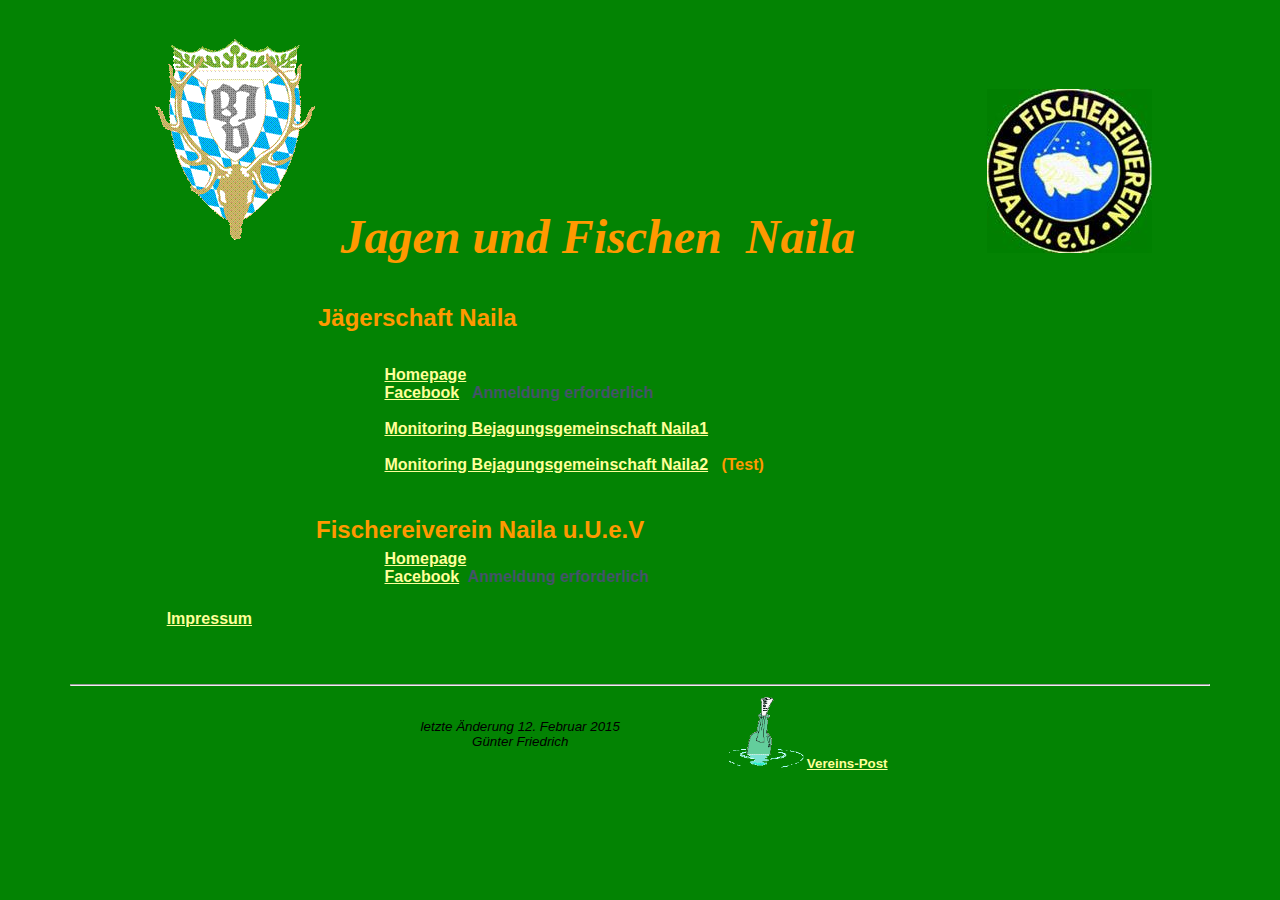
<file: index.html>
<html xmlns:v="urn:schemas-microsoft-com:vml"
xmlns:o="urn:schemas-microsoft-com:office:office"
xmlns:w="urn:schemas-microsoft-com:office:word"
xmlns:m="http://schemas.microsoft.com/office/2004/12/omml"
xmlns="http://www.w3.org/TR/REC-html40">

<head>
<meta http-equiv=Content-Type content="text/html; charset=windows-1252">
<meta name=ProgId content=Word.Document>
<meta name=Generator content="Microsoft Word 15">
<meta name=Originator content="Microsoft Word 15">
<link rel=File-List href="index-Dateien/filelist.xml">
<link rel=Edit-Time-Data href="index-Dateien/editdata.mso">
<!--[if !mso]>
<style>
v\:* {behavior:url(#default#VML);}
o\:* {behavior:url(#default#VML);}
w\:* {behavior:url(#default#VML);}
.shape {behavior:url(#default#VML);}
</style>
<![endif]-->
<title>J�gerschaft Naila</title>
<!--[if gte mso 9]><xml>
 <o:DocumentProperties>
  <o:Author>gfriedrich</o:Author>
  <o:Template>Normal</o:Template>
  <o:LastAuthor>G�nter Friedrich</o:LastAuthor>
  <o:Revision>107</o:Revision>
  <o:Created>2010-01-27T12:30:00Z</o:Created>
  <o:LastSaved>2015-02-12T12:52:00Z</o:LastSaved>
  <o:Pages>1</o:Pages>
  <o:Words>136</o:Words>
  <o:Characters>861</o:Characters>
  <o:Lines>7</o:Lines>
  <o:Paragraphs>1</o:Paragraphs>
  <o:CharactersWithSpaces>996</o:CharactersWithSpaces>
  <o:Version>15.00</o:Version>
 </o:DocumentProperties>
</xml><![endif]-->
<link rel=themeData href="index-Dateien/themedata.thmx">
<link rel=colorSchemeMapping href="index-Dateien/colorschememapping.xml">
<!--[if gte mso 9]><xml>
 <w:WordDocument>
  <w:SpellingState>Clean</w:SpellingState>
  <w:GrammarState>Clean</w:GrammarState>
  <w:TrackMoves>false</w:TrackMoves>
  <w:TrackFormatting/>
  <w:HyphenationZone>21</w:HyphenationZone>
  <w:ValidateAgainstSchemas/>
  <w:SaveIfXMLInvalid>false</w:SaveIfXMLInvalid>
  <w:IgnoreMixedContent>false</w:IgnoreMixedContent>
  <w:AlwaysShowPlaceholderText>false</w:AlwaysShowPlaceholderText>
  <w:DoNotPromoteQF/>
  <w:LidThemeOther>DE</w:LidThemeOther>
  <w:LidThemeAsian>X-NONE</w:LidThemeAsian>
  <w:LidThemeComplexScript>X-NONE</w:LidThemeComplexScript>
  <w:Compatibility>
   <w:BreakWrappedTables/>
   <w:SnapToGridInCell/>
   <w:WrapTextWithPunct/>
   <w:UseAsianBreakRules/>
   <w:DontGrowAutofit/>
   <w:SplitPgBreakAndParaMark/>
   <w:DontVertAlignCellWithSp/>
   <w:DontBreakConstrainedForcedTables/>
   <w:DontVertAlignInTxbx/>
   <w:Word11KerningPairs/>
   <w:CachedColBalance/>
  </w:Compatibility>
  <w:BrowserLevel>MicrosoftInternetExplorer4</w:BrowserLevel>
  <m:mathPr>
   <m:mathFont m:val="Cambria Math"/>
   <m:brkBin m:val="before"/>
   <m:brkBinSub m:val="&#45;-"/>
   <m:smallFrac m:val="off"/>
   <m:dispDef/>
   <m:lMargin m:val="0"/>
   <m:rMargin m:val="0"/>
   <m:defJc m:val="centerGroup"/>
   <m:wrapIndent m:val="1440"/>
   <m:intLim m:val="subSup"/>
   <m:naryLim m:val="undOvr"/>
  </m:mathPr></w:WordDocument>
</xml><![endif]--><!--[if gte mso 9]><xml>
 <w:LatentStyles DefLockedState="false" DefUnhideWhenUsed="false"
  DefSemiHidden="false" DefQFormat="false" LatentStyleCount="371">
  <w:LsdException Locked="false" QFormat="true" Name="Normal"/>
  <w:LsdException Locked="false" QFormat="true" Name="heading 1"/>
  <w:LsdException Locked="false" SemiHidden="true" UnhideWhenUsed="true"
   QFormat="true" Name="heading 2"/>
  <w:LsdException Locked="false" SemiHidden="true" UnhideWhenUsed="true"
   QFormat="true" Name="heading 3"/>
  <w:LsdException Locked="false" SemiHidden="true" UnhideWhenUsed="true"
   QFormat="true" Name="heading 4"/>
  <w:LsdException Locked="false" SemiHidden="true" UnhideWhenUsed="true"
   QFormat="true" Name="heading 5"/>
  <w:LsdException Locked="false" SemiHidden="true" UnhideWhenUsed="true"
   QFormat="true" Name="heading 6"/>
  <w:LsdException Locked="false" SemiHidden="true" UnhideWhenUsed="true"
   QFormat="true" Name="heading 7"/>
  <w:LsdException Locked="false" SemiHidden="true" UnhideWhenUsed="true"
   QFormat="true" Name="heading 8"/>
  <w:LsdException Locked="false" SemiHidden="true" UnhideWhenUsed="true"
   QFormat="true" Name="heading 9"/>
  <w:LsdException Locked="false" SemiHidden="true" UnhideWhenUsed="true"
   Name="index 1"/>
  <w:LsdException Locked="false" SemiHidden="true" UnhideWhenUsed="true"
   Name="index 2"/>
  <w:LsdException Locked="false" SemiHidden="true" UnhideWhenUsed="true"
   Name="index 3"/>
  <w:LsdException Locked="false" SemiHidden="true" UnhideWhenUsed="true"
   Name="index 4"/>
  <w:LsdException Locked="false" SemiHidden="true" UnhideWhenUsed="true"
   Name="index 5"/>
  <w:LsdException Locked="false" SemiHidden="true" UnhideWhenUsed="true"
   Name="index 6"/>
  <w:LsdException Locked="false" SemiHidden="true" UnhideWhenUsed="true"
   Name="index 7"/>
  <w:LsdException Locked="false" SemiHidden="true" UnhideWhenUsed="true"
   Name="index 8"/>
  <w:LsdException Locked="false" SemiHidden="true" UnhideWhenUsed="true"
   Name="index 9"/>
  <w:LsdException Locked="false" SemiHidden="true" UnhideWhenUsed="true"
   Name="toc 1"/>
  <w:LsdException Locked="false" SemiHidden="true" UnhideWhenUsed="true"
   Name="toc 2"/>
  <w:LsdException Locked="false" SemiHidden="true" UnhideWhenUsed="true"
   Name="toc 3"/>
  <w:LsdException Locked="false" SemiHidden="true" UnhideWhenUsed="true"
   Name="toc 4"/>
  <w:LsdException Locked="false" SemiHidden="true" UnhideWhenUsed="true"
   Name="toc 5"/>
  <w:LsdException Locked="false" SemiHidden="true" UnhideWhenUsed="true"
   Name="toc 6"/>
  <w:LsdException Locked="false" SemiHidden="true" UnhideWhenUsed="true"
   Name="toc 7"/>
  <w:LsdException Locked="false" SemiHidden="true" UnhideWhenUsed="true"
   Name="toc 8"/>
  <w:LsdException Locked="false" SemiHidden="true" UnhideWhenUsed="true"
   Name="toc 9"/>
  <w:LsdException Locked="false" SemiHidden="true" UnhideWhenUsed="true"
   Name="Normal Indent"/>
  <w:LsdException Locked="false" SemiHidden="true" UnhideWhenUsed="true"
   Name="footnote text"/>
  <w:LsdException Locked="false" SemiHidden="true" UnhideWhenUsed="true"
   Name="annotation text"/>
  <w:LsdException Locked="false" SemiHidden="true" UnhideWhenUsed="true"
   Name="header"/>
  <w:LsdException Locked="false" SemiHidden="true" UnhideWhenUsed="true"
   Name="footer"/>
  <w:LsdException Locked="false" SemiHidden="true" UnhideWhenUsed="true"
   Name="index heading"/>
  <w:LsdException Locked="false" SemiHidden="true" UnhideWhenUsed="true"
   QFormat="true" Name="caption"/>
  <w:LsdException Locked="false" SemiHidden="true" UnhideWhenUsed="true"
   Name="table of figures"/>
  <w:LsdException Locked="false" SemiHidden="true" UnhideWhenUsed="true"
   Name="envelope address"/>
  <w:LsdException Locked="false" SemiHidden="true" UnhideWhenUsed="true"
   Name="envelope return"/>
  <w:LsdException Locked="false" SemiHidden="true" UnhideWhenUsed="true"
   Name="footnote reference"/>
  <w:LsdException Locked="false" SemiHidden="true" UnhideWhenUsed="true"
   Name="annotation reference"/>
  <w:LsdException Locked="false" SemiHidden="true" UnhideWhenUsed="true"
   Name="line number"/>
  <w:LsdException Locked="false" SemiHidden="true" UnhideWhenUsed="true"
   Name="page number"/>
  <w:LsdException Locked="false" SemiHidden="true" UnhideWhenUsed="true"
   Name="endnote reference"/>
  <w:LsdException Locked="false" SemiHidden="true" UnhideWhenUsed="true"
   Name="endnote text"/>
  <w:LsdException Locked="false" SemiHidden="true" UnhideWhenUsed="true"
   Name="table of authorities"/>
  <w:LsdException Locked="false" SemiHidden="true" UnhideWhenUsed="true"
   Name="macro"/>
  <w:LsdException Locked="false" SemiHidden="true" UnhideWhenUsed="true"
   Name="toa heading"/>
  <w:LsdException Locked="false" SemiHidden="true" UnhideWhenUsed="true"
   Name="List"/>
  <w:LsdException Locked="false" SemiHidden="true" UnhideWhenUsed="true"
   Name="List Bullet"/>
  <w:LsdException Locked="false" SemiHidden="true" UnhideWhenUsed="true"
   Name="List 2"/>
  <w:LsdException Locked="false" SemiHidden="true" UnhideWhenUsed="true"
   Name="List 3"/>
  <w:LsdException Locked="false" SemiHidden="true" UnhideWhenUsed="true"
   Name="List Bullet 2"/>
  <w:LsdException Locked="false" SemiHidden="true" UnhideWhenUsed="true"
   Name="List Bullet 3"/>
  <w:LsdException Locked="false" SemiHidden="true" UnhideWhenUsed="true"
   Name="List Bullet 4"/>
  <w:LsdException Locked="false" SemiHidden="true" UnhideWhenUsed="true"
   Name="List Bullet 5"/>
  <w:LsdException Locked="false" SemiHidden="true" UnhideWhenUsed="true"
   Name="List Number 2"/>
  <w:LsdException Locked="false" SemiHidden="true" UnhideWhenUsed="true"
   Name="List Number 3"/>
  <w:LsdException Locked="false" SemiHidden="true" UnhideWhenUsed="true"
   Name="List Number 4"/>
  <w:LsdException Locked="false" SemiHidden="true" UnhideWhenUsed="true"
   Name="List Number 5"/>
  <w:LsdException Locked="false" QFormat="true" Name="Title"/>
  <w:LsdException Locked="false" SemiHidden="true" UnhideWhenUsed="true"
   Name="Closing"/>
  <w:LsdException Locked="false" SemiHidden="true" UnhideWhenUsed="true"
   Name="Signature"/>
  <w:LsdException Locked="false" Priority="1" SemiHidden="true"
   UnhideWhenUsed="true" Name="Default Paragraph Font"/>
  <w:LsdException Locked="false" SemiHidden="true" UnhideWhenUsed="true"
   Name="Body Text"/>
  <w:LsdException Locked="false" SemiHidden="true" UnhideWhenUsed="true"
   Name="Body Text Indent"/>
  <w:LsdException Locked="false" SemiHidden="true" UnhideWhenUsed="true"
   Name="List Continue"/>
  <w:LsdException Locked="false" SemiHidden="true" UnhideWhenUsed="true"
   Name="List Continue 2"/>
  <w:LsdException Locked="false" SemiHidden="true" UnhideWhenUsed="true"
   Name="List Continue 3"/>
  <w:LsdException Locked="false" SemiHidden="true" UnhideWhenUsed="true"
   Name="List Continue 4"/>
  <w:LsdException Locked="false" SemiHidden="true" UnhideWhenUsed="true"
   Name="List Continue 5"/>
  <w:LsdException Locked="false" SemiHidden="true" UnhideWhenUsed="true"
   Name="Message Header"/>
  <w:LsdException Locked="false" QFormat="true" Name="Subtitle"/>
  <w:LsdException Locked="false" SemiHidden="true" UnhideWhenUsed="true"
   Name="Body Text First Indent 2"/>
  <w:LsdException Locked="false" SemiHidden="true" UnhideWhenUsed="true"
   Name="Note Heading"/>
  <w:LsdException Locked="false" SemiHidden="true" UnhideWhenUsed="true"
   Name="Body Text 2"/>
  <w:LsdException Locked="false" SemiHidden="true" UnhideWhenUsed="true"
   Name="Body Text 3"/>
  <w:LsdException Locked="false" SemiHidden="true" UnhideWhenUsed="true"
   Name="Body Text Indent 2"/>
  <w:LsdException Locked="false" SemiHidden="true" UnhideWhenUsed="true"
   Name="Body Text Indent 3"/>
  <w:LsdException Locked="false" SemiHidden="true" UnhideWhenUsed="true"
   Name="Block Text"/>
  <w:LsdException Locked="false" SemiHidden="true" UnhideWhenUsed="true"
   Name="Hyperlink"/>
  <w:LsdException Locked="false" SemiHidden="true" UnhideWhenUsed="true"
   Name="FollowedHyperlink"/>
  <w:LsdException Locked="false" QFormat="true" Name="Strong"/>
  <w:LsdException Locked="false" QFormat="true" Name="Emphasis"/>
  <w:LsdException Locked="false" SemiHidden="true" UnhideWhenUsed="true"
   Name="Document Map"/>
  <w:LsdException Locked="false" SemiHidden="true" UnhideWhenUsed="true"
   Name="Plain Text"/>
  <w:LsdException Locked="false" SemiHidden="true" UnhideWhenUsed="true"
   Name="E-mail Signature"/>
  <w:LsdException Locked="false" SemiHidden="true" UnhideWhenUsed="true"
   Name="HTML Top of Form"/>
  <w:LsdException Locked="false" SemiHidden="true" UnhideWhenUsed="true"
   Name="HTML Bottom of Form"/>
  <w:LsdException Locked="false" SemiHidden="true" UnhideWhenUsed="true"
   Name="Normal (Web)"/>
  <w:LsdException Locked="false" SemiHidden="true" UnhideWhenUsed="true"
   Name="HTML Acronym"/>
  <w:LsdException Locked="false" SemiHidden="true" UnhideWhenUsed="true"
   Name="HTML Address"/>
  <w:LsdException Locked="false" SemiHidden="true" UnhideWhenUsed="true"
   Name="HTML Cite"/>
  <w:LsdException Locked="false" SemiHidden="true" UnhideWhenUsed="true"
   Name="HTML Code"/>
  <w:LsdException Locked="false" SemiHidden="true" UnhideWhenUsed="true"
   Name="HTML Definition"/>
  <w:LsdException Locked="false" SemiHidden="true" UnhideWhenUsed="true"
   Name="HTML Keyboard"/>
  <w:LsdException Locked="false" SemiHidden="true" UnhideWhenUsed="true"
   Name="HTML Preformatted"/>
  <w:LsdException Locked="false" SemiHidden="true" UnhideWhenUsed="true"
   Name="HTML Sample"/>
  <w:LsdException Locked="false" SemiHidden="true" UnhideWhenUsed="true"
   Name="HTML Typewriter"/>
  <w:LsdException Locked="false" SemiHidden="true" UnhideWhenUsed="true"
   Name="HTML Variable"/>
  <w:LsdException Locked="false" SemiHidden="true" UnhideWhenUsed="true"
   Name="Normal Table"/>
  <w:LsdException Locked="false" SemiHidden="true" UnhideWhenUsed="true"
   Name="annotation subject"/>
  <w:LsdException Locked="false" Priority="99" SemiHidden="true"
   UnhideWhenUsed="true" Name="No List"/>
  <w:LsdException Locked="false" SemiHidden="true" UnhideWhenUsed="true"
   Name="Outline List 1"/>
  <w:LsdException Locked="false" SemiHidden="true" UnhideWhenUsed="true"
   Name="Outline List 2"/>
  <w:LsdException Locked="false" SemiHidden="true" UnhideWhenUsed="true"
   Name="Outline List 3"/>
  <w:LsdException Locked="false" SemiHidden="true" UnhideWhenUsed="true"
   Name="Table Simple 1"/>
  <w:LsdException Locked="false" SemiHidden="true" UnhideWhenUsed="true"
   Name="Table Simple 2"/>
  <w:LsdException Locked="false" SemiHidden="true" UnhideWhenUsed="true"
   Name="Table Simple 3"/>
  <w:LsdException Locked="false" SemiHidden="true" UnhideWhenUsed="true"
   Name="Table Classic 1"/>
  <w:LsdException Locked="false" SemiHidden="true" UnhideWhenUsed="true"
   Name="Table Classic 2"/>
  <w:LsdException Locked="false" SemiHidden="true" UnhideWhenUsed="true"
   Name="Table Classic 3"/>
  <w:LsdException Locked="false" SemiHidden="true" UnhideWhenUsed="true"
   Name="Table Classic 4"/>
  <w:LsdException Locked="false" SemiHidden="true" UnhideWhenUsed="true"
   Name="Table Colorful 1"/>
  <w:LsdException Locked="false" SemiHidden="true" UnhideWhenUsed="true"
   Name="Table Colorful 2"/>
  <w:LsdException Locked="false" SemiHidden="true" UnhideWhenUsed="true"
   Name="Table Colorful 3"/>
  <w:LsdException Locked="false" SemiHidden="true" UnhideWhenUsed="true"
   Name="Table Columns 1"/>
  <w:LsdException Locked="false" SemiHidden="true" UnhideWhenUsed="true"
   Name="Table Columns 2"/>
  <w:LsdException Locked="false" SemiHidden="true" UnhideWhenUsed="true"
   Name="Table Columns 3"/>
  <w:LsdException Locked="false" SemiHidden="true" UnhideWhenUsed="true"
   Name="Table Columns 4"/>
  <w:LsdException Locked="false" SemiHidden="true" UnhideWhenUsed="true"
   Name="Table Columns 5"/>
  <w:LsdException Locked="false" SemiHidden="true" UnhideWhenUsed="true"
   Name="Table Grid 1"/>
  <w:LsdException Locked="false" SemiHidden="true" UnhideWhenUsed="true"
   Name="Table Grid 2"/>
  <w:LsdException Locked="false" SemiHidden="true" UnhideWhenUsed="true"
   Name="Table Grid 3"/>
  <w:LsdException Locked="false" SemiHidden="true" UnhideWhenUsed="true"
   Name="Table Grid 4"/>
  <w:LsdException Locked="false" SemiHidden="true" UnhideWhenUsed="true"
   Name="Table Grid 5"/>
  <w:LsdException Locked="false" SemiHidden="true" UnhideWhenUsed="true"
   Name="Table Grid 6"/>
  <w:LsdException Locked="false" SemiHidden="true" UnhideWhenUsed="true"
   Name="Table Grid 7"/>
  <w:LsdException Locked="false" SemiHidden="true" UnhideWhenUsed="true"
   Name="Table Grid 8"/>
  <w:LsdException Locked="false" SemiHidden="true" UnhideWhenUsed="true"
   Name="Table List 1"/>
  <w:LsdException Locked="false" SemiHidden="true" UnhideWhenUsed="true"
   Name="Table List 2"/>
  <w:LsdException Locked="false" SemiHidden="true" UnhideWhenUsed="true"
   Name="Table List 3"/>
  <w:LsdException Locked="false" SemiHidden="true" UnhideWhenUsed="true"
   Name="Table List 4"/>
  <w:LsdException Locked="false" SemiHidden="true" UnhideWhenUsed="true"
   Name="Table List 5"/>
  <w:LsdException Locked="false" SemiHidden="true" UnhideWhenUsed="true"
   Name="Table List 6"/>
  <w:LsdException Locked="false" SemiHidden="true" UnhideWhenUsed="true"
   Name="Table List 7"/>
  <w:LsdException Locked="false" SemiHidden="true" UnhideWhenUsed="true"
   Name="Table List 8"/>
  <w:LsdException Locked="false" SemiHidden="true" UnhideWhenUsed="true"
   Name="Table 3D effects 1"/>
  <w:LsdException Locked="false" SemiHidden="true" UnhideWhenUsed="true"
   Name="Table 3D effects 2"/>
  <w:LsdException Locked="false" SemiHidden="true" UnhideWhenUsed="true"
   Name="Table 3D effects 3"/>
  <w:LsdException Locked="false" SemiHidden="true" UnhideWhenUsed="true"
   Name="Table Contemporary"/>
  <w:LsdException Locked="false" SemiHidden="true" UnhideWhenUsed="true"
   Name="Table Elegant"/>
  <w:LsdException Locked="false" SemiHidden="true" UnhideWhenUsed="true"
   Name="Table Professional"/>
  <w:LsdException Locked="false" SemiHidden="true" UnhideWhenUsed="true"
   Name="Table Subtle 1"/>
  <w:LsdException Locked="false" SemiHidden="true" UnhideWhenUsed="true"
   Name="Table Subtle 2"/>
  <w:LsdException Locked="false" SemiHidden="true" UnhideWhenUsed="true"
   Name="Table Web 1"/>
  <w:LsdException Locked="false" SemiHidden="true" UnhideWhenUsed="true"
   Name="Table Web 2"/>
  <w:LsdException Locked="false" SemiHidden="true" UnhideWhenUsed="true"
   Name="Table Web 3"/>
  <w:LsdException Locked="false" SemiHidden="true" UnhideWhenUsed="true"
   Name="Balloon Text"/>
  <w:LsdException Locked="false" SemiHidden="true" UnhideWhenUsed="true"
   Name="Table Theme"/>
  <w:LsdException Locked="false" Priority="99" SemiHidden="true"
   Name="Placeholder Text"/>
  <w:LsdException Locked="false" Priority="1" QFormat="true" Name="No Spacing"/>
  <w:LsdException Locked="false" Priority="60" Name="Light Shading"/>
  <w:LsdException Locked="false" Priority="61" Name="Light List"/>
  <w:LsdException Locked="false" Priority="62" Name="Light Grid"/>
  <w:LsdException Locked="false" Priority="63" Name="Medium Shading 1"/>
  <w:LsdException Locked="false" Priority="64" Name="Medium Shading 2"/>
  <w:LsdException Locked="false" Priority="65" Name="Medium List 1"/>
  <w:LsdException Locked="false" Priority="66" Name="Medium List 2"/>
  <w:LsdException Locked="false" Priority="67" Name="Medium Grid 1"/>
  <w:LsdException Locked="false" Priority="68" Name="Medium Grid 2"/>
  <w:LsdException Locked="false" Priority="69" Name="Medium Grid 3"/>
  <w:LsdException Locked="false" Priority="70" Name="Dark List"/>
  <w:LsdException Locked="false" Priority="71" Name="Colorful Shading"/>
  <w:LsdException Locked="false" Priority="72" Name="Colorful List"/>
  <w:LsdException Locked="false" Priority="73" Name="Colorful Grid"/>
  <w:LsdException Locked="false" Priority="60" Name="Light Shading Accent 1"/>
  <w:LsdException Locked="false" Priority="61" Name="Light List Accent 1"/>
  <w:LsdException Locked="false" Priority="62" Name="Light Grid Accent 1"/>
  <w:LsdException Locked="false" Priority="63" Name="Medium Shading 1 Accent 1"/>
  <w:LsdException Locked="false" Priority="64" Name="Medium Shading 2 Accent 1"/>
  <w:LsdException Locked="false" Priority="65" Name="Medium List 1 Accent 1"/>
  <w:LsdException Locked="false" Priority="99" SemiHidden="true" Name="Revision"/>
  <w:LsdException Locked="false" Priority="34" QFormat="true"
   Name="List Paragraph"/>
  <w:LsdException Locked="false" Priority="29" QFormat="true" Name="Quote"/>
  <w:LsdException Locked="false" Priority="30" QFormat="true"
   Name="Intense Quote"/>
  <w:LsdException Locked="false" Priority="66" Name="Medium List 2 Accent 1"/>
  <w:LsdException Locked="false" Priority="67" Name="Medium Grid 1 Accent 1"/>
  <w:LsdException Locked="false" Priority="68" Name="Medium Grid 2 Accent 1"/>
  <w:LsdException Locked="false" Priority="69" Name="Medium Grid 3 Accent 1"/>
  <w:LsdException Locked="false" Priority="70" Name="Dark List Accent 1"/>
  <w:LsdException Locked="false" Priority="71" Name="Colorful Shading Accent 1"/>
  <w:LsdException Locked="false" Priority="72" Name="Colorful List Accent 1"/>
  <w:LsdException Locked="false" Priority="73" Name="Colorful Grid Accent 1"/>
  <w:LsdException Locked="false" Priority="60" Name="Light Shading Accent 2"/>
  <w:LsdException Locked="false" Priority="61" Name="Light List Accent 2"/>
  <w:LsdException Locked="false" Priority="62" Name="Light Grid Accent 2"/>
  <w:LsdException Locked="false" Priority="63" Name="Medium Shading 1 Accent 2"/>
  <w:LsdException Locked="false" Priority="64" Name="Medium Shading 2 Accent 2"/>
  <w:LsdException Locked="false" Priority="65" Name="Medium List 1 Accent 2"/>
  <w:LsdException Locked="false" Priority="66" Name="Medium List 2 Accent 2"/>
  <w:LsdException Locked="false" Priority="67" Name="Medium Grid 1 Accent 2"/>
  <w:LsdException Locked="false" Priority="68" Name="Medium Grid 2 Accent 2"/>
  <w:LsdException Locked="false" Priority="69" Name="Medium Grid 3 Accent 2"/>
  <w:LsdException Locked="false" Priority="70" Name="Dark List Accent 2"/>
  <w:LsdException Locked="false" Priority="71" Name="Colorful Shading Accent 2"/>
  <w:LsdException Locked="false" Priority="72" Name="Colorful List Accent 2"/>
  <w:LsdException Locked="false" Priority="73" Name="Colorful Grid Accent 2"/>
  <w:LsdException Locked="false" Priority="60" Name="Light Shading Accent 3"/>
  <w:LsdException Locked="false" Priority="61" Name="Light List Accent 3"/>
  <w:LsdException Locked="false" Priority="62" Name="Light Grid Accent 3"/>
  <w:LsdException Locked="false" Priority="63" Name="Medium Shading 1 Accent 3"/>
  <w:LsdException Locked="false" Priority="64" Name="Medium Shading 2 Accent 3"/>
  <w:LsdException Locked="false" Priority="65" Name="Medium List 1 Accent 3"/>
  <w:LsdException Locked="false" Priority="66" Name="Medium List 2 Accent 3"/>
  <w:LsdException Locked="false" Priority="67" Name="Medium Grid 1 Accent 3"/>
  <w:LsdException Locked="false" Priority="68" Name="Medium Grid 2 Accent 3"/>
  <w:LsdException Locked="false" Priority="69" Name="Medium Grid 3 Accent 3"/>
  <w:LsdException Locked="false" Priority="70" Name="Dark List Accent 3"/>
  <w:LsdException Locked="false" Priority="71" Name="Colorful Shading Accent 3"/>
  <w:LsdException Locked="false" Priority="72" Name="Colorful List Accent 3"/>
  <w:LsdException Locked="false" Priority="73" Name="Colorful Grid Accent 3"/>
  <w:LsdException Locked="false" Priority="60" Name="Light Shading Accent 4"/>
  <w:LsdException Locked="false" Priority="61" Name="Light List Accent 4"/>
  <w:LsdException Locked="false" Priority="62" Name="Light Grid Accent 4"/>
  <w:LsdException Locked="false" Priority="63" Name="Medium Shading 1 Accent 4"/>
  <w:LsdException Locked="false" Priority="64" Name="Medium Shading 2 Accent 4"/>
  <w:LsdException Locked="false" Priority="65" Name="Medium List 1 Accent 4"/>
  <w:LsdException Locked="false" Priority="66" Name="Medium List 2 Accent 4"/>
  <w:LsdException Locked="false" Priority="67" Name="Medium Grid 1 Accent 4"/>
  <w:LsdException Locked="false" Priority="68" Name="Medium Grid 2 Accent 4"/>
  <w:LsdException Locked="false" Priority="69" Name="Medium Grid 3 Accent 4"/>
  <w:LsdException Locked="false" Priority="70" Name="Dark List Accent 4"/>
  <w:LsdException Locked="false" Priority="71" Name="Colorful Shading Accent 4"/>
  <w:LsdException Locked="false" Priority="72" Name="Colorful List Accent 4"/>
  <w:LsdException Locked="false" Priority="73" Name="Colorful Grid Accent 4"/>
  <w:LsdException Locked="false" Priority="60" Name="Light Shading Accent 5"/>
  <w:LsdException Locked="false" Priority="61" Name="Light List Accent 5"/>
  <w:LsdException Locked="false" Priority="62" Name="Light Grid Accent 5"/>
  <w:LsdException Locked="false" Priority="63" Name="Medium Shading 1 Accent 5"/>
  <w:LsdException Locked="false" Priority="64" Name="Medium Shading 2 Accent 5"/>
  <w:LsdException Locked="false" Priority="65" Name="Medium List 1 Accent 5"/>
  <w:LsdException Locked="false" Priority="66" Name="Medium List 2 Accent 5"/>
  <w:LsdException Locked="false" Priority="67" Name="Medium Grid 1 Accent 5"/>
  <w:LsdException Locked="false" Priority="68" Name="Medium Grid 2 Accent 5"/>
  <w:LsdException Locked="false" Priority="69" Name="Medium Grid 3 Accent 5"/>
  <w:LsdException Locked="false" Priority="70" Name="Dark List Accent 5"/>
  <w:LsdException Locked="false" Priority="71" Name="Colorful Shading Accent 5"/>
  <w:LsdException Locked="false" Priority="72" Name="Colorful List Accent 5"/>
  <w:LsdException Locked="false" Priority="73" Name="Colorful Grid Accent 5"/>
  <w:LsdException Locked="false" Priority="60" Name="Light Shading Accent 6"/>
  <w:LsdException Locked="false" Priority="61" Name="Light List Accent 6"/>
  <w:LsdException Locked="false" Priority="62" Name="Light Grid Accent 6"/>
  <w:LsdException Locked="false" Priority="63" Name="Medium Shading 1 Accent 6"/>
  <w:LsdException Locked="false" Priority="64" Name="Medium Shading 2 Accent 6"/>
  <w:LsdException Locked="false" Priority="65" Name="Medium List 1 Accent 6"/>
  <w:LsdException Locked="false" Priority="66" Name="Medium List 2 Accent 6"/>
  <w:LsdException Locked="false" Priority="67" Name="Medium Grid 1 Accent 6"/>
  <w:LsdException Locked="false" Priority="68" Name="Medium Grid 2 Accent 6"/>
  <w:LsdException Locked="false" Priority="69" Name="Medium Grid 3 Accent 6"/>
  <w:LsdException Locked="false" Priority="70" Name="Dark List Accent 6"/>
  <w:LsdException Locked="false" Priority="71" Name="Colorful Shading Accent 6"/>
  <w:LsdException Locked="false" Priority="72" Name="Colorful List Accent 6"/>
  <w:LsdException Locked="false" Priority="73" Name="Colorful Grid Accent 6"/>
  <w:LsdException Locked="false" Priority="19" QFormat="true"
   Name="Subtle Emphasis"/>
  <w:LsdException Locked="false" Priority="21" QFormat="true"
   Name="Intense Emphasis"/>
  <w:LsdException Locked="false" Priority="31" QFormat="true"
   Name="Subtle Reference"/>
  <w:LsdException Locked="false" Priority="32" QFormat="true"
   Name="Intense Reference"/>
  <w:LsdException Locked="false" Priority="33" QFormat="true" Name="Book Title"/>
  <w:LsdException Locked="false" Priority="37" SemiHidden="true"
   UnhideWhenUsed="true" Name="Bibliography"/>
  <w:LsdException Locked="false" Priority="39" SemiHidden="true"
   UnhideWhenUsed="true" QFormat="true" Name="TOC Heading"/>
  <w:LsdException Locked="false" Priority="41" Name="Plain Table 1"/>
  <w:LsdException Locked="false" Priority="42" Name="Plain Table 2"/>
  <w:LsdException Locked="false" Priority="43" Name="Plain Table 3"/>
  <w:LsdException Locked="false" Priority="44" Name="Plain Table 4"/>
  <w:LsdException Locked="false" Priority="45" Name="Plain Table 5"/>
  <w:LsdException Locked="false" Priority="40" Name="Grid Table Light"/>
  <w:LsdException Locked="false" Priority="46" Name="Grid Table 1 Light"/>
  <w:LsdException Locked="false" Priority="47" Name="Grid Table 2"/>
  <w:LsdException Locked="false" Priority="48" Name="Grid Table 3"/>
  <w:LsdException Locked="false" Priority="49" Name="Grid Table 4"/>
  <w:LsdException Locked="false" Priority="50" Name="Grid Table 5 Dark"/>
  <w:LsdException Locked="false" Priority="51" Name="Grid Table 6 Colorful"/>
  <w:LsdException Locked="false" Priority="52" Name="Grid Table 7 Colorful"/>
  <w:LsdException Locked="false" Priority="46"
   Name="Grid Table 1 Light Accent 1"/>
  <w:LsdException Locked="false" Priority="47" Name="Grid Table 2 Accent 1"/>
  <w:LsdException Locked="false" Priority="48" Name="Grid Table 3 Accent 1"/>
  <w:LsdException Locked="false" Priority="49" Name="Grid Table 4 Accent 1"/>
  <w:LsdException Locked="false" Priority="50" Name="Grid Table 5 Dark Accent 1"/>
  <w:LsdException Locked="false" Priority="51"
   Name="Grid Table 6 Colorful Accent 1"/>
  <w:LsdException Locked="false" Priority="52"
   Name="Grid Table 7 Colorful Accent 1"/>
  <w:LsdException Locked="false" Priority="46"
   Name="Grid Table 1 Light Accent 2"/>
  <w:LsdException Locked="false" Priority="47" Name="Grid Table 2 Accent 2"/>
  <w:LsdException Locked="false" Priority="48" Name="Grid Table 3 Accent 2"/>
  <w:LsdException Locked="false" Priority="49" Name="Grid Table 4 Accent 2"/>
  <w:LsdException Locked="false" Priority="50" Name="Grid Table 5 Dark Accent 2"/>
  <w:LsdException Locked="false" Priority="51"
   Name="Grid Table 6 Colorful Accent 2"/>
  <w:LsdException Locked="false" Priority="52"
   Name="Grid Table 7 Colorful Accent 2"/>
  <w:LsdException Locked="false" Priority="46"
   Name="Grid Table 1 Light Accent 3"/>
  <w:LsdException Locked="false" Priority="47" Name="Grid Table 2 Accent 3"/>
  <w:LsdException Locked="false" Priority="48" Name="Grid Table 3 Accent 3"/>
  <w:LsdException Locked="false" Priority="49" Name="Grid Table 4 Accent 3"/>
  <w:LsdException Locked="false" Priority="50" Name="Grid Table 5 Dark Accent 3"/>
  <w:LsdException Locked="false" Priority="51"
   Name="Grid Table 6 Colorful Accent 3"/>
  <w:LsdException Locked="false" Priority="52"
   Name="Grid Table 7 Colorful Accent 3"/>
  <w:LsdException Locked="false" Priority="46"
   Name="Grid Table 1 Light Accent 4"/>
  <w:LsdException Locked="false" Priority="47" Name="Grid Table 2 Accent 4"/>
  <w:LsdException Locked="false" Priority="48" Name="Grid Table 3 Accent 4"/>
  <w:LsdException Locked="false" Priority="49" Name="Grid Table 4 Accent 4"/>
  <w:LsdException Locked="false" Priority="50" Name="Grid Table 5 Dark Accent 4"/>
  <w:LsdException Locked="false" Priority="51"
   Name="Grid Table 6 Colorful Accent 4"/>
  <w:LsdException Locked="false" Priority="52"
   Name="Grid Table 7 Colorful Accent 4"/>
  <w:LsdException Locked="false" Priority="46"
   Name="Grid Table 1 Light Accent 5"/>
  <w:LsdException Locked="false" Priority="47" Name="Grid Table 2 Accent 5"/>
  <w:LsdException Locked="false" Priority="48" Name="Grid Table 3 Accent 5"/>
  <w:LsdException Locked="false" Priority="49" Name="Grid Table 4 Accent 5"/>
  <w:LsdException Locked="false" Priority="50" Name="Grid Table 5 Dark Accent 5"/>
  <w:LsdException Locked="false" Priority="51"
   Name="Grid Table 6 Colorful Accent 5"/>
  <w:LsdException Locked="false" Priority="52"
   Name="Grid Table 7 Colorful Accent 5"/>
  <w:LsdException Locked="false" Priority="46"
   Name="Grid Table 1 Light Accent 6"/>
  <w:LsdException Locked="false" Priority="47" Name="Grid Table 2 Accent 6"/>
  <w:LsdException Locked="false" Priority="48" Name="Grid Table 3 Accent 6"/>
  <w:LsdException Locked="false" Priority="49" Name="Grid Table 4 Accent 6"/>
  <w:LsdException Locked="false" Priority="50" Name="Grid Table 5 Dark Accent 6"/>
  <w:LsdException Locked="false" Priority="51"
   Name="Grid Table 6 Colorful Accent 6"/>
  <w:LsdException Locked="false" Priority="52"
   Name="Grid Table 7 Colorful Accent 6"/>
  <w:LsdException Locked="false" Priority="46" Name="List Table 1 Light"/>
  <w:LsdException Locked="false" Priority="47" Name="List Table 2"/>
  <w:LsdException Locked="false" Priority="48" Name="List Table 3"/>
  <w:LsdException Locked="false" Priority="49" Name="List Table 4"/>
  <w:LsdException Locked="false" Priority="50" Name="List Table 5 Dark"/>
  <w:LsdException Locked="false" Priority="51" Name="List Table 6 Colorful"/>
  <w:LsdException Locked="false" Priority="52" Name="List Table 7 Colorful"/>
  <w:LsdException Locked="false" Priority="46"
   Name="List Table 1 Light Accent 1"/>
  <w:LsdException Locked="false" Priority="47" Name="List Table 2 Accent 1"/>
  <w:LsdException Locked="false" Priority="48" Name="List Table 3 Accent 1"/>
  <w:LsdException Locked="false" Priority="49" Name="List Table 4 Accent 1"/>
  <w:LsdException Locked="false" Priority="50" Name="List Table 5 Dark Accent 1"/>
  <w:LsdException Locked="false" Priority="51"
   Name="List Table 6 Colorful Accent 1"/>
  <w:LsdException Locked="false" Priority="52"
   Name="List Table 7 Colorful Accent 1"/>
  <w:LsdException Locked="false" Priority="46"
   Name="List Table 1 Light Accent 2"/>
  <w:LsdException Locked="false" Priority="47" Name="List Table 2 Accent 2"/>
  <w:LsdException Locked="false" Priority="48" Name="List Table 3 Accent 2"/>
  <w:LsdException Locked="false" Priority="49" Name="List Table 4 Accent 2"/>
  <w:LsdException Locked="false" Priority="50" Name="List Table 5 Dark Accent 2"/>
  <w:LsdException Locked="false" Priority="51"
   Name="List Table 6 Colorful Accent 2"/>
  <w:LsdException Locked="false" Priority="52"
   Name="List Table 7 Colorful Accent 2"/>
  <w:LsdException Locked="false" Priority="46"
   Name="List Table 1 Light Accent 3"/>
  <w:LsdException Locked="false" Priority="47" Name="List Table 2 Accent 3"/>
  <w:LsdException Locked="false" Priority="48" Name="List Table 3 Accent 3"/>
  <w:LsdException Locked="false" Priority="49" Name="List Table 4 Accent 3"/>
  <w:LsdException Locked="false" Priority="50" Name="List Table 5 Dark Accent 3"/>
  <w:LsdException Locked="false" Priority="51"
   Name="List Table 6 Colorful Accent 3"/>
  <w:LsdException Locked="false" Priority="52"
   Name="List Table 7 Colorful Accent 3"/>
  <w:LsdException Locked="false" Priority="46"
   Name="List Table 1 Light Accent 4"/>
  <w:LsdException Locked="false" Priority="47" Name="List Table 2 Accent 4"/>
  <w:LsdException Locked="false" Priority="48" Name="List Table 3 Accent 4"/>
  <w:LsdException Locked="false" Priority="49" Name="List Table 4 Accent 4"/>
  <w:LsdException Locked="false" Priority="50" Name="List Table 5 Dark Accent 4"/>
  <w:LsdException Locked="false" Priority="51"
   Name="List Table 6 Colorful Accent 4"/>
  <w:LsdException Locked="false" Priority="52"
   Name="List Table 7 Colorful Accent 4"/>
  <w:LsdException Locked="false" Priority="46"
   Name="List Table 1 Light Accent 5"/>
  <w:LsdException Locked="false" Priority="47" Name="List Table 2 Accent 5"/>
  <w:LsdException Locked="false" Priority="48" Name="List Table 3 Accent 5"/>
  <w:LsdException Locked="false" Priority="49" Name="List Table 4 Accent 5"/>
  <w:LsdException Locked="false" Priority="50" Name="List Table 5 Dark Accent 5"/>
  <w:LsdException Locked="false" Priority="51"
   Name="List Table 6 Colorful Accent 5"/>
  <w:LsdException Locked="false" Priority="52"
   Name="List Table 7 Colorful Accent 5"/>
  <w:LsdException Locked="false" Priority="46"
   Name="List Table 1 Light Accent 6"/>
  <w:LsdException Locked="false" Priority="47" Name="List Table 2 Accent 6"/>
  <w:LsdException Locked="false" Priority="48" Name="List Table 3 Accent 6"/>
  <w:LsdException Locked="false" Priority="49" Name="List Table 4 Accent 6"/>
  <w:LsdException Locked="false" Priority="50" Name="List Table 5 Dark Accent 6"/>
  <w:LsdException Locked="false" Priority="51"
   Name="List Table 6 Colorful Accent 6"/>
  <w:LsdException Locked="false" Priority="52"
   Name="List Table 7 Colorful Accent 6"/>
 </w:LatentStyles>
</xml><![endif]-->
<style>
<!--
 /* Font Definitions */
 @font-face
	{font-family:"Cambria Math";
	panose-1:2 4 5 3 5 4 6 3 2 4;
	mso-font-charset:1;
	mso-generic-font-family:roman;
	mso-font-format:other;
	mso-font-pitch:variable;
	mso-font-signature:0 0 0 0 0 0;}
@font-face
	{font-family:Tahoma;
	panose-1:2 11 6 4 3 5 4 4 2 4;
	mso-font-charset:0;
	mso-generic-font-family:swiss;
	mso-font-pitch:variable;
	mso-font-signature:-520081665 -1073717157 41 0 66047 0;}
 /* Style Definitions */
 p.MsoNormal, li.MsoNormal, div.MsoNormal
	{mso-style-unhide:no;
	mso-style-qformat:yes;
	mso-style-parent:"";
	margin:0cm;
	margin-bottom:.0001pt;
	mso-pagination:widow-orphan;
	font-size:12.0pt;
	font-family:"Times New Roman",serif;
	mso-fareast-font-family:"Times New Roman";
	color:#FF9900;}
a:link, span.MsoHyperlink
	{mso-style-noshow:yes;
	color:#FFFF99;
	text-decoration:underline;
	text-underline:single;}
a:visited, span.MsoHyperlinkFollowed
	{mso-style-noshow:yes;
	color:#33FF33;
	text-decoration:underline;
	text-underline:single;}
p
	{mso-style-noshow:yes;
	mso-margin-top-alt:auto;
	margin-right:0cm;
	mso-margin-bottom-alt:auto;
	margin-left:0cm;
	mso-pagination:widow-orphan;
	font-size:12.0pt;
	font-family:"Times New Roman",serif;
	mso-fareast-font-family:"Times New Roman";
	color:#FF9900;}
p.MsoAcetate, li.MsoAcetate, div.MsoAcetate
	{mso-style-noshow:yes;
	mso-style-link:"Sprechblasentext Zchn";
	margin:0cm;
	margin-bottom:.0001pt;
	mso-pagination:widow-orphan;
	font-size:8.0pt;
	font-family:"Tahoma",sans-serif;
	mso-fareast-font-family:"Times New Roman";
	color:#FF9900;}
span.SprechblasentextZchn
	{mso-style-name:"Sprechblasentext Zchn";
	mso-style-noshow:yes;
	mso-style-unhide:no;
	mso-style-locked:yes;
	mso-style-link:Sprechblasentext;
	mso-ansi-font-size:8.0pt;
	mso-bidi-font-size:8.0pt;
	font-family:"Tahoma",sans-serif;
	mso-ascii-font-family:Tahoma;
	mso-hansi-font-family:Tahoma;
	mso-bidi-font-family:Tahoma;
	color:#FF9900;}
span.SpellE
	{mso-style-name:"";
	mso-spl-e:yes;}
.MsoChpDefault
	{mso-style-type:export-only;
	mso-default-props:yes;
	font-size:10.0pt;
	mso-ansi-font-size:10.0pt;
	mso-bidi-font-size:10.0pt;}
@page WordSection1
	{size:595.3pt 841.9pt;
	margin:70.85pt 70.85pt 2.0cm 70.85pt;
	mso-header-margin:35.4pt;
	mso-footer-margin:35.4pt;
	mso-paper-source:0;}
div.WordSection1
	{page:WordSection1;}
-->
</style>
<!--[if gte mso 10]>
<style>
 /* Style Definitions */
 table.MsoNormalTable
	{mso-style-name:"Normale Tabelle";
	mso-tstyle-rowband-size:0;
	mso-tstyle-colband-size:0;
	mso-style-noshow:yes;
	mso-style-priority:99;
	mso-style-parent:"";
	mso-padding-alt:0cm 5.4pt 0cm 5.4pt;
	mso-para-margin:0cm;
	mso-para-margin-bottom:.0001pt;
	mso-pagination:widow-orphan;
	font-size:10.0pt;
	font-family:"Times New Roman",serif;}
</style>
<![endif]--><!--[if gte mso 9]><xml>
 <o:shapedefaults v:ext="edit" spidmax="1026"/>
</xml><![endif]--><!--[if gte mso 9]><xml>
 <o:shapelayout v:ext="edit">
  <o:idmap v:ext="edit" data="1"/>
 </o:shapelayout></xml><![endif]-->
</head>

<body bgcolor="#038303" lang=DE link="#FFFF99" vlink="#33FF33"
style='tab-interval:35.4pt' alink="#66ff99">

<div class=WordSection1>

<p class=MsoNormal style='margin-left:35.4pt;text-indent:35.4pt'><i
style='mso-bidi-font-style:normal'><o:p>&nbsp;</o:p></i></p>

<p class=MsoNormal style='margin-left:35.4pt;text-indent:35.4pt'><i
style='mso-bidi-font-style:normal'><span style='mso-tab-count:1'>����������� </span></i><b
style='mso-bidi-font-weight:normal'><span style='font-size:20.0pt;font-family:
"Arial",sans-serif;mso-no-proof:yes'><!--[if gte vml 1]><v:shapetype id="_x0000_t75"
 coordsize="21600,21600" o:spt="75" o:preferrelative="t" path="m@4@5l@4@11@9@11@9@5xe"
 filled="f" stroked="f">
 <v:stroke joinstyle="miter"/>
 <v:formulas>
  <v:f eqn="if lineDrawn pixelLineWidth 0"/>
  <v:f eqn="sum @0 1 0"/>
  <v:f eqn="sum 0 0 @1"/>
  <v:f eqn="prod @2 1 2"/>
  <v:f eqn="prod @3 21600 pixelWidth"/>
  <v:f eqn="prod @3 21600 pixelHeight"/>
  <v:f eqn="sum @0 0 1"/>
  <v:f eqn="prod @6 1 2"/>
  <v:f eqn="prod @7 21600 pixelWidth"/>
  <v:f eqn="sum @8 21600 0"/>
  <v:f eqn="prod @7 21600 pixelHeight"/>
  <v:f eqn="sum @10 21600 0"/>
 </v:formulas>
 <v:path o:extrusionok="f" gradientshapeok="t" o:connecttype="rect"/>
 <o:lock v:ext="edit" aspectratio="t"/>
</v:shapetype><v:shape id="Grafik_x0020_3" o:spid="_x0000_i1028" type="#_x0000_t75"
 style='width:127.5pt;height:170.25pt;visibility:visible;mso-wrap-style:square'>
 <v:imagedata src="index-Dateien/image001.png" o:title=""/>
</v:shape><![endif]--><![if !vml]><img width=170 height=227
src="index-Dateien/image002.gif" v:shapes="Grafik_x0020_3"><![endif]></span></b><i
style='mso-bidi-font-style:normal'><span style='mso-tab-count:1'>���� </span></i><b
style='mso-bidi-font-weight:normal'><i style='mso-bidi-font-style:normal'><span
style='font-size:36.0pt'>Jagen und Fischen<span style='mso-spacerun:yes'>�
</span><span class=SpellE>Naila</span><span style='mso-tab-count:3'>���������� </span></span></i></b><b
style='mso-bidi-font-weight:normal'><i style='mso-bidi-font-style:normal'><span
style='font-size:36.0pt;font-family:"Arial",sans-serif;mso-no-proof:yes'><!--[if gte vml 1]><v:shape
 id="Grafik_x0020_1" o:spid="_x0000_i1027" type="#_x0000_t75" style='width:123.75pt;
 height:123pt;visibility:visible;mso-wrap-style:square'>
 <v:imagedata src="index-Dateien/image003.gif" o:title=""/>
</v:shape><![endif]--><![if !vml]><img width=165 height=164
src="index-Dateien/image004.jpg" v:shapes="Grafik_x0020_1"><![endif]></span></i></b><b
style='mso-bidi-font-weight:normal'><i style='mso-bidi-font-style:normal'><span
style='font-size:36.0pt'><o:p></o:p></span></i></b></p>

<p class=MsoNormal style='margin-left:35.4pt;text-indent:35.4pt'><i
style='mso-bidi-font-style:normal'><span style='mso-tab-count:13'>�������������������������������������������������������������������������������������������������������������������������������������������������������� </span><span
style='mso-tab-count:2'>����������������������� </span><o:p></o:p></i></p>

<p class=MsoNormal style='margin-left:35.4pt;text-indent:35.4pt'><i
style='mso-bidi-font-style:normal'><span style='mso-tab-count:4'>���������������������������������������������� </span><o:p></o:p></i></p>

<table class=MsoNormalTable border=0 cellpadding=0 width="92%"
 style='width:92.96%;mso-cellspacing:1.5pt;mso-yfti-tbllook:1184;mso-padding-alt:
 1.5pt 1.5pt 1.5pt 1.5pt'>
 <tr style='mso-yfti-irow:0;mso-yfti-firstrow:yes;mso-yfti-lastrow:yes;
  height:5.3pt'>
  <td width="24%" style='width:24.74%;padding:1.5pt 1.5pt 1.5pt 1.5pt;
  height:5.3pt'>
  <p class=MsoNormal><b><span style='font-family:"Arial",sans-serif'><o:p>&nbsp;</o:p></span></b></p>
  <p class=MsoNormal><o:p>&nbsp;</o:p></p>
  </td>
  <td width="74%" valign=top style='width:74.78%;padding:1.5pt 1.5pt 1.5pt 1.5pt;
  height:5.3pt'>
  <p class=MsoNormal><b style='mso-bidi-font-weight:normal'><span
  style='font-family:"Arial",sans-serif'><span style='mso-spacerun:yes'>��
  </span></span></b><b style='mso-bidi-font-weight:normal'><span
  style='font-size:18.0pt;font-family:"Arial",sans-serif'>J�gerschaft <span
  class=SpellE>Naila</span> <o:p></o:p></span></b></p>
  </td>
 </tr>
</table>

<p class=MsoNormal style='margin-left:35.4pt;text-indent:35.4pt;tab-stops:220.5pt'><i
style='mso-bidi-font-style:normal'><span style='mso-tab-count:1'>������������������������������������������������� </span><o:p></o:p></i></p>

<table class=MsoNormalTable border=0 cellpadding=0 width="92%"
 style='width:92.56%;mso-cellspacing:1.5pt;mso-yfti-tbllook:1184;mso-padding-alt:
 1.5pt 1.5pt 1.5pt 1.5pt'>
 <tr style='mso-yfti-irow:0;mso-yfti-firstrow:yes'>
  <td width="24%" colspan=2 style='width:24.64%;padding:1.5pt 1.5pt 1.5pt 1.5pt'></td>
  <td width="6%" style='width:6.86%;padding:1.5pt 1.5pt 1.5pt 1.5pt'>
  <p class=MsoNormal><b><span style='font-family:"Arial",sans-serif'><o:p>&nbsp;</o:p></span></b></p>
  </td>
  <td width="68%" colspan=2 valign=top style='width:68.02%;padding:1.5pt 1.5pt 1.5pt 1.5pt'>
  <p class=MsoNormal><b style='mso-bidi-font-weight:normal'><span
  style='font-family:"Arial",sans-serif'><a href="http://www.jagd-naila.de/"
  target="_blank">Homepage</a><span style='mso-spacerun:yes'>��������� </span><o:p></o:p></span></b></p>
  <p class=MsoNormal><b style='mso-bidi-font-weight:normal'><span
  style='font-family:"Arial",sans-serif'><a
  href="http://www.facebook.com/jagerschaft.naila" target="_blank">Facebook</a><span
  style='mso-spacerun:yes'>�� </span></span></b><b style='mso-bidi-font-weight:
  normal'><span style='font-family:"Arial",sans-serif;color:#44546A;mso-themecolor:
  text2'>Anmeldung erforderlich </span></b><b style='mso-bidi-font-weight:normal'><span
  style='font-family:"Arial",sans-serif'><o:p></o:p></span></b></p>
  <p class=MsoNormal><b style='mso-bidi-font-weight:normal'><span
  style='font-family:"Arial",sans-serif'><o:p>&nbsp;</o:p></span></b></p>
  <p class=MsoNormal><b style='mso-bidi-font-weight:normal'><span
  style='font-family:"Arial",sans-serif'><a href="naila1.php" target="_blank">Monitoring
  Bejagungsgemeinschaft Naila1</a></span></b><b style='mso-bidi-font-weight:
  normal'><span style='font-family:"Arial",sans-serif;color:#44546A;mso-themecolor:
  text2'><o:p></o:p></span></b></p>
  <p class=MsoNormal><b style='mso-bidi-font-weight:normal'><span
  style='font-family:"Arial",sans-serif;color:#44546A;mso-themecolor:text2'><o:p>&nbsp;</o:p></span></b></p>
  <p class=MsoNormal><b style='mso-bidi-font-weight:normal'><span
  style='font-family:"Arial",sans-serif'><a href="naila2.php" target="_blank">Monitoring
  Bejagungsgemeinschaft Naila2</a><span style='mso-spacerun:yes'>��
  </span>(Test)<o:p></o:p></span></b></p>
  <p class=MsoNormal><b style='mso-bidi-font-weight:normal'><span
  style='font-family:"Arial",sans-serif'><o:p>&nbsp;</o:p></span></b></p>
  <p class=MsoNormal><b style='mso-bidi-font-weight:normal'><span
  style='font-family:"Arial",sans-serif'><span
  style='mso-spacerun:yes'>���������� </span><o:p></o:p></span></b></p>
  </td>
 </tr>
 <tr style='mso-yfti-irow:1;mso-row-margin-right:.72%'>
  <td width="24%" colspan=2 style='width:24.64%;padding:1.5pt 1.5pt 1.5pt 1.5pt'>
  <p class=MsoNormal><o:p>&nbsp;</o:p></p>
  </td>
  <td width="74%" colspan=2 valign=top style='width:74.18%;padding:1.5pt 1.5pt 1.5pt 1.5pt'>
  <p class=MsoNormal><b style='mso-bidi-font-weight:normal'><span
  style='font-family:"Arial",sans-serif'><span style='mso-spacerun:yes'>��
  </span></span></b><b style='mso-bidi-font-weight:normal'><span
  style='font-size:18.0pt;font-family:"Arial",sans-serif'>Fischereiverein <span
  class=SpellE>Naila</span> <span class=SpellE>u.U.e.V</span><o:p></o:p></span></b></p>
  </td>
  <td style='mso-cell-special:placeholder;border:none;padding:0cm 0cm 0cm 0cm'
  width="0%"><p class='MsoNormal'>&nbsp;</td>
 </tr>
 <tr style='mso-yfti-irow:2'>
  <td width="31%" colspan=3 style='width:31.62%;padding:1.5pt 1.5pt 1.5pt 1.5pt'>
  <p class=MsoNormal><b><span style='font-family:"Arial",sans-serif'><o:p>&nbsp;</o:p></span></b></p>
  </td>
  <td width="68%" colspan=2 valign=top style='width:68.02%;padding:1.5pt 1.5pt 1.5pt 1.5pt'>
  <p class=MsoNormal><b style='mso-bidi-font-weight:normal'><span
  style='font-family:"Arial",sans-serif'><a
  href="http://www.fischereiverein-naila.de/" target="_blank">Homepage</a><span
  style='mso-spacerun:yes'>��������� </span><o:p></o:p></span></b></p>
  <p class=MsoNormal><b style='mso-bidi-font-weight:normal'><span
  style='font-family:"Arial",sans-serif'><a
  href="http://www.facebook.com/fischereiverein.naila" target="_blank">Facebook</a><span
  style='mso-spacerun:yes'>� </span></span></b><b style='mso-bidi-font-weight:
  normal'><span style='font-family:"Arial",sans-serif;color:#44546A;mso-themecolor:
  text2'>Anmeldung erforderlich </span></b><b style='mso-bidi-font-weight:normal'><span
  style='font-family:"Arial",sans-serif'><o:p></o:p></span></b></p>
  <p class=MsoNormal><o:p>&nbsp;</o:p></p>
  </td>
 </tr>
 <tr style='mso-yfti-irow:3;mso-row-margin-right:.72%'>
  <td width="13%" style='width:13.12%;padding:1.5pt 1.5pt 1.5pt 1.5pt'>
  <p class=MsoNormal><b><span style='font-family:"Arial",sans-serif'><o:p>&nbsp;</o:p></span></b></p>
  </td>
  <td width="85%" colspan=3 valign=top style='width:85.7%;padding:1.5pt 1.5pt 1.5pt 1.5pt'>
  <p class=MsoNormal><b style='mso-bidi-font-weight:normal'><span
  style='font-family:"Arial",sans-serif'><a href="impressum.htm" target="_blank">Impressum</a></span></b></p>
  </td>
  <td style='mso-cell-special:placeholder;border:none;padding:0cm 0cm 0cm 0cm'
  width="0%"><p class='MsoNormal'>&nbsp;</td>
 </tr>
 <tr style='mso-yfti-irow:4;mso-yfti-lastrow:yes;mso-row-margin-right:.72%'>
  <td width="24%" colspan=2 style='width:24.64%;padding:1.5pt 1.5pt 1.5pt 1.5pt'>
  <p class=MsoNormal><b><span style='font-family:"Arial",sans-serif'><o:p>&nbsp;</o:p></span></b></p>
  </td>
  <td width="74%" colspan=2 valign=top style='width:74.18%;padding:1.5pt 1.5pt 1.5pt 1.5pt'>
  <p class=MsoNormal><o:p>&nbsp;</o:p></p>
  </td>
  <td style='mso-cell-special:placeholder;border:none;padding:0cm 0cm 0cm 0cm'
  width="0%"><p class='MsoNormal'>&nbsp;</td>
 </tr>
 <![if !supportMisalignedColumns]>
 <tr height=0>
  <td width=88 style='border:none'></td>
  <td width=76 style='border:none'></td>
  <td width=47 style='border:none'></td>
  <td width=436 style='border:none'></td>
  <td width=8 style='border:none'></td>
 </tr>
 <![endif]>
</table>

<p class=MsoNormal align=right style='text-align:right'><span style='display:
none;mso-hide:all'><o:p>&nbsp;</o:p></span></p>

<p class=MsoNormal><o:p>&nbsp;</o:p></p>

<div class=MsoNormal align=center style='text-align:center'>

<hr size=2 width="90%" align=center>

</div>

<div align=center>

<table class=MsoNormalTable border=0 cellpadding=0 width=592 style='width:444.0pt;
 mso-cellspacing:1.5pt;mso-yfti-tbllook:1184;mso-padding-alt:0cm 5.4pt 0cm 5.4pt'>
 <tr style='mso-yfti-irow:0;mso-yfti-firstrow:yes;mso-yfti-lastrow:yes'>
  <td width=10 style='width:7.5pt;padding:.75pt .75pt .75pt .75pt'>
  <p class=MsoNormal align=right style='text-align:right'><o:p>&nbsp;</o:p></p>
  </td>
  <td width=315 style='width:236.25pt;padding:.75pt .75pt .75pt .75pt'>
  <p class=MsoNormal align=center style='text-align:center'><i><span
  style='font-size:10.0pt;font-family:"Arial",sans-serif;color:black'>letzte
  �nderung 12. Februar 2015</span></i><br>
  <i><span style='font-size:10.0pt;font-family:"Arial",sans-serif;color:black'>G�nter
  Friedrich</span></i></p>
  </td>
  <td width=247 style='width:185.25pt;padding:.75pt .75pt .75pt .75pt'>
  <p align=center style='text-align:center'><a
  href="mailto:webmaster@fischereiverein-naila.de"><span style='mso-no-proof:
  yes;text-decoration:none;text-underline:none'><img border=0 width=78
  height=71 id="_x0000_i1026" src=flasche.gif
  alt="Beschreibung: Beschreibung: Beschreibung: Beschreibung: Beschreibung: C:\Users\gfriedrich\FRG-Privat\Fischereiverein\Homepage\FVN\flasche.gif"></span></a><b><span
  style='font-size:10.0pt;font-family:"Arial",sans-serif'><a
  href="mailto:webmaster@fischereiverein-naila.de">Vereins-Post</a></span></b></p>
  </td>
 </tr>
</table>

</div>

<p class=MsoNormal align=center style='margin-bottom:12.0pt;text-align:center'><br>
<br style='mso-special-character:line-break'>
<![if !supportLineBreakNewLine]><br style='mso-special-character:line-break'>
<![endif]></p>

</div>

</body>

</html>
</file>
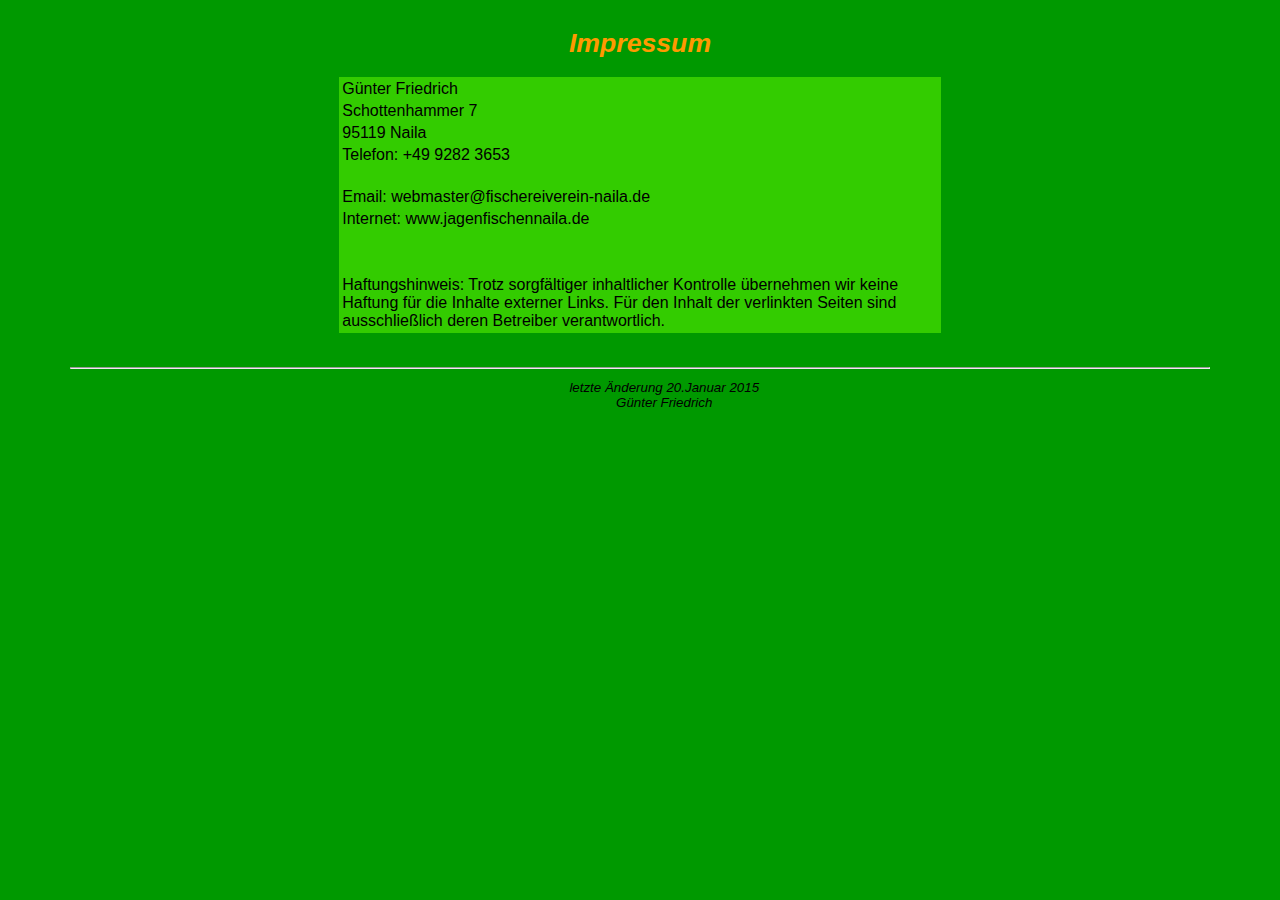
<file: impressum.htm>
<html xmlns:v="urn:schemas-microsoft-com:vml"
xmlns:o="urn:schemas-microsoft-com:office:office"
xmlns:w="urn:schemas-microsoft-com:office:word"
xmlns:m="http://schemas.microsoft.com/office/2004/12/omml"
xmlns:st1="schemas.1und1.de/SoftPhone" xmlns="http://www.w3.org/TR/REC-html40">

<head>
<meta http-equiv=Content-Type content="text/html; charset=windows-1252">
<meta name=ProgId content=Word.Document>
<meta name=Generator content="Microsoft Word 15">
<meta name=Originator content="Microsoft Word 15">
<link rel=File-List href="impressum-Dateien/filelist.xml">
<link rel=Edit-Time-Data href="impressum-Dateien/editdata.mso">
<!--[if !mso]>
<style>
v\:* {behavior:url(#default#VML);}
o\:* {behavior:url(#default#VML);}
w\:* {behavior:url(#default#VML);}
.shape {behavior:url(#default#VML);}
</style>
<![endif]--><o:SmartTagType namespaceuri="schemas.1und1.de/SoftPhone"
 name="Rufnummer" downloadurl=" "/>
<!--[if gte mso 9]><xml>
 <o:DocumentProperties>
  <o:Author>gfriedrich</o:Author>
  <o:Template>Normal</o:Template>
  <o:LastAuthor>G�nter Friedrich</o:LastAuthor>
  <o:Revision>23</o:Revision>
  <o:Created>2005-12-08T16:39:00Z</o:Created>
  <o:LastSaved>2015-01-26T21:23:00Z</o:LastSaved>
  <o:Pages>1</o:Pages>
  <o:Words>60</o:Words>
  <o:Characters>383</o:Characters>
  <o:Lines>3</o:Lines>
  <o:Paragraphs>1</o:Paragraphs>
  <o:CharactersWithSpaces>442</o:CharactersWithSpaces>
  <o:Version>15.00</o:Version>
 </o:DocumentProperties>
</xml><![endif]-->
<link rel=themeData href="impressum-Dateien/themedata.thmx">
<link rel=colorSchemeMapping href="impressum-Dateien/colorschememapping.xml">
<!--[if gte mso 9]><xml>
 <w:WordDocument>
  <w:SpellingState>Clean</w:SpellingState>
  <w:GrammarState>Clean</w:GrammarState>
  <w:TrackMoves>false</w:TrackMoves>
  <w:TrackFormatting/>
  <w:HyphenationZone>21</w:HyphenationZone>
  <w:ValidateAgainstSchemas/>
  <w:SaveIfXMLInvalid>false</w:SaveIfXMLInvalid>
  <w:IgnoreMixedContent>false</w:IgnoreMixedContent>
  <w:AlwaysShowPlaceholderText>false</w:AlwaysShowPlaceholderText>
  <w:DoNotPromoteQF/>
  <w:LidThemeOther>DE</w:LidThemeOther>
  <w:LidThemeAsian>X-NONE</w:LidThemeAsian>
  <w:LidThemeComplexScript>X-NONE</w:LidThemeComplexScript>
  <w:Compatibility>
   <w:BreakWrappedTables/>
   <w:SnapToGridInCell/>
   <w:WrapTextWithPunct/>
   <w:UseAsianBreakRules/>
   <w:DontGrowAutofit/>
   <w:SplitPgBreakAndParaMark/>
   <w:DontVertAlignCellWithSp/>
   <w:DontBreakConstrainedForcedTables/>
   <w:DontVertAlignInTxbx/>
   <w:Word11KerningPairs/>
   <w:CachedColBalance/>
  </w:Compatibility>
  <w:BrowserLevel>MicrosoftInternetExplorer4</w:BrowserLevel>
  <m:mathPr>
   <m:mathFont m:val="Cambria Math"/>
   <m:brkBin m:val="before"/>
   <m:brkBinSub m:val="&#45;-"/>
   <m:smallFrac m:val="off"/>
   <m:dispDef/>
   <m:lMargin m:val="0"/>
   <m:rMargin m:val="0"/>
   <m:defJc m:val="centerGroup"/>
   <m:wrapIndent m:val="1440"/>
   <m:intLim m:val="subSup"/>
   <m:naryLim m:val="undOvr"/>
  </m:mathPr></w:WordDocument>
</xml><![endif]--><!--[if gte mso 9]><xml>
 <w:LatentStyles DefLockedState="false" DefUnhideWhenUsed="false"
  DefSemiHidden="false" DefQFormat="false" LatentStyleCount="371">
  <w:LsdException Locked="false" QFormat="true" Name="Normal"/>
  <w:LsdException Locked="false" QFormat="true" Name="heading 1"/>
  <w:LsdException Locked="false" SemiHidden="true" UnhideWhenUsed="true"
   QFormat="true" Name="heading 2"/>
  <w:LsdException Locked="false" SemiHidden="true" UnhideWhenUsed="true"
   QFormat="true" Name="heading 3"/>
  <w:LsdException Locked="false" SemiHidden="true" UnhideWhenUsed="true"
   QFormat="true" Name="heading 4"/>
  <w:LsdException Locked="false" SemiHidden="true" UnhideWhenUsed="true"
   QFormat="true" Name="heading 5"/>
  <w:LsdException Locked="false" SemiHidden="true" UnhideWhenUsed="true"
   QFormat="true" Name="heading 6"/>
  <w:LsdException Locked="false" SemiHidden="true" UnhideWhenUsed="true"
   QFormat="true" Name="heading 7"/>
  <w:LsdException Locked="false" SemiHidden="true" UnhideWhenUsed="true"
   QFormat="true" Name="heading 8"/>
  <w:LsdException Locked="false" SemiHidden="true" UnhideWhenUsed="true"
   QFormat="true" Name="heading 9"/>
  <w:LsdException Locked="false" SemiHidden="true" UnhideWhenUsed="true"
   Name="index 1"/>
  <w:LsdException Locked="false" SemiHidden="true" UnhideWhenUsed="true"
   Name="index 2"/>
  <w:LsdException Locked="false" SemiHidden="true" UnhideWhenUsed="true"
   Name="index 3"/>
  <w:LsdException Locked="false" SemiHidden="true" UnhideWhenUsed="true"
   Name="index 4"/>
  <w:LsdException Locked="false" SemiHidden="true" UnhideWhenUsed="true"
   Name="index 5"/>
  <w:LsdException Locked="false" SemiHidden="true" UnhideWhenUsed="true"
   Name="index 6"/>
  <w:LsdException Locked="false" SemiHidden="true" UnhideWhenUsed="true"
   Name="index 7"/>
  <w:LsdException Locked="false" SemiHidden="true" UnhideWhenUsed="true"
   Name="index 8"/>
  <w:LsdException Locked="false" SemiHidden="true" UnhideWhenUsed="true"
   Name="index 9"/>
  <w:LsdException Locked="false" SemiHidden="true" UnhideWhenUsed="true"
   Name="toc 1"/>
  <w:LsdException Locked="false" SemiHidden="true" UnhideWhenUsed="true"
   Name="toc 2"/>
  <w:LsdException Locked="false" SemiHidden="true" UnhideWhenUsed="true"
   Name="toc 3"/>
  <w:LsdException Locked="false" SemiHidden="true" UnhideWhenUsed="true"
   Name="toc 4"/>
  <w:LsdException Locked="false" SemiHidden="true" UnhideWhenUsed="true"
   Name="toc 5"/>
  <w:LsdException Locked="false" SemiHidden="true" UnhideWhenUsed="true"
   Name="toc 6"/>
  <w:LsdException Locked="false" SemiHidden="true" UnhideWhenUsed="true"
   Name="toc 7"/>
  <w:LsdException Locked="false" SemiHidden="true" UnhideWhenUsed="true"
   Name="toc 8"/>
  <w:LsdException Locked="false" SemiHidden="true" UnhideWhenUsed="true"
   Name="toc 9"/>
  <w:LsdException Locked="false" SemiHidden="true" UnhideWhenUsed="true"
   Name="Normal Indent"/>
  <w:LsdException Locked="false" SemiHidden="true" UnhideWhenUsed="true"
   Name="footnote text"/>
  <w:LsdException Locked="false" SemiHidden="true" UnhideWhenUsed="true"
   Name="annotation text"/>
  <w:LsdException Locked="false" SemiHidden="true" UnhideWhenUsed="true"
   Name="header"/>
  <w:LsdException Locked="false" SemiHidden="true" UnhideWhenUsed="true"
   Name="footer"/>
  <w:LsdException Locked="false" SemiHidden="true" UnhideWhenUsed="true"
   Name="index heading"/>
  <w:LsdException Locked="false" SemiHidden="true" UnhideWhenUsed="true"
   QFormat="true" Name="caption"/>
  <w:LsdException Locked="false" SemiHidden="true" UnhideWhenUsed="true"
   Name="table of figures"/>
  <w:LsdException Locked="false" SemiHidden="true" UnhideWhenUsed="true"
   Name="envelope address"/>
  <w:LsdException Locked="false" SemiHidden="true" UnhideWhenUsed="true"
   Name="envelope return"/>
  <w:LsdException Locked="false" SemiHidden="true" UnhideWhenUsed="true"
   Name="footnote reference"/>
  <w:LsdException Locked="false" SemiHidden="true" UnhideWhenUsed="true"
   Name="annotation reference"/>
  <w:LsdException Locked="false" SemiHidden="true" UnhideWhenUsed="true"
   Name="line number"/>
  <w:LsdException Locked="false" SemiHidden="true" UnhideWhenUsed="true"
   Name="page number"/>
  <w:LsdException Locked="false" SemiHidden="true" UnhideWhenUsed="true"
   Name="endnote reference"/>
  <w:LsdException Locked="false" SemiHidden="true" UnhideWhenUsed="true"
   Name="endnote text"/>
  <w:LsdException Locked="false" SemiHidden="true" UnhideWhenUsed="true"
   Name="table of authorities"/>
  <w:LsdException Locked="false" SemiHidden="true" UnhideWhenUsed="true"
   Name="macro"/>
  <w:LsdException Locked="false" SemiHidden="true" UnhideWhenUsed="true"
   Name="toa heading"/>
  <w:LsdException Locked="false" SemiHidden="true" UnhideWhenUsed="true"
   Name="List"/>
  <w:LsdException Locked="false" SemiHidden="true" UnhideWhenUsed="true"
   Name="List Bullet"/>
  <w:LsdException Locked="false" SemiHidden="true" UnhideWhenUsed="true"
   Name="List 2"/>
  <w:LsdException Locked="false" SemiHidden="true" UnhideWhenUsed="true"
   Name="List 3"/>
  <w:LsdException Locked="false" SemiHidden="true" UnhideWhenUsed="true"
   Name="List Bullet 2"/>
  <w:LsdException Locked="false" SemiHidden="true" UnhideWhenUsed="true"
   Name="List Bullet 3"/>
  <w:LsdException Locked="false" SemiHidden="true" UnhideWhenUsed="true"
   Name="List Bullet 4"/>
  <w:LsdException Locked="false" SemiHidden="true" UnhideWhenUsed="true"
   Name="List Bullet 5"/>
  <w:LsdException Locked="false" SemiHidden="true" UnhideWhenUsed="true"
   Name="List Number 2"/>
  <w:LsdException Locked="false" SemiHidden="true" UnhideWhenUsed="true"
   Name="List Number 3"/>
  <w:LsdException Locked="false" SemiHidden="true" UnhideWhenUsed="true"
   Name="List Number 4"/>
  <w:LsdException Locked="false" SemiHidden="true" UnhideWhenUsed="true"
   Name="List Number 5"/>
  <w:LsdException Locked="false" QFormat="true" Name="Title"/>
  <w:LsdException Locked="false" SemiHidden="true" UnhideWhenUsed="true"
   Name="Closing"/>
  <w:LsdException Locked="false" SemiHidden="true" UnhideWhenUsed="true"
   Name="Signature"/>
  <w:LsdException Locked="false" Priority="1" SemiHidden="true"
   UnhideWhenUsed="true" Name="Default Paragraph Font"/>
  <w:LsdException Locked="false" SemiHidden="true" UnhideWhenUsed="true"
   Name="Body Text"/>
  <w:LsdException Locked="false" SemiHidden="true" UnhideWhenUsed="true"
   Name="Body Text Indent"/>
  <w:LsdException Locked="false" SemiHidden="true" UnhideWhenUsed="true"
   Name="List Continue"/>
  <w:LsdException Locked="false" SemiHidden="true" UnhideWhenUsed="true"
   Name="List Continue 2"/>
  <w:LsdException Locked="false" SemiHidden="true" UnhideWhenUsed="true"
   Name="List Continue 3"/>
  <w:LsdException Locked="false" SemiHidden="true" UnhideWhenUsed="true"
   Name="List Continue 4"/>
  <w:LsdException Locked="false" SemiHidden="true" UnhideWhenUsed="true"
   Name="List Continue 5"/>
  <w:LsdException Locked="false" SemiHidden="true" UnhideWhenUsed="true"
   Name="Message Header"/>
  <w:LsdException Locked="false" QFormat="true" Name="Subtitle"/>
  <w:LsdException Locked="false" SemiHidden="true" UnhideWhenUsed="true"
   Name="Body Text First Indent 2"/>
  <w:LsdException Locked="false" SemiHidden="true" UnhideWhenUsed="true"
   Name="Note Heading"/>
  <w:LsdException Locked="false" SemiHidden="true" UnhideWhenUsed="true"
   Name="Body Text 2"/>
  <w:LsdException Locked="false" SemiHidden="true" UnhideWhenUsed="true"
   Name="Body Text 3"/>
  <w:LsdException Locked="false" SemiHidden="true" UnhideWhenUsed="true"
   Name="Body Text Indent 2"/>
  <w:LsdException Locked="false" SemiHidden="true" UnhideWhenUsed="true"
   Name="Body Text Indent 3"/>
  <w:LsdException Locked="false" SemiHidden="true" UnhideWhenUsed="true"
   Name="Block Text"/>
  <w:LsdException Locked="false" SemiHidden="true" UnhideWhenUsed="true"
   Name="Hyperlink"/>
  <w:LsdException Locked="false" SemiHidden="true" UnhideWhenUsed="true"
   Name="FollowedHyperlink"/>
  <w:LsdException Locked="false" QFormat="true" Name="Strong"/>
  <w:LsdException Locked="false" QFormat="true" Name="Emphasis"/>
  <w:LsdException Locked="false" SemiHidden="true" UnhideWhenUsed="true"
   Name="Document Map"/>
  <w:LsdException Locked="false" SemiHidden="true" UnhideWhenUsed="true"
   Name="Plain Text"/>
  <w:LsdException Locked="false" SemiHidden="true" UnhideWhenUsed="true"
   Name="E-mail Signature"/>
  <w:LsdException Locked="false" SemiHidden="true" UnhideWhenUsed="true"
   Name="HTML Top of Form"/>
  <w:LsdException Locked="false" SemiHidden="true" UnhideWhenUsed="true"
   Name="HTML Bottom of Form"/>
  <w:LsdException Locked="false" SemiHidden="true" UnhideWhenUsed="true"
   Name="Normal (Web)"/>
  <w:LsdException Locked="false" SemiHidden="true" UnhideWhenUsed="true"
   Name="HTML Acronym"/>
  <w:LsdException Locked="false" SemiHidden="true" UnhideWhenUsed="true"
   Name="HTML Address"/>
  <w:LsdException Locked="false" SemiHidden="true" UnhideWhenUsed="true"
   Name="HTML Cite"/>
  <w:LsdException Locked="false" SemiHidden="true" UnhideWhenUsed="true"
   Name="HTML Code"/>
  <w:LsdException Locked="false" SemiHidden="true" UnhideWhenUsed="true"
   Name="HTML Definition"/>
  <w:LsdException Locked="false" SemiHidden="true" UnhideWhenUsed="true"
   Name="HTML Keyboard"/>
  <w:LsdException Locked="false" SemiHidden="true" UnhideWhenUsed="true"
   Name="HTML Preformatted"/>
  <w:LsdException Locked="false" SemiHidden="true" UnhideWhenUsed="true"
   Name="HTML Sample"/>
  <w:LsdException Locked="false" SemiHidden="true" UnhideWhenUsed="true"
   Name="HTML Typewriter"/>
  <w:LsdException Locked="false" SemiHidden="true" UnhideWhenUsed="true"
   Name="HTML Variable"/>
  <w:LsdException Locked="false" SemiHidden="true" UnhideWhenUsed="true"
   Name="Normal Table"/>
  <w:LsdException Locked="false" SemiHidden="true" UnhideWhenUsed="true"
   Name="annotation subject"/>
  <w:LsdException Locked="false" Priority="99" SemiHidden="true"
   UnhideWhenUsed="true" Name="No List"/>
  <w:LsdException Locked="false" SemiHidden="true" UnhideWhenUsed="true"
   Name="Outline List 1"/>
  <w:LsdException Locked="false" SemiHidden="true" UnhideWhenUsed="true"
   Name="Outline List 2"/>
  <w:LsdException Locked="false" SemiHidden="true" UnhideWhenUsed="true"
   Name="Outline List 3"/>
  <w:LsdException Locked="false" SemiHidden="true" UnhideWhenUsed="true"
   Name="Table Simple 1"/>
  <w:LsdException Locked="false" SemiHidden="true" UnhideWhenUsed="true"
   Name="Table Simple 2"/>
  <w:LsdException Locked="false" SemiHidden="true" UnhideWhenUsed="true"
   Name="Table Simple 3"/>
  <w:LsdException Locked="false" SemiHidden="true" UnhideWhenUsed="true"
   Name="Table Classic 1"/>
  <w:LsdException Locked="false" SemiHidden="true" UnhideWhenUsed="true"
   Name="Table Classic 2"/>
  <w:LsdException Locked="false" SemiHidden="true" UnhideWhenUsed="true"
   Name="Table Classic 3"/>
  <w:LsdException Locked="false" SemiHidden="true" UnhideWhenUsed="true"
   Name="Table Classic 4"/>
  <w:LsdException Locked="false" SemiHidden="true" UnhideWhenUsed="true"
   Name="Table Colorful 1"/>
  <w:LsdException Locked="false" SemiHidden="true" UnhideWhenUsed="true"
   Name="Table Colorful 2"/>
  <w:LsdException Locked="false" SemiHidden="true" UnhideWhenUsed="true"
   Name="Table Colorful 3"/>
  <w:LsdException Locked="false" SemiHidden="true" UnhideWhenUsed="true"
   Name="Table Columns 1"/>
  <w:LsdException Locked="false" SemiHidden="true" UnhideWhenUsed="true"
   Name="Table Columns 2"/>
  <w:LsdException Locked="false" SemiHidden="true" UnhideWhenUsed="true"
   Name="Table Columns 3"/>
  <w:LsdException Locked="false" SemiHidden="true" UnhideWhenUsed="true"
   Name="Table Columns 4"/>
  <w:LsdException Locked="false" SemiHidden="true" UnhideWhenUsed="true"
   Name="Table Columns 5"/>
  <w:LsdException Locked="false" SemiHidden="true" UnhideWhenUsed="true"
   Name="Table Grid 1"/>
  <w:LsdException Locked="false" SemiHidden="true" UnhideWhenUsed="true"
   Name="Table Grid 2"/>
  <w:LsdException Locked="false" SemiHidden="true" UnhideWhenUsed="true"
   Name="Table Grid 3"/>
  <w:LsdException Locked="false" SemiHidden="true" UnhideWhenUsed="true"
   Name="Table Grid 4"/>
  <w:LsdException Locked="false" SemiHidden="true" UnhideWhenUsed="true"
   Name="Table Grid 5"/>
  <w:LsdException Locked="false" SemiHidden="true" UnhideWhenUsed="true"
   Name="Table Grid 6"/>
  <w:LsdException Locked="false" SemiHidden="true" UnhideWhenUsed="true"
   Name="Table Grid 7"/>
  <w:LsdException Locked="false" SemiHidden="true" UnhideWhenUsed="true"
   Name="Table Grid 8"/>
  <w:LsdException Locked="false" SemiHidden="true" UnhideWhenUsed="true"
   Name="Table List 1"/>
  <w:LsdException Locked="false" SemiHidden="true" UnhideWhenUsed="true"
   Name="Table List 2"/>
  <w:LsdException Locked="false" SemiHidden="true" UnhideWhenUsed="true"
   Name="Table List 3"/>
  <w:LsdException Locked="false" SemiHidden="true" UnhideWhenUsed="true"
   Name="Table List 4"/>
  <w:LsdException Locked="false" SemiHidden="true" UnhideWhenUsed="true"
   Name="Table List 5"/>
  <w:LsdException Locked="false" SemiHidden="true" UnhideWhenUsed="true"
   Name="Table List 6"/>
  <w:LsdException Locked="false" SemiHidden="true" UnhideWhenUsed="true"
   Name="Table List 7"/>
  <w:LsdException Locked="false" SemiHidden="true" UnhideWhenUsed="true"
   Name="Table List 8"/>
  <w:LsdException Locked="false" SemiHidden="true" UnhideWhenUsed="true"
   Name="Table 3D effects 1"/>
  <w:LsdException Locked="false" SemiHidden="true" UnhideWhenUsed="true"
   Name="Table 3D effects 2"/>
  <w:LsdException Locked="false" SemiHidden="true" UnhideWhenUsed="true"
   Name="Table 3D effects 3"/>
  <w:LsdException Locked="false" SemiHidden="true" UnhideWhenUsed="true"
   Name="Table Contemporary"/>
  <w:LsdException Locked="false" SemiHidden="true" UnhideWhenUsed="true"
   Name="Table Elegant"/>
  <w:LsdException Locked="false" SemiHidden="true" UnhideWhenUsed="true"
   Name="Table Professional"/>
  <w:LsdException Locked="false" SemiHidden="true" UnhideWhenUsed="true"
   Name="Table Subtle 1"/>
  <w:LsdException Locked="false" SemiHidden="true" UnhideWhenUsed="true"
   Name="Table Subtle 2"/>
  <w:LsdException Locked="false" SemiHidden="true" UnhideWhenUsed="true"
   Name="Table Web 1"/>
  <w:LsdException Locked="false" SemiHidden="true" UnhideWhenUsed="true"
   Name="Table Web 2"/>
  <w:LsdException Locked="false" SemiHidden="true" UnhideWhenUsed="true"
   Name="Table Web 3"/>
  <w:LsdException Locked="false" SemiHidden="true" UnhideWhenUsed="true"
   Name="Balloon Text"/>
  <w:LsdException Locked="false" SemiHidden="true" UnhideWhenUsed="true"
   Name="Table Theme"/>
  <w:LsdException Locked="false" Priority="99" SemiHidden="true"
   Name="Placeholder Text"/>
  <w:LsdException Locked="false" Priority="1" QFormat="true" Name="No Spacing"/>
  <w:LsdException Locked="false" Priority="60" Name="Light Shading"/>
  <w:LsdException Locked="false" Priority="61" Name="Light List"/>
  <w:LsdException Locked="false" Priority="62" Name="Light Grid"/>
  <w:LsdException Locked="false" Priority="63" Name="Medium Shading 1"/>
  <w:LsdException Locked="false" Priority="64" Name="Medium Shading 2"/>
  <w:LsdException Locked="false" Priority="65" Name="Medium List 1"/>
  <w:LsdException Locked="false" Priority="66" Name="Medium List 2"/>
  <w:LsdException Locked="false" Priority="67" Name="Medium Grid 1"/>
  <w:LsdException Locked="false" Priority="68" Name="Medium Grid 2"/>
  <w:LsdException Locked="false" Priority="69" Name="Medium Grid 3"/>
  <w:LsdException Locked="false" Priority="70" Name="Dark List"/>
  <w:LsdException Locked="false" Priority="71" Name="Colorful Shading"/>
  <w:LsdException Locked="false" Priority="72" Name="Colorful List"/>
  <w:LsdException Locked="false" Priority="73" Name="Colorful Grid"/>
  <w:LsdException Locked="false" Priority="60" Name="Light Shading Accent 1"/>
  <w:LsdException Locked="false" Priority="61" Name="Light List Accent 1"/>
  <w:LsdException Locked="false" Priority="62" Name="Light Grid Accent 1"/>
  <w:LsdException Locked="false" Priority="63" Name="Medium Shading 1 Accent 1"/>
  <w:LsdException Locked="false" Priority="64" Name="Medium Shading 2 Accent 1"/>
  <w:LsdException Locked="false" Priority="65" Name="Medium List 1 Accent 1"/>
  <w:LsdException Locked="false" Priority="99" SemiHidden="true" Name="Revision"/>
  <w:LsdException Locked="false" Priority="34" QFormat="true"
   Name="List Paragraph"/>
  <w:LsdException Locked="false" Priority="29" QFormat="true" Name="Quote"/>
  <w:LsdException Locked="false" Priority="30" QFormat="true"
   Name="Intense Quote"/>
  <w:LsdException Locked="false" Priority="66" Name="Medium List 2 Accent 1"/>
  <w:LsdException Locked="false" Priority="67" Name="Medium Grid 1 Accent 1"/>
  <w:LsdException Locked="false" Priority="68" Name="Medium Grid 2 Accent 1"/>
  <w:LsdException Locked="false" Priority="69" Name="Medium Grid 3 Accent 1"/>
  <w:LsdException Locked="false" Priority="70" Name="Dark List Accent 1"/>
  <w:LsdException Locked="false" Priority="71" Name="Colorful Shading Accent 1"/>
  <w:LsdException Locked="false" Priority="72" Name="Colorful List Accent 1"/>
  <w:LsdException Locked="false" Priority="73" Name="Colorful Grid Accent 1"/>
  <w:LsdException Locked="false" Priority="60" Name="Light Shading Accent 2"/>
  <w:LsdException Locked="false" Priority="61" Name="Light List Accent 2"/>
  <w:LsdException Locked="false" Priority="62" Name="Light Grid Accent 2"/>
  <w:LsdException Locked="false" Priority="63" Name="Medium Shading 1 Accent 2"/>
  <w:LsdException Locked="false" Priority="64" Name="Medium Shading 2 Accent 2"/>
  <w:LsdException Locked="false" Priority="65" Name="Medium List 1 Accent 2"/>
  <w:LsdException Locked="false" Priority="66" Name="Medium List 2 Accent 2"/>
  <w:LsdException Locked="false" Priority="67" Name="Medium Grid 1 Accent 2"/>
  <w:LsdException Locked="false" Priority="68" Name="Medium Grid 2 Accent 2"/>
  <w:LsdException Locked="false" Priority="69" Name="Medium Grid 3 Accent 2"/>
  <w:LsdException Locked="false" Priority="70" Name="Dark List Accent 2"/>
  <w:LsdException Locked="false" Priority="71" Name="Colorful Shading Accent 2"/>
  <w:LsdException Locked="false" Priority="72" Name="Colorful List Accent 2"/>
  <w:LsdException Locked="false" Priority="73" Name="Colorful Grid Accent 2"/>
  <w:LsdException Locked="false" Priority="60" Name="Light Shading Accent 3"/>
  <w:LsdException Locked="false" Priority="61" Name="Light List Accent 3"/>
  <w:LsdException Locked="false" Priority="62" Name="Light Grid Accent 3"/>
  <w:LsdException Locked="false" Priority="63" Name="Medium Shading 1 Accent 3"/>
  <w:LsdException Locked="false" Priority="64" Name="Medium Shading 2 Accent 3"/>
  <w:LsdException Locked="false" Priority="65" Name="Medium List 1 Accent 3"/>
  <w:LsdException Locked="false" Priority="66" Name="Medium List 2 Accent 3"/>
  <w:LsdException Locked="false" Priority="67" Name="Medium Grid 1 Accent 3"/>
  <w:LsdException Locked="false" Priority="68" Name="Medium Grid 2 Accent 3"/>
  <w:LsdException Locked="false" Priority="69" Name="Medium Grid 3 Accent 3"/>
  <w:LsdException Locked="false" Priority="70" Name="Dark List Accent 3"/>
  <w:LsdException Locked="false" Priority="71" Name="Colorful Shading Accent 3"/>
  <w:LsdException Locked="false" Priority="72" Name="Colorful List Accent 3"/>
  <w:LsdException Locked="false" Priority="73" Name="Colorful Grid Accent 3"/>
  <w:LsdException Locked="false" Priority="60" Name="Light Shading Accent 4"/>
  <w:LsdException Locked="false" Priority="61" Name="Light List Accent 4"/>
  <w:LsdException Locked="false" Priority="62" Name="Light Grid Accent 4"/>
  <w:LsdException Locked="false" Priority="63" Name="Medium Shading 1 Accent 4"/>
  <w:LsdException Locked="false" Priority="64" Name="Medium Shading 2 Accent 4"/>
  <w:LsdException Locked="false" Priority="65" Name="Medium List 1 Accent 4"/>
  <w:LsdException Locked="false" Priority="66" Name="Medium List 2 Accent 4"/>
  <w:LsdException Locked="false" Priority="67" Name="Medium Grid 1 Accent 4"/>
  <w:LsdException Locked="false" Priority="68" Name="Medium Grid 2 Accent 4"/>
  <w:LsdException Locked="false" Priority="69" Name="Medium Grid 3 Accent 4"/>
  <w:LsdException Locked="false" Priority="70" Name="Dark List Accent 4"/>
  <w:LsdException Locked="false" Priority="71" Name="Colorful Shading Accent 4"/>
  <w:LsdException Locked="false" Priority="72" Name="Colorful List Accent 4"/>
  <w:LsdException Locked="false" Priority="73" Name="Colorful Grid Accent 4"/>
  <w:LsdException Locked="false" Priority="60" Name="Light Shading Accent 5"/>
  <w:LsdException Locked="false" Priority="61" Name="Light List Accent 5"/>
  <w:LsdException Locked="false" Priority="62" Name="Light Grid Accent 5"/>
  <w:LsdException Locked="false" Priority="63" Name="Medium Shading 1 Accent 5"/>
  <w:LsdException Locked="false" Priority="64" Name="Medium Shading 2 Accent 5"/>
  <w:LsdException Locked="false" Priority="65" Name="Medium List 1 Accent 5"/>
  <w:LsdException Locked="false" Priority="66" Name="Medium List 2 Accent 5"/>
  <w:LsdException Locked="false" Priority="67" Name="Medium Grid 1 Accent 5"/>
  <w:LsdException Locked="false" Priority="68" Name="Medium Grid 2 Accent 5"/>
  <w:LsdException Locked="false" Priority="69" Name="Medium Grid 3 Accent 5"/>
  <w:LsdException Locked="false" Priority="70" Name="Dark List Accent 5"/>
  <w:LsdException Locked="false" Priority="71" Name="Colorful Shading Accent 5"/>
  <w:LsdException Locked="false" Priority="72" Name="Colorful List Accent 5"/>
  <w:LsdException Locked="false" Priority="73" Name="Colorful Grid Accent 5"/>
  <w:LsdException Locked="false" Priority="60" Name="Light Shading Accent 6"/>
  <w:LsdException Locked="false" Priority="61" Name="Light List Accent 6"/>
  <w:LsdException Locked="false" Priority="62" Name="Light Grid Accent 6"/>
  <w:LsdException Locked="false" Priority="63" Name="Medium Shading 1 Accent 6"/>
  <w:LsdException Locked="false" Priority="64" Name="Medium Shading 2 Accent 6"/>
  <w:LsdException Locked="false" Priority="65" Name="Medium List 1 Accent 6"/>
  <w:LsdException Locked="false" Priority="66" Name="Medium List 2 Accent 6"/>
  <w:LsdException Locked="false" Priority="67" Name="Medium Grid 1 Accent 6"/>
  <w:LsdException Locked="false" Priority="68" Name="Medium Grid 2 Accent 6"/>
  <w:LsdException Locked="false" Priority="69" Name="Medium Grid 3 Accent 6"/>
  <w:LsdException Locked="false" Priority="70" Name="Dark List Accent 6"/>
  <w:LsdException Locked="false" Priority="71" Name="Colorful Shading Accent 6"/>
  <w:LsdException Locked="false" Priority="72" Name="Colorful List Accent 6"/>
  <w:LsdException Locked="false" Priority="73" Name="Colorful Grid Accent 6"/>
  <w:LsdException Locked="false" Priority="19" QFormat="true"
   Name="Subtle Emphasis"/>
  <w:LsdException Locked="false" Priority="21" QFormat="true"
   Name="Intense Emphasis"/>
  <w:LsdException Locked="false" Priority="31" QFormat="true"
   Name="Subtle Reference"/>
  <w:LsdException Locked="false" Priority="32" QFormat="true"
   Name="Intense Reference"/>
  <w:LsdException Locked="false" Priority="33" QFormat="true" Name="Book Title"/>
  <w:LsdException Locked="false" Priority="37" SemiHidden="true"
   UnhideWhenUsed="true" Name="Bibliography"/>
  <w:LsdException Locked="false" Priority="39" SemiHidden="true"
   UnhideWhenUsed="true" QFormat="true" Name="TOC Heading"/>
  <w:LsdException Locked="false" Priority="41" Name="Plain Table 1"/>
  <w:LsdException Locked="false" Priority="42" Name="Plain Table 2"/>
  <w:LsdException Locked="false" Priority="43" Name="Plain Table 3"/>
  <w:LsdException Locked="false" Priority="44" Name="Plain Table 4"/>
  <w:LsdException Locked="false" Priority="45" Name="Plain Table 5"/>
  <w:LsdException Locked="false" Priority="40" Name="Grid Table Light"/>
  <w:LsdException Locked="false" Priority="46" Name="Grid Table 1 Light"/>
  <w:LsdException Locked="false" Priority="47" Name="Grid Table 2"/>
  <w:LsdException Locked="false" Priority="48" Name="Grid Table 3"/>
  <w:LsdException Locked="false" Priority="49" Name="Grid Table 4"/>
  <w:LsdException Locked="false" Priority="50" Name="Grid Table 5 Dark"/>
  <w:LsdException Locked="false" Priority="51" Name="Grid Table 6 Colorful"/>
  <w:LsdException Locked="false" Priority="52" Name="Grid Table 7 Colorful"/>
  <w:LsdException Locked="false" Priority="46"
   Name="Grid Table 1 Light Accent 1"/>
  <w:LsdException Locked="false" Priority="47" Name="Grid Table 2 Accent 1"/>
  <w:LsdException Locked="false" Priority="48" Name="Grid Table 3 Accent 1"/>
  <w:LsdException Locked="false" Priority="49" Name="Grid Table 4 Accent 1"/>
  <w:LsdException Locked="false" Priority="50" Name="Grid Table 5 Dark Accent 1"/>
  <w:LsdException Locked="false" Priority="51"
   Name="Grid Table 6 Colorful Accent 1"/>
  <w:LsdException Locked="false" Priority="52"
   Name="Grid Table 7 Colorful Accent 1"/>
  <w:LsdException Locked="false" Priority="46"
   Name="Grid Table 1 Light Accent 2"/>
  <w:LsdException Locked="false" Priority="47" Name="Grid Table 2 Accent 2"/>
  <w:LsdException Locked="false" Priority="48" Name="Grid Table 3 Accent 2"/>
  <w:LsdException Locked="false" Priority="49" Name="Grid Table 4 Accent 2"/>
  <w:LsdException Locked="false" Priority="50" Name="Grid Table 5 Dark Accent 2"/>
  <w:LsdException Locked="false" Priority="51"
   Name="Grid Table 6 Colorful Accent 2"/>
  <w:LsdException Locked="false" Priority="52"
   Name="Grid Table 7 Colorful Accent 2"/>
  <w:LsdException Locked="false" Priority="46"
   Name="Grid Table 1 Light Accent 3"/>
  <w:LsdException Locked="false" Priority="47" Name="Grid Table 2 Accent 3"/>
  <w:LsdException Locked="false" Priority="48" Name="Grid Table 3 Accent 3"/>
  <w:LsdException Locked="false" Priority="49" Name="Grid Table 4 Accent 3"/>
  <w:LsdException Locked="false" Priority="50" Name="Grid Table 5 Dark Accent 3"/>
  <w:LsdException Locked="false" Priority="51"
   Name="Grid Table 6 Colorful Accent 3"/>
  <w:LsdException Locked="false" Priority="52"
   Name="Grid Table 7 Colorful Accent 3"/>
  <w:LsdException Locked="false" Priority="46"
   Name="Grid Table 1 Light Accent 4"/>
  <w:LsdException Locked="false" Priority="47" Name="Grid Table 2 Accent 4"/>
  <w:LsdException Locked="false" Priority="48" Name="Grid Table 3 Accent 4"/>
  <w:LsdException Locked="false" Priority="49" Name="Grid Table 4 Accent 4"/>
  <w:LsdException Locked="false" Priority="50" Name="Grid Table 5 Dark Accent 4"/>
  <w:LsdException Locked="false" Priority="51"
   Name="Grid Table 6 Colorful Accent 4"/>
  <w:LsdException Locked="false" Priority="52"
   Name="Grid Table 7 Colorful Accent 4"/>
  <w:LsdException Locked="false" Priority="46"
   Name="Grid Table 1 Light Accent 5"/>
  <w:LsdException Locked="false" Priority="47" Name="Grid Table 2 Accent 5"/>
  <w:LsdException Locked="false" Priority="48" Name="Grid Table 3 Accent 5"/>
  <w:LsdException Locked="false" Priority="49" Name="Grid Table 4 Accent 5"/>
  <w:LsdException Locked="false" Priority="50" Name="Grid Table 5 Dark Accent 5"/>
  <w:LsdException Locked="false" Priority="51"
   Name="Grid Table 6 Colorful Accent 5"/>
  <w:LsdException Locked="false" Priority="52"
   Name="Grid Table 7 Colorful Accent 5"/>
  <w:LsdException Locked="false" Priority="46"
   Name="Grid Table 1 Light Accent 6"/>
  <w:LsdException Locked="false" Priority="47" Name="Grid Table 2 Accent 6"/>
  <w:LsdException Locked="false" Priority="48" Name="Grid Table 3 Accent 6"/>
  <w:LsdException Locked="false" Priority="49" Name="Grid Table 4 Accent 6"/>
  <w:LsdException Locked="false" Priority="50" Name="Grid Table 5 Dark Accent 6"/>
  <w:LsdException Locked="false" Priority="51"
   Name="Grid Table 6 Colorful Accent 6"/>
  <w:LsdException Locked="false" Priority="52"
   Name="Grid Table 7 Colorful Accent 6"/>
  <w:LsdException Locked="false" Priority="46" Name="List Table 1 Light"/>
  <w:LsdException Locked="false" Priority="47" Name="List Table 2"/>
  <w:LsdException Locked="false" Priority="48" Name="List Table 3"/>
  <w:LsdException Locked="false" Priority="49" Name="List Table 4"/>
  <w:LsdException Locked="false" Priority="50" Name="List Table 5 Dark"/>
  <w:LsdException Locked="false" Priority="51" Name="List Table 6 Colorful"/>
  <w:LsdException Locked="false" Priority="52" Name="List Table 7 Colorful"/>
  <w:LsdException Locked="false" Priority="46"
   Name="List Table 1 Light Accent 1"/>
  <w:LsdException Locked="false" Priority="47" Name="List Table 2 Accent 1"/>
  <w:LsdException Locked="false" Priority="48" Name="List Table 3 Accent 1"/>
  <w:LsdException Locked="false" Priority="49" Name="List Table 4 Accent 1"/>
  <w:LsdException Locked="false" Priority="50" Name="List Table 5 Dark Accent 1"/>
  <w:LsdException Locked="false" Priority="51"
   Name="List Table 6 Colorful Accent 1"/>
  <w:LsdException Locked="false" Priority="52"
   Name="List Table 7 Colorful Accent 1"/>
  <w:LsdException Locked="false" Priority="46"
   Name="List Table 1 Light Accent 2"/>
  <w:LsdException Locked="false" Priority="47" Name="List Table 2 Accent 2"/>
  <w:LsdException Locked="false" Priority="48" Name="List Table 3 Accent 2"/>
  <w:LsdException Locked="false" Priority="49" Name="List Table 4 Accent 2"/>
  <w:LsdException Locked="false" Priority="50" Name="List Table 5 Dark Accent 2"/>
  <w:LsdException Locked="false" Priority="51"
   Name="List Table 6 Colorful Accent 2"/>
  <w:LsdException Locked="false" Priority="52"
   Name="List Table 7 Colorful Accent 2"/>
  <w:LsdException Locked="false" Priority="46"
   Name="List Table 1 Light Accent 3"/>
  <w:LsdException Locked="false" Priority="47" Name="List Table 2 Accent 3"/>
  <w:LsdException Locked="false" Priority="48" Name="List Table 3 Accent 3"/>
  <w:LsdException Locked="false" Priority="49" Name="List Table 4 Accent 3"/>
  <w:LsdException Locked="false" Priority="50" Name="List Table 5 Dark Accent 3"/>
  <w:LsdException Locked="false" Priority="51"
   Name="List Table 6 Colorful Accent 3"/>
  <w:LsdException Locked="false" Priority="52"
   Name="List Table 7 Colorful Accent 3"/>
  <w:LsdException Locked="false" Priority="46"
   Name="List Table 1 Light Accent 4"/>
  <w:LsdException Locked="false" Priority="47" Name="List Table 2 Accent 4"/>
  <w:LsdException Locked="false" Priority="48" Name="List Table 3 Accent 4"/>
  <w:LsdException Locked="false" Priority="49" Name="List Table 4 Accent 4"/>
  <w:LsdException Locked="false" Priority="50" Name="List Table 5 Dark Accent 4"/>
  <w:LsdException Locked="false" Priority="51"
   Name="List Table 6 Colorful Accent 4"/>
  <w:LsdException Locked="false" Priority="52"
   Name="List Table 7 Colorful Accent 4"/>
  <w:LsdException Locked="false" Priority="46"
   Name="List Table 1 Light Accent 5"/>
  <w:LsdException Locked="false" Priority="47" Name="List Table 2 Accent 5"/>
  <w:LsdException Locked="false" Priority="48" Name="List Table 3 Accent 5"/>
  <w:LsdException Locked="false" Priority="49" Name="List Table 4 Accent 5"/>
  <w:LsdException Locked="false" Priority="50" Name="List Table 5 Dark Accent 5"/>
  <w:LsdException Locked="false" Priority="51"
   Name="List Table 6 Colorful Accent 5"/>
  <w:LsdException Locked="false" Priority="52"
   Name="List Table 7 Colorful Accent 5"/>
  <w:LsdException Locked="false" Priority="46"
   Name="List Table 1 Light Accent 6"/>
  <w:LsdException Locked="false" Priority="47" Name="List Table 2 Accent 6"/>
  <w:LsdException Locked="false" Priority="48" Name="List Table 3 Accent 6"/>
  <w:LsdException Locked="false" Priority="49" Name="List Table 4 Accent 6"/>
  <w:LsdException Locked="false" Priority="50" Name="List Table 5 Dark Accent 6"/>
  <w:LsdException Locked="false" Priority="51"
   Name="List Table 6 Colorful Accent 6"/>
  <w:LsdException Locked="false" Priority="52"
   Name="List Table 7 Colorful Accent 6"/>
 </w:LatentStyles>
</xml><![endif]--><!--[if !mso]><object
 classid="clsid:38481807-CA0E-42D2-BF39-B33AF135CC4D" id=ieooui></object>
<style>
st1\:*{behavior:url(#ieooui) }
</style>
<![endif]-->
<style>
<!--
 /* Font Definitions */
 @font-face
	{font-family:Helvetica;
	panose-1:2 11 6 4 2 2 2 2 2 4;
	mso-font-charset:0;
	mso-generic-font-family:swiss;
	mso-font-pitch:variable;
	mso-font-signature:-536859905 -1073711037 9 0 511 0;}
@font-face
	{font-family:Helvetica;
	panose-1:2 11 6 4 2 2 2 2 2 4;
	mso-font-charset:0;
	mso-generic-font-family:swiss;
	mso-font-pitch:variable;
	mso-font-signature:-536859905 -1073711037 9 0 511 0;}
@font-face
	{font-family:Tahoma;
	panose-1:2 11 6 4 3 5 4 4 2 4;
	mso-font-charset:0;
	mso-generic-font-family:swiss;
	mso-font-pitch:variable;
	mso-font-signature:-520081665 -1073717157 41 0 66047 0;}
 /* Style Definitions */
 p.MsoNormal, li.MsoNormal, div.MsoNormal
	{mso-style-unhide:no;
	mso-style-qformat:yes;
	mso-style-parent:"";
	margin:0cm;
	margin-bottom:.0001pt;
	mso-pagination:widow-orphan;
	font-size:12.0pt;
	font-family:"Times New Roman",serif;
	mso-fareast-font-family:"Times New Roman";
	color:black;}
a:link, span.MsoHyperlink
	{mso-style-noshow:yes;
	color:#66FF99;
	text-decoration:underline;
	text-underline:single;}
a:visited, span.MsoHyperlinkFollowed
	{mso-style-noshow:yes;
	color:#33FF33;
	text-decoration:underline;
	text-underline:single;}
p
	{mso-style-noshow:yes;
	mso-margin-top-alt:auto;
	margin-right:0cm;
	mso-margin-bottom-alt:auto;
	margin-left:0cm;
	mso-pagination:widow-orphan;
	font-size:12.0pt;
	font-family:"Times New Roman",serif;
	mso-fareast-font-family:"Times New Roman";
	color:black;}
p.MsoAcetate, li.MsoAcetate, div.MsoAcetate
	{mso-style-noshow:yes;
	mso-style-link:"Sprechblasentext Zchn";
	margin:0cm;
	margin-bottom:.0001pt;
	mso-pagination:widow-orphan;
	font-size:8.0pt;
	font-family:"Tahoma",sans-serif;
	mso-fareast-font-family:"Times New Roman";
	color:black;}
span.SprechblasentextZchn
	{mso-style-name:"Sprechblasentext Zchn";
	mso-style-noshow:yes;
	mso-style-unhide:no;
	mso-style-locked:yes;
	mso-style-link:Sprechblasentext;
	mso-ansi-font-size:8.0pt;
	mso-bidi-font-size:8.0pt;
	font-family:"Tahoma",sans-serif;
	mso-ascii-font-family:Tahoma;
	mso-hansi-font-family:Tahoma;
	mso-bidi-font-family:Tahoma;
	color:black;}
span.SpellE
	{mso-style-name:"";
	mso-spl-e:yes;}
.MsoChpDefault
	{mso-style-type:export-only;
	mso-default-props:yes;
	font-size:10.0pt;
	mso-ansi-font-size:10.0pt;
	mso-bidi-font-size:10.0pt;}
@page WordSection1
	{size:595.3pt 841.9pt;
	margin:70.85pt 70.85pt 2.0cm 70.85pt;
	mso-header-margin:35.4pt;
	mso-footer-margin:35.4pt;
	mso-paper-source:0;}
div.WordSection1
	{page:WordSection1;}
-->
</style>
<!--[if gte mso 10]>
<style>
 /* Style Definitions */
 table.MsoNormalTable
	{mso-style-name:"Normale Tabelle";
	mso-tstyle-rowband-size:0;
	mso-tstyle-colband-size:0;
	mso-style-noshow:yes;
	mso-style-priority:99;
	mso-style-parent:"";
	mso-padding-alt:0cm 5.4pt 0cm 5.4pt;
	mso-para-margin:0cm;
	mso-para-margin-bottom:.0001pt;
	mso-pagination:widow-orphan;
	font-size:10.0pt;
	font-family:"Times New Roman",serif;}
</style>
<![endif]-->
<meta name=Author content="Wolfgang Spanl">
<!--[if gte mso 9]><xml>
 <o:shapedefaults v:ext="edit" spidmax="1026"/>
</xml><![endif]--><!--[if gte mso 9]><xml>
 <o:shapelayout v:ext="edit">
  <o:idmap v:ext="edit" data="1"/>
 </o:shapelayout></xml><![endif]-->
</head>

<body bgcolor="#009900" lang=DE link="#66FF99" vlink="#33FF33"
style='tab-interval:35.4pt' alink="#00cc00">

<div class=WordSection1>

<p class=MsoNormal>&nbsp; </p>

<div align=center>

<table class=MsoNormalTable border=0 cellpadding=0 width=721 style='width:540.75pt;
 mso-cellspacing:1.5pt;mso-yfti-tbllook:1184;mso-padding-alt:0cm 0cm 0cm 0cm'>
 <tr style='mso-yfti-irow:0;mso-yfti-firstrow:yes;mso-yfti-lastrow:yes'>
  <td style='padding:0cm 0cm 0cm 0cm'>
  <p class=MsoNormal align=center style='margin-bottom:12.0pt;text-align:center'><b><i
  style='mso-bidi-font-style:normal'><span style='font-size:20.0pt;font-family:
  "Arial",sans-serif;color:#FF9900'>Impressum</span></i></b><i
  style='mso-bidi-font-style:normal'><span style='font-size:20.0pt'><o:p></o:p></span></i></p>
  </td>
 </tr>
</table>

</div>

<p style='margin:0cm;margin-bottom:.0001pt'><span style='display:none;
mso-hide:all'><o:p>&nbsp;</o:p></span></p>

<div align=center>

<table class=MsoNormalTable border=0 cellpadding=0 width=602 style='width:451.15pt;
 mso-cellspacing:1.5pt;background:#33CC00;mso-yfti-tbllook:1184;mso-padding-alt:
 0cm 5.4pt 0cm 5.4pt'>
 <tr style='mso-yfti-irow:0;mso-yfti-firstrow:yes;height:13.4pt'>
  <td width=598 style='width:448.15pt;padding:.75pt .75pt .75pt .75pt;
  height:13.4pt'>
  <p class=MsoNormal><span style='font-family:"Helvetica",sans-serif'>G�nter
  Friedrich</span></p>
  </td>
 </tr>
 <tr style='mso-yfti-irow:1;height:13.4pt'>
  <td width=598 style='width:448.15pt;padding:.75pt .75pt .75pt .75pt;
  height:13.4pt'>
  <p class=MsoNormal><span style='font-family:"Helvetica",sans-serif'>Schottenhammer
  7</span></p>
  </td>
 </tr>
 <tr style='mso-yfti-irow:2;height:13.4pt'>
  <td width=598 style='width:448.15pt;padding:.75pt .75pt .75pt .75pt;
  height:13.4pt'>
  <p class=MsoNormal><st1:Rufnummer w:st="on"><span style='font-family:"Helvetica",sans-serif'>95119</span></st1:Rufnummer><span
  style='font-family:"Helvetica",sans-serif'> <span class=SpellE>Naila</span></span></p>
  </td>
 </tr>
 <tr style='mso-yfti-irow:3;height:13.4pt'>
  <td width=598 style='width:448.15pt;padding:.75pt .75pt .75pt .75pt;
  height:13.4pt'>
  <p class=MsoNormal><span style='font-family:"Helvetica",sans-serif'>Telefon: <st1:Rufnummer
  w:st="on">+49 9282 3653</st1:Rufnummer></span></p>
  </td>
 </tr>
 <tr style='mso-yfti-irow:4;height:13.4pt'>
  <td width=598 style='width:448.15pt;padding:.75pt .75pt .75pt .75pt;
  height:13.4pt'></td>
 </tr>
 <tr style='mso-yfti-irow:5;height:13.4pt'>
  <td width=598 style='width:448.15pt;padding:.75pt .75pt .75pt .75pt;
  height:13.4pt'>
  <p class=MsoNormal><span lang=EN-GB style='font-family:"Helvetica",sans-serif;
  mso-ansi-language:EN-GB'>Email: webmaster@fischereiverein-naila.de</span><span
  lang=EN-GB style='mso-ansi-language:EN-GB'><o:p></o:p></span></p>
  </td>
 </tr>
 <tr style='mso-yfti-irow:6;height:13.4pt'>
  <td width=598 style='width:448.15pt;padding:.75pt .75pt .75pt .75pt;
  height:13.4pt'>
  <p class=MsoNormal><span style='font-family:"Helvetica",sans-serif'>Internet:
  www.jagenfischennaila.de</span></p>
  </td>
 </tr>
 <tr style='mso-yfti-irow:7;height:14.15pt'>
  <td width=598 style='width:448.15pt;padding:.75pt .75pt .75pt .75pt;
  height:14.15pt'>
  <p class=MsoNormal><o:p>&nbsp;</o:p></p>
  </td>
 </tr>
 <tr style='mso-yfti-irow:8;height:14.15pt'>
  <td width=598 valign=top style='width:448.15pt;padding:.75pt .75pt .75pt .75pt;
  height:14.15pt'>
  <p class=MsoNormal><o:p>&nbsp;</o:p></p>
  </td>
 </tr>
 <tr style='mso-yfti-irow:9;mso-yfti-lastrow:yes;height:40.2pt'>
  <td width=598 valign=top style='width:448.15pt;padding:.75pt .75pt .75pt .75pt;
  height:40.2pt'>
  <p class=MsoNormal><span style='font-family:"Helvetica",sans-serif'>Haftungshinweis:
  Trotz sorgf�ltiger inhaltlicher Kontrolle �bernehmen wir keine Haftung f�r
  die Inhalte externer Links. F�r den Inhalt der verlinkten Seiten sind
  ausschlie�lich deren Betreiber verantwortlich.</span></p>
  </td>
 </tr>
</table>

</div>

<p class=MsoNormal align=center style='margin-bottom:12.0pt;text-align:center'><o:p>&nbsp;</o:p></p>

<div class=MsoNormal align=center style='text-align:center'>

<hr size=2 width="90%" align=center>

</div>

<div align=center>

<table class=MsoNormalTable border=0 cellpadding=0 width=501 style='width:375.65pt;
 mso-cellspacing:1.5pt;mso-yfti-tbllook:1184;mso-padding-alt:0cm 5.4pt 0cm 5.4pt'>
 <tr style='mso-yfti-irow:0;mso-yfti-firstrow:yes'>
  <td width=139 valign=bottom style='width:104.1pt;padding:.75pt .75pt .75pt .75pt'></td>
  <td width=264 style='width:198.35pt;padding:.75pt .75pt .75pt .75pt'>
  <p class=MsoNormal align=center style='text-align:center'><i><span
  style='font-size:10.0pt;font-family:"Arial",sans-serif'>letzte �nderung
  20.Januar 2015</span></i> <br>
  <i><span style='font-size:10.0pt;font-family:"Arial",sans-serif'>G�nter
  Friedrich</span></i></p>
  </td>
  <td width=90 style='width:67.2pt;padding:.75pt .75pt .75pt .75pt'></td>
 </tr>
 <tr style='mso-yfti-irow:1;mso-yfti-lastrow:yes'>
  <td width=139 valign=bottom style='width:104.1pt;padding:.75pt .75pt .75pt .75pt'>
  <p class=MsoNormal align=center style='text-align:center'><o:p>&nbsp;</o:p></p>
  </td>
  <td width=264 style='width:198.35pt;padding:.75pt .75pt .75pt .75pt'>
  <p class=MsoNormal align=center style='text-align:center'><i><span
  style='font-size:10.0pt;font-family:"Arial",sans-serif'><o:p>&nbsp;</o:p></span></i></p>
  </td>
  <td width=90 style='width:67.2pt;padding:.75pt .75pt .75pt .75pt'>
  <p class=MsoNormal align=center style='text-align:center'><o:p>&nbsp;</o:p></p>
  </td>
 </tr>
</table>

</div>

<p class=MsoNormal><o:p>&nbsp;</o:p></p>

</div>

</body>

</html>
</file>
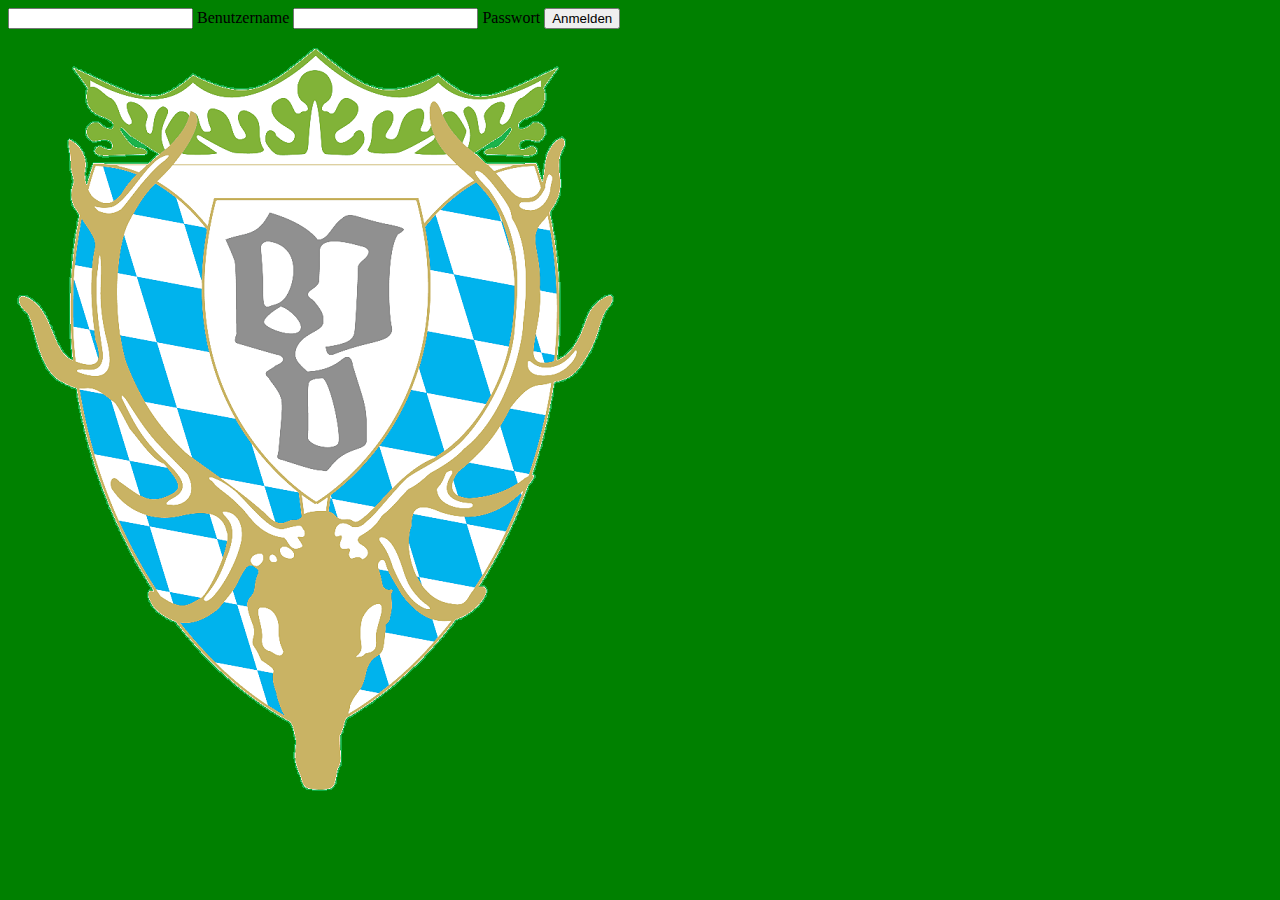
<file: lnaila1.html>
<!doctype html>
 
<meta name="content-type" content="text/html; charset=utf-8" />

<html>
<head>
<style>
body {
    background-image: url("bjvlogolog.png"); background-repeat:no-repeat;  background-color: green;
}
</style>
</head>
<body>
</html>
 
        <!-- START OF LOGIN-FORM --></pre>
<form action="lnaila1.php" method="post">
<label><input type="text" name="user" /> Benutzername</label>
 
<label><input type="password" name="password" /> Passwort</label>
 
<label><input type="submit" name="login" value="Anmelden" /></label>
 
</form>
<pre>
</file>
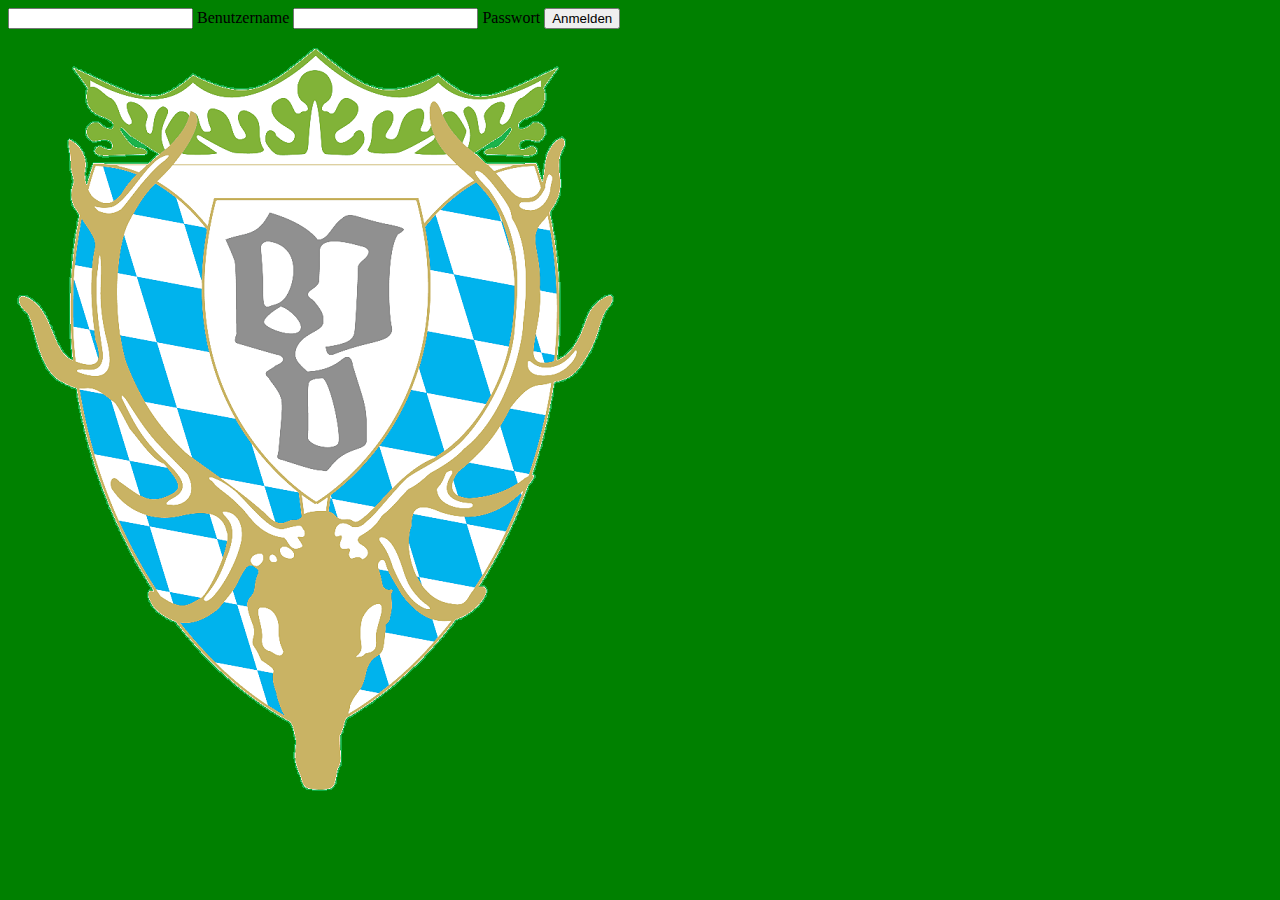
<file: lnaila2.html>
<!doctype html>
 
<meta name="content-type" content="text/html; charset=utf-8" />

<html>
<head>
<style>
body {
    background-image: url("bjvlogolog.png"); background-repeat:no-repeat;  background-color: green;
}
</style>
</head>
<body>
</html>
 
        <!-- START OF LOGIN-FORM --></pre>
<form action="lnaila2.php" method="post">
<label><input type="text" name="user" /> Benutzername</label>
 
<label><input type="password" name="password" /> Passwort</label>
 
<label><input type="submit" name="login" value="Anmelden" /></label>
 
</form>
<pre>
</file>
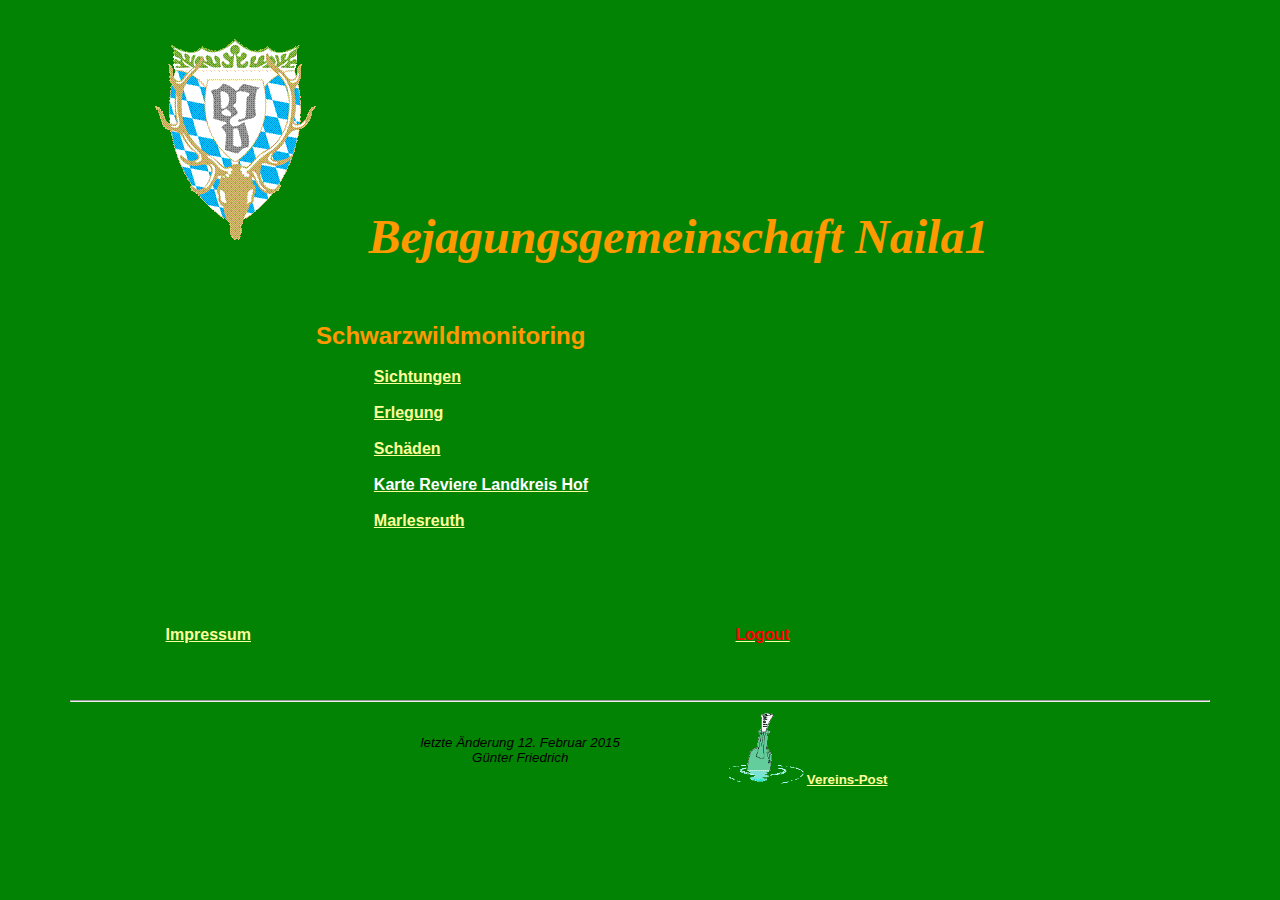
<file: naila1.html>
<html xmlns:v="urn:schemas-microsoft-com:vml"
xmlns:o="urn:schemas-microsoft-com:office:office"
xmlns:w="urn:schemas-microsoft-com:office:word"
xmlns:m="http://schemas.microsoft.com/office/2004/12/omml"
xmlns="http://www.w3.org/TR/REC-html40">

<head>
<meta http-equiv=Content-Type content="text/html; charset=windows-1252">
<meta name=ProgId content=Word.Document>
<meta name=Generator content="Microsoft Word 15">
<meta name=Originator content="Microsoft Word 15">
<link rel=File-List href="naila1-Dateien/filelist.xml">
<link rel=Edit-Time-Data href="naila1-Dateien/editdata.mso">
<!--[if !mso]>
<style>
v\:* {behavior:url(#default#VML);}
o\:* {behavior:url(#default#VML);}
w\:* {behavior:url(#default#VML);}
.shape {behavior:url(#default#VML);}
</style>
<![endif]-->
<title>J�gerschaft Naila</title>
<!--[if gte mso 9]><xml>
 <o:DocumentProperties>
  <o:Author>gfriedrich</o:Author>
  <o:Template>Normal</o:Template>
  <o:LastAuthor>G�nter Friedrich</o:LastAuthor>
  <o:Revision>3</o:Revision>
  <o:Created>2015-02-12T10:10:00Z</o:Created>
  <o:LastSaved>2015-02-12T11:12:00Z</o:LastSaved>
  <o:Pages>1</o:Pages>
  <o:Words>150</o:Words>
  <o:Characters>946</o:Characters>
  <o:Lines>7</o:Lines>
  <o:Paragraphs>2</o:Paragraphs>
  <o:CharactersWithSpaces>1094</o:CharactersWithSpaces>
  <o:Version>15.00</o:Version>
 </o:DocumentProperties>
</xml><![endif]-->
<link rel=themeData href="naila1-Dateien/themedata.thmx">
<link rel=colorSchemeMapping href="naila1-Dateien/colorschememapping.xml">
<!--[if gte mso 9]><xml>
 <w:WordDocument>
  <w:SpellingState>Clean</w:SpellingState>
  <w:GrammarState>Clean</w:GrammarState>
  <w:TrackMoves>false</w:TrackMoves>
  <w:TrackFormatting/>
  <w:HyphenationZone>21</w:HyphenationZone>
  <w:ValidateAgainstSchemas/>
  <w:SaveIfXMLInvalid>false</w:SaveIfXMLInvalid>
  <w:IgnoreMixedContent>false</w:IgnoreMixedContent>
  <w:AlwaysShowPlaceholderText>false</w:AlwaysShowPlaceholderText>
  <w:DoNotPromoteQF/>
  <w:LidThemeOther>DE</w:LidThemeOther>
  <w:LidThemeAsian>X-NONE</w:LidThemeAsian>
  <w:LidThemeComplexScript>X-NONE</w:LidThemeComplexScript>
  <w:Compatibility>
   <w:BreakWrappedTables/>
   <w:SnapToGridInCell/>
   <w:WrapTextWithPunct/>
   <w:UseAsianBreakRules/>
   <w:DontGrowAutofit/>
   <w:SplitPgBreakAndParaMark/>
   <w:DontVertAlignCellWithSp/>
   <w:DontBreakConstrainedForcedTables/>
   <w:DontVertAlignInTxbx/>
   <w:Word11KerningPairs/>
   <w:CachedColBalance/>
  </w:Compatibility>
  <w:BrowserLevel>MicrosoftInternetExplorer4</w:BrowserLevel>
  <m:mathPr>
   <m:mathFont m:val="Cambria Math"/>
   <m:brkBin m:val="before"/>
   <m:brkBinSub m:val="&#45;-"/>
   <m:smallFrac m:val="off"/>
   <m:dispDef/>
   <m:lMargin m:val="0"/>
   <m:rMargin m:val="0"/>
   <m:defJc m:val="centerGroup"/>
   <m:wrapIndent m:val="1440"/>
   <m:intLim m:val="subSup"/>
   <m:naryLim m:val="undOvr"/>
  </m:mathPr></w:WordDocument>
</xml><![endif]--><!--[if gte mso 9]><xml>
 <w:LatentStyles DefLockedState="false" DefUnhideWhenUsed="false"
  DefSemiHidden="false" DefQFormat="false" LatentStyleCount="371">
  <w:LsdException Locked="false" QFormat="true" Name="Normal"/>
  <w:LsdException Locked="false" QFormat="true" Name="heading 1"/>
  <w:LsdException Locked="false" SemiHidden="true" UnhideWhenUsed="true"
   QFormat="true" Name="heading 2"/>
  <w:LsdException Locked="false" SemiHidden="true" UnhideWhenUsed="true"
   QFormat="true" Name="heading 3"/>
  <w:LsdException Locked="false" SemiHidden="true" UnhideWhenUsed="true"
   QFormat="true" Name="heading 4"/>
  <w:LsdException Locked="false" SemiHidden="true" UnhideWhenUsed="true"
   QFormat="true" Name="heading 5"/>
  <w:LsdException Locked="false" SemiHidden="true" UnhideWhenUsed="true"
   QFormat="true" Name="heading 6"/>
  <w:LsdException Locked="false" SemiHidden="true" UnhideWhenUsed="true"
   QFormat="true" Name="heading 7"/>
  <w:LsdException Locked="false" SemiHidden="true" UnhideWhenUsed="true"
   QFormat="true" Name="heading 8"/>
  <w:LsdException Locked="false" SemiHidden="true" UnhideWhenUsed="true"
   QFormat="true" Name="heading 9"/>
  <w:LsdException Locked="false" SemiHidden="true" UnhideWhenUsed="true"
   Name="index 1"/>
  <w:LsdException Locked="false" SemiHidden="true" UnhideWhenUsed="true"
   Name="index 2"/>
  <w:LsdException Locked="false" SemiHidden="true" UnhideWhenUsed="true"
   Name="index 3"/>
  <w:LsdException Locked="false" SemiHidden="true" UnhideWhenUsed="true"
   Name="index 4"/>
  <w:LsdException Locked="false" SemiHidden="true" UnhideWhenUsed="true"
   Name="index 5"/>
  <w:LsdException Locked="false" SemiHidden="true" UnhideWhenUsed="true"
   Name="index 6"/>
  <w:LsdException Locked="false" SemiHidden="true" UnhideWhenUsed="true"
   Name="index 7"/>
  <w:LsdException Locked="false" SemiHidden="true" UnhideWhenUsed="true"
   Name="index 8"/>
  <w:LsdException Locked="false" SemiHidden="true" UnhideWhenUsed="true"
   Name="index 9"/>
  <w:LsdException Locked="false" SemiHidden="true" UnhideWhenUsed="true"
   Name="toc 1"/>
  <w:LsdException Locked="false" SemiHidden="true" UnhideWhenUsed="true"
   Name="toc 2"/>
  <w:LsdException Locked="false" SemiHidden="true" UnhideWhenUsed="true"
   Name="toc 3"/>
  <w:LsdException Locked="false" SemiHidden="true" UnhideWhenUsed="true"
   Name="toc 4"/>
  <w:LsdException Locked="false" SemiHidden="true" UnhideWhenUsed="true"
   Name="toc 5"/>
  <w:LsdException Locked="false" SemiHidden="true" UnhideWhenUsed="true"
   Name="toc 6"/>
  <w:LsdException Locked="false" SemiHidden="true" UnhideWhenUsed="true"
   Name="toc 7"/>
  <w:LsdException Locked="false" SemiHidden="true" UnhideWhenUsed="true"
   Name="toc 8"/>
  <w:LsdException Locked="false" SemiHidden="true" UnhideWhenUsed="true"
   Name="toc 9"/>
  <w:LsdException Locked="false" SemiHidden="true" UnhideWhenUsed="true"
   Name="Normal Indent"/>
  <w:LsdException Locked="false" SemiHidden="true" UnhideWhenUsed="true"
   Name="footnote text"/>
  <w:LsdException Locked="false" SemiHidden="true" UnhideWhenUsed="true"
   Name="annotation text"/>
  <w:LsdException Locked="false" SemiHidden="true" UnhideWhenUsed="true"
   Name="header"/>
  <w:LsdException Locked="false" SemiHidden="true" UnhideWhenUsed="true"
   Name="footer"/>
  <w:LsdException Locked="false" SemiHidden="true" UnhideWhenUsed="true"
   Name="index heading"/>
  <w:LsdException Locked="false" SemiHidden="true" UnhideWhenUsed="true"
   QFormat="true" Name="caption"/>
  <w:LsdException Locked="false" SemiHidden="true" UnhideWhenUsed="true"
   Name="table of figures"/>
  <w:LsdException Locked="false" SemiHidden="true" UnhideWhenUsed="true"
   Name="envelope address"/>
  <w:LsdException Locked="false" SemiHidden="true" UnhideWhenUsed="true"
   Name="envelope return"/>
  <w:LsdException Locked="false" SemiHidden="true" UnhideWhenUsed="true"
   Name="footnote reference"/>
  <w:LsdException Locked="false" SemiHidden="true" UnhideWhenUsed="true"
   Name="annotation reference"/>
  <w:LsdException Locked="false" SemiHidden="true" UnhideWhenUsed="true"
   Name="line number"/>
  <w:LsdException Locked="false" SemiHidden="true" UnhideWhenUsed="true"
   Name="page number"/>
  <w:LsdException Locked="false" SemiHidden="true" UnhideWhenUsed="true"
   Name="endnote reference"/>
  <w:LsdException Locked="false" SemiHidden="true" UnhideWhenUsed="true"
   Name="endnote text"/>
  <w:LsdException Locked="false" SemiHidden="true" UnhideWhenUsed="true"
   Name="table of authorities"/>
  <w:LsdException Locked="false" SemiHidden="true" UnhideWhenUsed="true"
   Name="macro"/>
  <w:LsdException Locked="false" SemiHidden="true" UnhideWhenUsed="true"
   Name="toa heading"/>
  <w:LsdException Locked="false" SemiHidden="true" UnhideWhenUsed="true"
   Name="List"/>
  <w:LsdException Locked="false" SemiHidden="true" UnhideWhenUsed="true"
   Name="List Bullet"/>
  <w:LsdException Locked="false" SemiHidden="true" UnhideWhenUsed="true"
   Name="List 2"/>
  <w:LsdException Locked="false" SemiHidden="true" UnhideWhenUsed="true"
   Name="List 3"/>
  <w:LsdException Locked="false" SemiHidden="true" UnhideWhenUsed="true"
   Name="List Bullet 2"/>
  <w:LsdException Locked="false" SemiHidden="true" UnhideWhenUsed="true"
   Name="List Bullet 3"/>
  <w:LsdException Locked="false" SemiHidden="true" UnhideWhenUsed="true"
   Name="List Bullet 4"/>
  <w:LsdException Locked="false" SemiHidden="true" UnhideWhenUsed="true"
   Name="List Bullet 5"/>
  <w:LsdException Locked="false" SemiHidden="true" UnhideWhenUsed="true"
   Name="List Number 2"/>
  <w:LsdException Locked="false" SemiHidden="true" UnhideWhenUsed="true"
   Name="List Number 3"/>
  <w:LsdException Locked="false" SemiHidden="true" UnhideWhenUsed="true"
   Name="List Number 4"/>
  <w:LsdException Locked="false" SemiHidden="true" UnhideWhenUsed="true"
   Name="List Number 5"/>
  <w:LsdException Locked="false" QFormat="true" Name="Title"/>
  <w:LsdException Locked="false" SemiHidden="true" UnhideWhenUsed="true"
   Name="Closing"/>
  <w:LsdException Locked="false" SemiHidden="true" UnhideWhenUsed="true"
   Name="Signature"/>
  <w:LsdException Locked="false" Priority="1" SemiHidden="true"
   UnhideWhenUsed="true" Name="Default Paragraph Font"/>
  <w:LsdException Locked="false" SemiHidden="true" UnhideWhenUsed="true"
   Name="Body Text"/>
  <w:LsdException Locked="false" SemiHidden="true" UnhideWhenUsed="true"
   Name="Body Text Indent"/>
  <w:LsdException Locked="false" SemiHidden="true" UnhideWhenUsed="true"
   Name="List Continue"/>
  <w:LsdException Locked="false" SemiHidden="true" UnhideWhenUsed="true"
   Name="List Continue 2"/>
  <w:LsdException Locked="false" SemiHidden="true" UnhideWhenUsed="true"
   Name="List Continue 3"/>
  <w:LsdException Locked="false" SemiHidden="true" UnhideWhenUsed="true"
   Name="List Continue 4"/>
  <w:LsdException Locked="false" SemiHidden="true" UnhideWhenUsed="true"
   Name="List Continue 5"/>
  <w:LsdException Locked="false" SemiHidden="true" UnhideWhenUsed="true"
   Name="Message Header"/>
  <w:LsdException Locked="false" QFormat="true" Name="Subtitle"/>
  <w:LsdException Locked="false" SemiHidden="true" UnhideWhenUsed="true"
   Name="Body Text First Indent 2"/>
  <w:LsdException Locked="false" SemiHidden="true" UnhideWhenUsed="true"
   Name="Note Heading"/>
  <w:LsdException Locked="false" SemiHidden="true" UnhideWhenUsed="true"
   Name="Body Text 2"/>
  <w:LsdException Locked="false" SemiHidden="true" UnhideWhenUsed="true"
   Name="Body Text 3"/>
  <w:LsdException Locked="false" SemiHidden="true" UnhideWhenUsed="true"
   Name="Body Text Indent 2"/>
  <w:LsdException Locked="false" SemiHidden="true" UnhideWhenUsed="true"
   Name="Body Text Indent 3"/>
  <w:LsdException Locked="false" SemiHidden="true" UnhideWhenUsed="true"
   Name="Block Text"/>
  <w:LsdException Locked="false" SemiHidden="true" UnhideWhenUsed="true"
   Name="Hyperlink"/>
  <w:LsdException Locked="false" SemiHidden="true" UnhideWhenUsed="true"
   Name="FollowedHyperlink"/>
  <w:LsdException Locked="false" QFormat="true" Name="Strong"/>
  <w:LsdException Locked="false" QFormat="true" Name="Emphasis"/>
  <w:LsdException Locked="false" SemiHidden="true" UnhideWhenUsed="true"
   Name="Document Map"/>
  <w:LsdException Locked="false" SemiHidden="true" UnhideWhenUsed="true"
   Name="Plain Text"/>
  <w:LsdException Locked="false" SemiHidden="true" UnhideWhenUsed="true"
   Name="E-mail Signature"/>
  <w:LsdException Locked="false" SemiHidden="true" UnhideWhenUsed="true"
   Name="HTML Top of Form"/>
  <w:LsdException Locked="false" SemiHidden="true" UnhideWhenUsed="true"
   Name="HTML Bottom of Form"/>
  <w:LsdException Locked="false" SemiHidden="true" UnhideWhenUsed="true"
   Name="Normal (Web)"/>
  <w:LsdException Locked="false" SemiHidden="true" UnhideWhenUsed="true"
   Name="HTML Acronym"/>
  <w:LsdException Locked="false" SemiHidden="true" UnhideWhenUsed="true"
   Name="HTML Address"/>
  <w:LsdException Locked="false" SemiHidden="true" UnhideWhenUsed="true"
   Name="HTML Cite"/>
  <w:LsdException Locked="false" SemiHidden="true" UnhideWhenUsed="true"
   Name="HTML Code"/>
  <w:LsdException Locked="false" SemiHidden="true" UnhideWhenUsed="true"
   Name="HTML Definition"/>
  <w:LsdException Locked="false" SemiHidden="true" UnhideWhenUsed="true"
   Name="HTML Keyboard"/>
  <w:LsdException Locked="false" SemiHidden="true" UnhideWhenUsed="true"
   Name="HTML Preformatted"/>
  <w:LsdException Locked="false" SemiHidden="true" UnhideWhenUsed="true"
   Name="HTML Sample"/>
  <w:LsdException Locked="false" SemiHidden="true" UnhideWhenUsed="true"
   Name="HTML Typewriter"/>
  <w:LsdException Locked="false" SemiHidden="true" UnhideWhenUsed="true"
   Name="HTML Variable"/>
  <w:LsdException Locked="false" SemiHidden="true" UnhideWhenUsed="true"
   Name="Normal Table"/>
  <w:LsdException Locked="false" SemiHidden="true" UnhideWhenUsed="true"
   Name="annotation subject"/>
  <w:LsdException Locked="false" Priority="99" SemiHidden="true"
   UnhideWhenUsed="true" Name="No List"/>
  <w:LsdException Locked="false" SemiHidden="true" UnhideWhenUsed="true"
   Name="Outline List 1"/>
  <w:LsdException Locked="false" SemiHidden="true" UnhideWhenUsed="true"
   Name="Outline List 2"/>
  <w:LsdException Locked="false" SemiHidden="true" UnhideWhenUsed="true"
   Name="Outline List 3"/>
  <w:LsdException Locked="false" SemiHidden="true" UnhideWhenUsed="true"
   Name="Table Simple 1"/>
  <w:LsdException Locked="false" SemiHidden="true" UnhideWhenUsed="true"
   Name="Table Simple 2"/>
  <w:LsdException Locked="false" SemiHidden="true" UnhideWhenUsed="true"
   Name="Table Simple 3"/>
  <w:LsdException Locked="false" SemiHidden="true" UnhideWhenUsed="true"
   Name="Table Classic 1"/>
  <w:LsdException Locked="false" SemiHidden="true" UnhideWhenUsed="true"
   Name="Table Classic 2"/>
  <w:LsdException Locked="false" SemiHidden="true" UnhideWhenUsed="true"
   Name="Table Classic 3"/>
  <w:LsdException Locked="false" SemiHidden="true" UnhideWhenUsed="true"
   Name="Table Classic 4"/>
  <w:LsdException Locked="false" SemiHidden="true" UnhideWhenUsed="true"
   Name="Table Colorful 1"/>
  <w:LsdException Locked="false" SemiHidden="true" UnhideWhenUsed="true"
   Name="Table Colorful 2"/>
  <w:LsdException Locked="false" SemiHidden="true" UnhideWhenUsed="true"
   Name="Table Colorful 3"/>
  <w:LsdException Locked="false" SemiHidden="true" UnhideWhenUsed="true"
   Name="Table Columns 1"/>
  <w:LsdException Locked="false" SemiHidden="true" UnhideWhenUsed="true"
   Name="Table Columns 2"/>
  <w:LsdException Locked="false" SemiHidden="true" UnhideWhenUsed="true"
   Name="Table Columns 3"/>
  <w:LsdException Locked="false" SemiHidden="true" UnhideWhenUsed="true"
   Name="Table Columns 4"/>
  <w:LsdException Locked="false" SemiHidden="true" UnhideWhenUsed="true"
   Name="Table Columns 5"/>
  <w:LsdException Locked="false" SemiHidden="true" UnhideWhenUsed="true"
   Name="Table Grid 1"/>
  <w:LsdException Locked="false" SemiHidden="true" UnhideWhenUsed="true"
   Name="Table Grid 2"/>
  <w:LsdException Locked="false" SemiHidden="true" UnhideWhenUsed="true"
   Name="Table Grid 3"/>
  <w:LsdException Locked="false" SemiHidden="true" UnhideWhenUsed="true"
   Name="Table Grid 4"/>
  <w:LsdException Locked="false" SemiHidden="true" UnhideWhenUsed="true"
   Name="Table Grid 5"/>
  <w:LsdException Locked="false" SemiHidden="true" UnhideWhenUsed="true"
   Name="Table Grid 6"/>
  <w:LsdException Locked="false" SemiHidden="true" UnhideWhenUsed="true"
   Name="Table Grid 7"/>
  <w:LsdException Locked="false" SemiHidden="true" UnhideWhenUsed="true"
   Name="Table Grid 8"/>
  <w:LsdException Locked="false" SemiHidden="true" UnhideWhenUsed="true"
   Name="Table List 1"/>
  <w:LsdException Locked="false" SemiHidden="true" UnhideWhenUsed="true"
   Name="Table List 2"/>
  <w:LsdException Locked="false" SemiHidden="true" UnhideWhenUsed="true"
   Name="Table List 3"/>
  <w:LsdException Locked="false" SemiHidden="true" UnhideWhenUsed="true"
   Name="Table List 4"/>
  <w:LsdException Locked="false" SemiHidden="true" UnhideWhenUsed="true"
   Name="Table List 5"/>
  <w:LsdException Locked="false" SemiHidden="true" UnhideWhenUsed="true"
   Name="Table List 6"/>
  <w:LsdException Locked="false" SemiHidden="true" UnhideWhenUsed="true"
   Name="Table List 7"/>
  <w:LsdException Locked="false" SemiHidden="true" UnhideWhenUsed="true"
   Name="Table List 8"/>
  <w:LsdException Locked="false" SemiHidden="true" UnhideWhenUsed="true"
   Name="Table 3D effects 1"/>
  <w:LsdException Locked="false" SemiHidden="true" UnhideWhenUsed="true"
   Name="Table 3D effects 2"/>
  <w:LsdException Locked="false" SemiHidden="true" UnhideWhenUsed="true"
   Name="Table 3D effects 3"/>
  <w:LsdException Locked="false" SemiHidden="true" UnhideWhenUsed="true"
   Name="Table Contemporary"/>
  <w:LsdException Locked="false" SemiHidden="true" UnhideWhenUsed="true"
   Name="Table Elegant"/>
  <w:LsdException Locked="false" SemiHidden="true" UnhideWhenUsed="true"
   Name="Table Professional"/>
  <w:LsdException Locked="false" SemiHidden="true" UnhideWhenUsed="true"
   Name="Table Subtle 1"/>
  <w:LsdException Locked="false" SemiHidden="true" UnhideWhenUsed="true"
   Name="Table Subtle 2"/>
  <w:LsdException Locked="false" SemiHidden="true" UnhideWhenUsed="true"
   Name="Table Web 1"/>
  <w:LsdException Locked="false" SemiHidden="true" UnhideWhenUsed="true"
   Name="Table Web 2"/>
  <w:LsdException Locked="false" SemiHidden="true" UnhideWhenUsed="true"
   Name="Table Web 3"/>
  <w:LsdException Locked="false" SemiHidden="true" UnhideWhenUsed="true"
   Name="Balloon Text"/>
  <w:LsdException Locked="false" SemiHidden="true" UnhideWhenUsed="true"
   Name="Table Theme"/>
  <w:LsdException Locked="false" Priority="99" SemiHidden="true"
   Name="Placeholder Text"/>
  <w:LsdException Locked="false" Priority="1" QFormat="true" Name="No Spacing"/>
  <w:LsdException Locked="false" Priority="60" Name="Light Shading"/>
  <w:LsdException Locked="false" Priority="61" Name="Light List"/>
  <w:LsdException Locked="false" Priority="62" Name="Light Grid"/>
  <w:LsdException Locked="false" Priority="63" Name="Medium Shading 1"/>
  <w:LsdException Locked="false" Priority="64" Name="Medium Shading 2"/>
  <w:LsdException Locked="false" Priority="65" Name="Medium List 1"/>
  <w:LsdException Locked="false" Priority="66" Name="Medium List 2"/>
  <w:LsdException Locked="false" Priority="67" Name="Medium Grid 1"/>
  <w:LsdException Locked="false" Priority="68" Name="Medium Grid 2"/>
  <w:LsdException Locked="false" Priority="69" Name="Medium Grid 3"/>
  <w:LsdException Locked="false" Priority="70" Name="Dark List"/>
  <w:LsdException Locked="false" Priority="71" Name="Colorful Shading"/>
  <w:LsdException Locked="false" Priority="72" Name="Colorful List"/>
  <w:LsdException Locked="false" Priority="73" Name="Colorful Grid"/>
  <w:LsdException Locked="false" Priority="60" Name="Light Shading Accent 1"/>
  <w:LsdException Locked="false" Priority="61" Name="Light List Accent 1"/>
  <w:LsdException Locked="false" Priority="62" Name="Light Grid Accent 1"/>
  <w:LsdException Locked="false" Priority="63" Name="Medium Shading 1 Accent 1"/>
  <w:LsdException Locked="false" Priority="64" Name="Medium Shading 2 Accent 1"/>
  <w:LsdException Locked="false" Priority="65" Name="Medium List 1 Accent 1"/>
  <w:LsdException Locked="false" Priority="99" SemiHidden="true" Name="Revision"/>
  <w:LsdException Locked="false" Priority="34" QFormat="true"
   Name="List Paragraph"/>
  <w:LsdException Locked="false" Priority="29" QFormat="true" Name="Quote"/>
  <w:LsdException Locked="false" Priority="30" QFormat="true"
   Name="Intense Quote"/>
  <w:LsdException Locked="false" Priority="66" Name="Medium List 2 Accent 1"/>
  <w:LsdException Locked="false" Priority="67" Name="Medium Grid 1 Accent 1"/>
  <w:LsdException Locked="false" Priority="68" Name="Medium Grid 2 Accent 1"/>
  <w:LsdException Locked="false" Priority="69" Name="Medium Grid 3 Accent 1"/>
  <w:LsdException Locked="false" Priority="70" Name="Dark List Accent 1"/>
  <w:LsdException Locked="false" Priority="71" Name="Colorful Shading Accent 1"/>
  <w:LsdException Locked="false" Priority="72" Name="Colorful List Accent 1"/>
  <w:LsdException Locked="false" Priority="73" Name="Colorful Grid Accent 1"/>
  <w:LsdException Locked="false" Priority="60" Name="Light Shading Accent 2"/>
  <w:LsdException Locked="false" Priority="61" Name="Light List Accent 2"/>
  <w:LsdException Locked="false" Priority="62" Name="Light Grid Accent 2"/>
  <w:LsdException Locked="false" Priority="63" Name="Medium Shading 1 Accent 2"/>
  <w:LsdException Locked="false" Priority="64" Name="Medium Shading 2 Accent 2"/>
  <w:LsdException Locked="false" Priority="65" Name="Medium List 1 Accent 2"/>
  <w:LsdException Locked="false" Priority="66" Name="Medium List 2 Accent 2"/>
  <w:LsdException Locked="false" Priority="67" Name="Medium Grid 1 Accent 2"/>
  <w:LsdException Locked="false" Priority="68" Name="Medium Grid 2 Accent 2"/>
  <w:LsdException Locked="false" Priority="69" Name="Medium Grid 3 Accent 2"/>
  <w:LsdException Locked="false" Priority="70" Name="Dark List Accent 2"/>
  <w:LsdException Locked="false" Priority="71" Name="Colorful Shading Accent 2"/>
  <w:LsdException Locked="false" Priority="72" Name="Colorful List Accent 2"/>
  <w:LsdException Locked="false" Priority="73" Name="Colorful Grid Accent 2"/>
  <w:LsdException Locked="false" Priority="60" Name="Light Shading Accent 3"/>
  <w:LsdException Locked="false" Priority="61" Name="Light List Accent 3"/>
  <w:LsdException Locked="false" Priority="62" Name="Light Grid Accent 3"/>
  <w:LsdException Locked="false" Priority="63" Name="Medium Shading 1 Accent 3"/>
  <w:LsdException Locked="false" Priority="64" Name="Medium Shading 2 Accent 3"/>
  <w:LsdException Locked="false" Priority="65" Name="Medium List 1 Accent 3"/>
  <w:LsdException Locked="false" Priority="66" Name="Medium List 2 Accent 3"/>
  <w:LsdException Locked="false" Priority="67" Name="Medium Grid 1 Accent 3"/>
  <w:LsdException Locked="false" Priority="68" Name="Medium Grid 2 Accent 3"/>
  <w:LsdException Locked="false" Priority="69" Name="Medium Grid 3 Accent 3"/>
  <w:LsdException Locked="false" Priority="70" Name="Dark List Accent 3"/>
  <w:LsdException Locked="false" Priority="71" Name="Colorful Shading Accent 3"/>
  <w:LsdException Locked="false" Priority="72" Name="Colorful List Accent 3"/>
  <w:LsdException Locked="false" Priority="73" Name="Colorful Grid Accent 3"/>
  <w:LsdException Locked="false" Priority="60" Name="Light Shading Accent 4"/>
  <w:LsdException Locked="false" Priority="61" Name="Light List Accent 4"/>
  <w:LsdException Locked="false" Priority="62" Name="Light Grid Accent 4"/>
  <w:LsdException Locked="false" Priority="63" Name="Medium Shading 1 Accent 4"/>
  <w:LsdException Locked="false" Priority="64" Name="Medium Shading 2 Accent 4"/>
  <w:LsdException Locked="false" Priority="65" Name="Medium List 1 Accent 4"/>
  <w:LsdException Locked="false" Priority="66" Name="Medium List 2 Accent 4"/>
  <w:LsdException Locked="false" Priority="67" Name="Medium Grid 1 Accent 4"/>
  <w:LsdException Locked="false" Priority="68" Name="Medium Grid 2 Accent 4"/>
  <w:LsdException Locked="false" Priority="69" Name="Medium Grid 3 Accent 4"/>
  <w:LsdException Locked="false" Priority="70" Name="Dark List Accent 4"/>
  <w:LsdException Locked="false" Priority="71" Name="Colorful Shading Accent 4"/>
  <w:LsdException Locked="false" Priority="72" Name="Colorful List Accent 4"/>
  <w:LsdException Locked="false" Priority="73" Name="Colorful Grid Accent 4"/>
  <w:LsdException Locked="false" Priority="60" Name="Light Shading Accent 5"/>
  <w:LsdException Locked="false" Priority="61" Name="Light List Accent 5"/>
  <w:LsdException Locked="false" Priority="62" Name="Light Grid Accent 5"/>
  <w:LsdException Locked="false" Priority="63" Name="Medium Shading 1 Accent 5"/>
  <w:LsdException Locked="false" Priority="64" Name="Medium Shading 2 Accent 5"/>
  <w:LsdException Locked="false" Priority="65" Name="Medium List 1 Accent 5"/>
  <w:LsdException Locked="false" Priority="66" Name="Medium List 2 Accent 5"/>
  <w:LsdException Locked="false" Priority="67" Name="Medium Grid 1 Accent 5"/>
  <w:LsdException Locked="false" Priority="68" Name="Medium Grid 2 Accent 5"/>
  <w:LsdException Locked="false" Priority="69" Name="Medium Grid 3 Accent 5"/>
  <w:LsdException Locked="false" Priority="70" Name="Dark List Accent 5"/>
  <w:LsdException Locked="false" Priority="71" Name="Colorful Shading Accent 5"/>
  <w:LsdException Locked="false" Priority="72" Name="Colorful List Accent 5"/>
  <w:LsdException Locked="false" Priority="73" Name="Colorful Grid Accent 5"/>
  <w:LsdException Locked="false" Priority="60" Name="Light Shading Accent 6"/>
  <w:LsdException Locked="false" Priority="61" Name="Light List Accent 6"/>
  <w:LsdException Locked="false" Priority="62" Name="Light Grid Accent 6"/>
  <w:LsdException Locked="false" Priority="63" Name="Medium Shading 1 Accent 6"/>
  <w:LsdException Locked="false" Priority="64" Name="Medium Shading 2 Accent 6"/>
  <w:LsdException Locked="false" Priority="65" Name="Medium List 1 Accent 6"/>
  <w:LsdException Locked="false" Priority="66" Name="Medium List 2 Accent 6"/>
  <w:LsdException Locked="false" Priority="67" Name="Medium Grid 1 Accent 6"/>
  <w:LsdException Locked="false" Priority="68" Name="Medium Grid 2 Accent 6"/>
  <w:LsdException Locked="false" Priority="69" Name="Medium Grid 3 Accent 6"/>
  <w:LsdException Locked="false" Priority="70" Name="Dark List Accent 6"/>
  <w:LsdException Locked="false" Priority="71" Name="Colorful Shading Accent 6"/>
  <w:LsdException Locked="false" Priority="72" Name="Colorful List Accent 6"/>
  <w:LsdException Locked="false" Priority="73" Name="Colorful Grid Accent 6"/>
  <w:LsdException Locked="false" Priority="19" QFormat="true"
   Name="Subtle Emphasis"/>
  <w:LsdException Locked="false" Priority="21" QFormat="true"
   Name="Intense Emphasis"/>
  <w:LsdException Locked="false" Priority="31" QFormat="true"
   Name="Subtle Reference"/>
  <w:LsdException Locked="false" Priority="32" QFormat="true"
   Name="Intense Reference"/>
  <w:LsdException Locked="false" Priority="33" QFormat="true" Name="Book Title"/>
  <w:LsdException Locked="false" Priority="37" SemiHidden="true"
   UnhideWhenUsed="true" Name="Bibliography"/>
  <w:LsdException Locked="false" Priority="39" SemiHidden="true"
   UnhideWhenUsed="true" QFormat="true" Name="TOC Heading"/>
  <w:LsdException Locked="false" Priority="41" Name="Plain Table 1"/>
  <w:LsdException Locked="false" Priority="42" Name="Plain Table 2"/>
  <w:LsdException Locked="false" Priority="43" Name="Plain Table 3"/>
  <w:LsdException Locked="false" Priority="44" Name="Plain Table 4"/>
  <w:LsdException Locked="false" Priority="45" Name="Plain Table 5"/>
  <w:LsdException Locked="false" Priority="40" Name="Grid Table Light"/>
  <w:LsdException Locked="false" Priority="46" Name="Grid Table 1 Light"/>
  <w:LsdException Locked="false" Priority="47" Name="Grid Table 2"/>
  <w:LsdException Locked="false" Priority="48" Name="Grid Table 3"/>
  <w:LsdException Locked="false" Priority="49" Name="Grid Table 4"/>
  <w:LsdException Locked="false" Priority="50" Name="Grid Table 5 Dark"/>
  <w:LsdException Locked="false" Priority="51" Name="Grid Table 6 Colorful"/>
  <w:LsdException Locked="false" Priority="52" Name="Grid Table 7 Colorful"/>
  <w:LsdException Locked="false" Priority="46"
   Name="Grid Table 1 Light Accent 1"/>
  <w:LsdException Locked="false" Priority="47" Name="Grid Table 2 Accent 1"/>
  <w:LsdException Locked="false" Priority="48" Name="Grid Table 3 Accent 1"/>
  <w:LsdException Locked="false" Priority="49" Name="Grid Table 4 Accent 1"/>
  <w:LsdException Locked="false" Priority="50" Name="Grid Table 5 Dark Accent 1"/>
  <w:LsdException Locked="false" Priority="51"
   Name="Grid Table 6 Colorful Accent 1"/>
  <w:LsdException Locked="false" Priority="52"
   Name="Grid Table 7 Colorful Accent 1"/>
  <w:LsdException Locked="false" Priority="46"
   Name="Grid Table 1 Light Accent 2"/>
  <w:LsdException Locked="false" Priority="47" Name="Grid Table 2 Accent 2"/>
  <w:LsdException Locked="false" Priority="48" Name="Grid Table 3 Accent 2"/>
  <w:LsdException Locked="false" Priority="49" Name="Grid Table 4 Accent 2"/>
  <w:LsdException Locked="false" Priority="50" Name="Grid Table 5 Dark Accent 2"/>
  <w:LsdException Locked="false" Priority="51"
   Name="Grid Table 6 Colorful Accent 2"/>
  <w:LsdException Locked="false" Priority="52"
   Name="Grid Table 7 Colorful Accent 2"/>
  <w:LsdException Locked="false" Priority="46"
   Name="Grid Table 1 Light Accent 3"/>
  <w:LsdException Locked="false" Priority="47" Name="Grid Table 2 Accent 3"/>
  <w:LsdException Locked="false" Priority="48" Name="Grid Table 3 Accent 3"/>
  <w:LsdException Locked="false" Priority="49" Name="Grid Table 4 Accent 3"/>
  <w:LsdException Locked="false" Priority="50" Name="Grid Table 5 Dark Accent 3"/>
  <w:LsdException Locked="false" Priority="51"
   Name="Grid Table 6 Colorful Accent 3"/>
  <w:LsdException Locked="false" Priority="52"
   Name="Grid Table 7 Colorful Accent 3"/>
  <w:LsdException Locked="false" Priority="46"
   Name="Grid Table 1 Light Accent 4"/>
  <w:LsdException Locked="false" Priority="47" Name="Grid Table 2 Accent 4"/>
  <w:LsdException Locked="false" Priority="48" Name="Grid Table 3 Accent 4"/>
  <w:LsdException Locked="false" Priority="49" Name="Grid Table 4 Accent 4"/>
  <w:LsdException Locked="false" Priority="50" Name="Grid Table 5 Dark Accent 4"/>
  <w:LsdException Locked="false" Priority="51"
   Name="Grid Table 6 Colorful Accent 4"/>
  <w:LsdException Locked="false" Priority="52"
   Name="Grid Table 7 Colorful Accent 4"/>
  <w:LsdException Locked="false" Priority="46"
   Name="Grid Table 1 Light Accent 5"/>
  <w:LsdException Locked="false" Priority="47" Name="Grid Table 2 Accent 5"/>
  <w:LsdException Locked="false" Priority="48" Name="Grid Table 3 Accent 5"/>
  <w:LsdException Locked="false" Priority="49" Name="Grid Table 4 Accent 5"/>
  <w:LsdException Locked="false" Priority="50" Name="Grid Table 5 Dark Accent 5"/>
  <w:LsdException Locked="false" Priority="51"
   Name="Grid Table 6 Colorful Accent 5"/>
  <w:LsdException Locked="false" Priority="52"
   Name="Grid Table 7 Colorful Accent 5"/>
  <w:LsdException Locked="false" Priority="46"
   Name="Grid Table 1 Light Accent 6"/>
  <w:LsdException Locked="false" Priority="47" Name="Grid Table 2 Accent 6"/>
  <w:LsdException Locked="false" Priority="48" Name="Grid Table 3 Accent 6"/>
  <w:LsdException Locked="false" Priority="49" Name="Grid Table 4 Accent 6"/>
  <w:LsdException Locked="false" Priority="50" Name="Grid Table 5 Dark Accent 6"/>
  <w:LsdException Locked="false" Priority="51"
   Name="Grid Table 6 Colorful Accent 6"/>
  <w:LsdException Locked="false" Priority="52"
   Name="Grid Table 7 Colorful Accent 6"/>
  <w:LsdException Locked="false" Priority="46" Name="List Table 1 Light"/>
  <w:LsdException Locked="false" Priority="47" Name="List Table 2"/>
  <w:LsdException Locked="false" Priority="48" Name="List Table 3"/>
  <w:LsdException Locked="false" Priority="49" Name="List Table 4"/>
  <w:LsdException Locked="false" Priority="50" Name="List Table 5 Dark"/>
  <w:LsdException Locked="false" Priority="51" Name="List Table 6 Colorful"/>
  <w:LsdException Locked="false" Priority="52" Name="List Table 7 Colorful"/>
  <w:LsdException Locked="false" Priority="46"
   Name="List Table 1 Light Accent 1"/>
  <w:LsdException Locked="false" Priority="47" Name="List Table 2 Accent 1"/>
  <w:LsdException Locked="false" Priority="48" Name="List Table 3 Accent 1"/>
  <w:LsdException Locked="false" Priority="49" Name="List Table 4 Accent 1"/>
  <w:LsdException Locked="false" Priority="50" Name="List Table 5 Dark Accent 1"/>
  <w:LsdException Locked="false" Priority="51"
   Name="List Table 6 Colorful Accent 1"/>
  <w:LsdException Locked="false" Priority="52"
   Name="List Table 7 Colorful Accent 1"/>
  <w:LsdException Locked="false" Priority="46"
   Name="List Table 1 Light Accent 2"/>
  <w:LsdException Locked="false" Priority="47" Name="List Table 2 Accent 2"/>
  <w:LsdException Locked="false" Priority="48" Name="List Table 3 Accent 2"/>
  <w:LsdException Locked="false" Priority="49" Name="List Table 4 Accent 2"/>
  <w:LsdException Locked="false" Priority="50" Name="List Table 5 Dark Accent 2"/>
  <w:LsdException Locked="false" Priority="51"
   Name="List Table 6 Colorful Accent 2"/>
  <w:LsdException Locked="false" Priority="52"
   Name="List Table 7 Colorful Accent 2"/>
  <w:LsdException Locked="false" Priority="46"
   Name="List Table 1 Light Accent 3"/>
  <w:LsdException Locked="false" Priority="47" Name="List Table 2 Accent 3"/>
  <w:LsdException Locked="false" Priority="48" Name="List Table 3 Accent 3"/>
  <w:LsdException Locked="false" Priority="49" Name="List Table 4 Accent 3"/>
  <w:LsdException Locked="false" Priority="50" Name="List Table 5 Dark Accent 3"/>
  <w:LsdException Locked="false" Priority="51"
   Name="List Table 6 Colorful Accent 3"/>
  <w:LsdException Locked="false" Priority="52"
   Name="List Table 7 Colorful Accent 3"/>
  <w:LsdException Locked="false" Priority="46"
   Name="List Table 1 Light Accent 4"/>
  <w:LsdException Locked="false" Priority="47" Name="List Table 2 Accent 4"/>
  <w:LsdException Locked="false" Priority="48" Name="List Table 3 Accent 4"/>
  <w:LsdException Locked="false" Priority="49" Name="List Table 4 Accent 4"/>
  <w:LsdException Locked="false" Priority="50" Name="List Table 5 Dark Accent 4"/>
  <w:LsdException Locked="false" Priority="51"
   Name="List Table 6 Colorful Accent 4"/>
  <w:LsdException Locked="false" Priority="52"
   Name="List Table 7 Colorful Accent 4"/>
  <w:LsdException Locked="false" Priority="46"
   Name="List Table 1 Light Accent 5"/>
  <w:LsdException Locked="false" Priority="47" Name="List Table 2 Accent 5"/>
  <w:LsdException Locked="false" Priority="48" Name="List Table 3 Accent 5"/>
  <w:LsdException Locked="false" Priority="49" Name="List Table 4 Accent 5"/>
  <w:LsdException Locked="false" Priority="50" Name="List Table 5 Dark Accent 5"/>
  <w:LsdException Locked="false" Priority="51"
   Name="List Table 6 Colorful Accent 5"/>
  <w:LsdException Locked="false" Priority="52"
   Name="List Table 7 Colorful Accent 5"/>
  <w:LsdException Locked="false" Priority="46"
   Name="List Table 1 Light Accent 6"/>
  <w:LsdException Locked="false" Priority="47" Name="List Table 2 Accent 6"/>
  <w:LsdException Locked="false" Priority="48" Name="List Table 3 Accent 6"/>
  <w:LsdException Locked="false" Priority="49" Name="List Table 4 Accent 6"/>
  <w:LsdException Locked="false" Priority="50" Name="List Table 5 Dark Accent 6"/>
  <w:LsdException Locked="false" Priority="51"
   Name="List Table 6 Colorful Accent 6"/>
  <w:LsdException Locked="false" Priority="52"
   Name="List Table 7 Colorful Accent 6"/>
 </w:LatentStyles>
</xml><![endif]-->
<style>
<!--
 /* Font Definitions */
 @font-face
	{font-family:"Cambria Math";
	panose-1:2 4 5 3 5 4 6 3 2 4;
	mso-font-charset:1;
	mso-generic-font-family:roman;
	mso-font-format:other;
	mso-font-pitch:variable;
	mso-font-signature:0 0 0 0 0 0;}
@font-face
	{font-family:Tahoma;
	panose-1:2 11 6 4 3 5 4 4 2 4;
	mso-font-charset:0;
	mso-generic-font-family:swiss;
	mso-font-pitch:variable;
	mso-font-signature:-520081665 -1073717157 41 0 66047 0;}
 /* Style Definitions */
 p.MsoNormal, li.MsoNormal, div.MsoNormal
	{mso-style-unhide:no;
	mso-style-qformat:yes;
	mso-style-parent:"";
	margin:0cm;
	margin-bottom:.0001pt;
	mso-pagination:widow-orphan;
	font-size:12.0pt;
	font-family:"Times New Roman",serif;
	mso-fareast-font-family:"Times New Roman";
	color:#FF9900;}
a:link, span.MsoHyperlink
	{mso-style-noshow:yes;
	color:#FFFF99;
	text-decoration:underline;
	text-underline:single;}
a:visited, span.MsoHyperlinkFollowed
	{mso-style-noshow:yes;
	color:#33FF33;
	text-decoration:underline;
	text-underline:single;}
p
	{mso-style-noshow:yes;
	mso-margin-top-alt:auto;
	margin-right:0cm;
	mso-margin-bottom-alt:auto;
	margin-left:0cm;
	mso-pagination:widow-orphan;
	font-size:12.0pt;
	font-family:"Times New Roman",serif;
	mso-fareast-font-family:"Times New Roman";
	color:#FF9900;}
p.MsoAcetate, li.MsoAcetate, div.MsoAcetate
	{mso-style-noshow:yes;
	mso-style-link:"Sprechblasentext Zchn";
	margin:0cm;
	margin-bottom:.0001pt;
	mso-pagination:widow-orphan;
	font-size:8.0pt;
	font-family:"Tahoma",sans-serif;
	mso-fareast-font-family:"Times New Roman";
	color:#FF9900;}
span.SprechblasentextZchn
	{mso-style-name:"Sprechblasentext Zchn";
	mso-style-noshow:yes;
	mso-style-unhide:no;
	mso-style-locked:yes;
	mso-style-link:Sprechblasentext;
	mso-ansi-font-size:8.0pt;
	mso-bidi-font-size:8.0pt;
	font-family:"Tahoma",sans-serif;
	mso-ascii-font-family:Tahoma;
	mso-hansi-font-family:Tahoma;
	mso-bidi-font-family:Tahoma;
	color:#FF9900;}
span.SpellE
	{mso-style-name:"";
	mso-spl-e:yes;}
.MsoChpDefault
	{mso-style-type:export-only;
	mso-default-props:yes;
	font-size:10.0pt;
	mso-ansi-font-size:10.0pt;
	mso-bidi-font-size:10.0pt;}
@page WordSection1
	{size:595.3pt 841.9pt;
	margin:70.85pt 70.85pt 2.0cm 70.85pt;
	mso-header-margin:35.4pt;
	mso-footer-margin:35.4pt;
	mso-paper-source:0;}
div.WordSection1
	{page:WordSection1;}
-->
</style>
<!--[if gte mso 10]>
<style>
 /* Style Definitions */
 table.MsoNormalTable
	{mso-style-name:"Normale Tabelle";
	mso-tstyle-rowband-size:0;
	mso-tstyle-colband-size:0;
	mso-style-noshow:yes;
	mso-style-priority:99;
	mso-style-parent:"";
	mso-padding-alt:0cm 5.4pt 0cm 5.4pt;
	mso-para-margin:0cm;
	mso-para-margin-bottom:.0001pt;
	mso-pagination:widow-orphan;
	font-size:10.0pt;
	font-family:"Times New Roman",serif;}
</style>
<![endif]-->
<meta name=author content="Guenter Friedrich">
<meta name=copyright content="G. Friedrich">
<meta name=description content="Schwarzwildmonitoring J�gerschaft Naila">
<meta name=page-topic content=Jagd>
<meta name=page-type content="Private Homepage">
<meta name=keywords content="Schwarzwild Monitoring">
<meta name=audience content=Alle>
<meta name=robots content="INDEX,FOLLOW">
<!--[if gte mso 9]><xml>
 <o:shapedefaults v:ext="edit" spidmax="1026"/>
</xml><![endif]--><!--[if gte mso 9]><xml>
 <o:shapelayout v:ext="edit">
  <o:idmap v:ext="edit" data="1"/>
 </o:shapelayout></xml><![endif]-->
</head>

<body bgcolor="#038303" lang=DE link="#FFFF99" vlink="#33FF33"
style='tab-interval:35.4pt' alink="#66ff99">

<div class=WordSection1>

<p class=MsoNormal style='margin-left:35.4pt;text-indent:35.4pt'><i
style='mso-bidi-font-style:normal'><o:p>&nbsp;</o:p></i></p>

<p class=MsoNormal style='margin-left:35.4pt;text-indent:35.4pt'><i
style='mso-bidi-font-style:normal'><span style='mso-tab-count:1'>����������� </span></i><b
style='mso-bidi-font-weight:normal'><span style='font-size:20.0pt;font-family:
"Arial",sans-serif;mso-no-proof:yes'><!--[if gte vml 1]><v:shapetype id="_x0000_t75"
 coordsize="21600,21600" o:spt="75" o:preferrelative="t" path="m@4@5l@4@11@9@11@9@5xe"
 filled="f" stroked="f">
 <v:stroke joinstyle="miter"/>
 <v:formulas>
  <v:f eqn="if lineDrawn pixelLineWidth 0"/>
  <v:f eqn="sum @0 1 0"/>
  <v:f eqn="sum 0 0 @1"/>
  <v:f eqn="prod @2 1 2"/>
  <v:f eqn="prod @3 21600 pixelWidth"/>
  <v:f eqn="prod @3 21600 pixelHeight"/>
  <v:f eqn="sum @0 0 1"/>
  <v:f eqn="prod @6 1 2"/>
  <v:f eqn="prod @7 21600 pixelWidth"/>
  <v:f eqn="sum @8 21600 0"/>
  <v:f eqn="prod @7 21600 pixelHeight"/>
  <v:f eqn="sum @10 21600 0"/>
 </v:formulas>
 <v:path o:extrusionok="f" gradientshapeok="t" o:connecttype="rect"/>
 <o:lock v:ext="edit" aspectratio="t"/>
</v:shapetype><v:shape id="Grafik_x0020_3" o:spid="_x0000_i1027" type="#_x0000_t75"
 alt="BJV-Logo_2104_900x1200_transparent" style='width:127.5pt;height:170.25pt;
 visibility:visible;mso-wrap-style:square'>
 <v:imagedata src="naila1-Dateien/image001.png" o:title="BJV-Logo_2104_900x1200_transparent"/>
</v:shape><![endif]--><![if !vml]><img width=170 height=227
src="naila1-Dateien/image002.gif" alt="BJV-Logo_2104_900x1200_transparent"
v:shapes="Grafik_x0020_3"><![endif]></span></b><i style='mso-bidi-font-style:
normal'><span style='mso-tab-count:1'>����������� </span></i><b
style='mso-bidi-font-weight:normal'><i style='mso-bidi-font-style:normal'><span
style='font-size:36.0pt'>Bejagungsgemeinschaft Naila1<o:p></o:p></span></i></b></p>

<p class=MsoNormal style='margin-left:35.4pt;text-indent:35.4pt'><i
style='mso-bidi-font-style:normal'><span style='mso-tab-count:13'>�������������������������������������������������������������������������������������������������������������������������������������������������������� </span><span
style='mso-tab-count:2'>����������������������� </span><o:p></o:p></i></p>

<p class=MsoNormal style='margin-left:35.4pt;text-indent:35.4pt'><i
style='mso-bidi-font-style:normal'><span style='mso-tab-count:4'>���������������������������������������������� </span><o:p></o:p></i></p>

<p class=MsoNormal style='margin-left:35.4pt;text-indent:35.4pt'><i
style='mso-bidi-font-style:normal'><o:p>&nbsp;</o:p></i></p>

<table class=MsoNormalTable border=0 cellpadding=0 width="92%"
 style='width:92.56%;mso-cellspacing:1.5pt;mso-yfti-tbllook:1184;mso-padding-alt:
 1.5pt 1.5pt 1.5pt 1.5pt'>
 <tr style='mso-yfti-irow:0;mso-yfti-firstrow:yes'>
  <td width="24%" colspan=2 style='width:24.72%;padding:1.5pt 1.5pt 1.5pt 1.5pt'></td>
  <td width="0%" style='width:.88%;padding:1.5pt 1.5pt 1.5pt 1.5pt'>
  <p class=MsoNormal><b><span style='font-family:"Arial",sans-serif'><o:p>&nbsp;</o:p></span></b></p>
  </td>
  <td width="73%" colspan=2 valign=top style='width:73.84%;padding:1.5pt 1.5pt 1.5pt 1.5pt'>
  <p class=MsoNormal><span class=SpellE><b style='mso-bidi-font-weight:normal'><span
  style='font-size:18.0pt;font-family:"Arial",sans-serif'>Schwarzwildmonitoring</span></b></span><b
  style='mso-bidi-font-weight:normal'><span style='font-size:16.0pt;font-family:
  "Arial",sans-serif'> </span></b><b style='mso-bidi-font-weight:normal'><span
  style='font-family:"Arial",sans-serif'><span
  style='mso-spacerun:yes'>��������</span><o:p></o:p></span></b></p>
  <p class=MsoNormal><b style='mso-bidi-font-weight:normal'><span
  style='font-family:"Arial",sans-serif'><o:p>&nbsp;</o:p></span></b></p>
  <p class=MsoNormal><b style='mso-bidi-font-weight:normal'><span
  style='font-family:"Arial",sans-serif'><span
  style='mso-spacerun:yes'>������������ </span><a href="swsicht/swsicht.php"
  target="_blank"><span class=SpellE>Sichtungen</span></a><o:p></o:p></span></b></p>
  <p class=MsoNormal><b style='mso-bidi-font-weight:normal'><span
  style='font-family:"Arial",sans-serif'><o:p>&nbsp;</o:p></span></b></p>
  <p class=MsoNormal><b style='mso-bidi-font-weight:normal'><span
  style='font-family:"Arial",sans-serif'><span
  style='mso-spacerun:yes'>������������ </span><a href="swerleg/swerleg.php"
  target="_blank">Erlegung</a><o:p></o:p></span></b></p>
  <p class=MsoNormal><b style='mso-bidi-font-weight:normal'><span
  style='font-family:"Arial",sans-serif;color:#1F497D;mso-themecolor:text2'><o:p>&nbsp;</o:p></span></b></p>
  <p class=MsoNormal><b style='mso-bidi-font-weight:normal'><span
  style='font-family:"Arial",sans-serif'><span
  style='mso-spacerun:yes'>������������ </span><a href="swschad/swschad.php"
  target="_blank">Sch�den</a><o:p></o:p></span></b></p>
  <p class=MsoNormal><b style='mso-bidi-font-weight:normal'><span
  style='font-family:"Arial",sans-serif'><o:p>&nbsp;</o:p></span></b></p>
  <p class=MsoNormal><b style='mso-bidi-font-weight:normal'><span
  style='font-family:"Arial",sans-serif'><span
  style='mso-spacerun:yes'>������������ </span></span></b><b style='mso-bidi-font-weight:
  normal'><span style='font-family:"Arial",sans-serif;color:white;mso-themecolor:
  background1'><a
  href="http://service-landkreis-hof.de/gis/jagdreviere.html"
  target="_blank"><span style='color:white;mso-themecolor:background1'>Karte
  Reviere Landkreis Hof</span></a></span></b><b style='mso-bidi-font-weight:
  normal'><span style='font-family:"Arial",sans-serif'><o:p></o:p></span></b></p>
  <p class=MsoNormal><b style='mso-bidi-font-weight:normal'><span
  style='font-family:"Arial",sans-serif'><o:p>&nbsp;</o:p></span></b></p>
  <p class=MsoNormal><b style='mso-bidi-font-weight:normal'><span
  style='font-family:"Arial",sans-serif'><span
  style='mso-spacerun:yes'>������������ </span><a href="masicht/masicht.php"
  target="_blank">Marlesreuth</a><o:p></o:p></span></b></p>
  <p class=MsoNormal><b style='mso-bidi-font-weight:normal'><span
  style='font-family:"Arial",sans-serif;color:#1F497D;mso-themecolor:text2'><o:p>&nbsp;</o:p></span></b></p>
  <p class=MsoNormal><b style='mso-bidi-font-weight:normal'><span
  style='font-family:"Arial",sans-serif'><o:p>&nbsp;</o:p></span></b></p>
  <p class=MsoNormal><b style='mso-bidi-font-weight:normal'><span
  style='font-family:"Arial",sans-serif'><o:p>&nbsp;</o:p></span></b></p>
  <p class=MsoNormal><b style='mso-bidi-font-weight:normal'><span
  style='font-family:"Arial",sans-serif'><o:p>&nbsp;</o:p></span></b></p>
  <p class=MsoNormal><b style='mso-bidi-font-weight:normal'><span
  style='font-family:"Arial",sans-serif'><o:p>&nbsp;</o:p></span></b></p>
  </td>
 </tr>
 <tr style='mso-yfti-irow:1;mso-row-margin-right:.82%'>
  <td width="13%" style='width:13.02%;padding:1.5pt 1.5pt 1.5pt 1.5pt'>
  <p class=MsoNormal><b><span style='font-family:"Arial",sans-serif'><o:p>&nbsp;</o:p></span></b></p>
  </td>
  <td width="85%" colspan=3 valign=top style='width:85.6%;padding:1.5pt 1.5pt 1.5pt 1.5pt'>
  <p class=MsoNormal><b style='mso-bidi-font-weight:normal'><span
  style='font-family:"Arial",sans-serif'><a href="impressum.htm" target="_blank">Impressum</a><span
  style='mso-spacerun:yes'>�������������������������������������������������������������������������������������
  </span><span style='mso-spacerun:yes'>�����������������������</span></span></b><b
  style='mso-bidi-font-weight:normal'><span style='font-family:"Arial",sans-serif;
  color:red'><a href="logout.php" target="_self"><span class=SpellE><span
  style='color:red'>Logout</span></span></a></span></b><b style='mso-bidi-font-weight:
  normal'><span style='font-family:"Arial",sans-serif'><o:p></o:p></span></b></p>
  </td>
  <td style='mso-cell-special:placeholder;border:none;padding:0cm 0cm 0cm 0cm'
  width="0%"><p class='MsoNormal'>&nbsp;</td>
 </tr>
 <tr style='mso-yfti-irow:2;mso-yfti-lastrow:yes;mso-row-margin-right:.82%'>
  <td width="24%" colspan=2 style='width:24.72%;padding:1.5pt 1.5pt 1.5pt 1.5pt'>
  <p class=MsoNormal><b><span style='font-family:"Arial",sans-serif'><o:p>&nbsp;</o:p></span></b></p>
  </td>
  <td width="73%" colspan=2 valign=top style='width:73.9%;padding:1.5pt 1.5pt 1.5pt 1.5pt'>
  <p class=MsoNormal><o:p>&nbsp;</o:p></p>
  </td>
  <td style='mso-cell-special:placeholder;border:none;padding:0cm 0cm 0cm 0cm'
  width="0%"><p class='MsoNormal'>&nbsp;</td>
 </tr>
 <![if !supportMisalignedColumns]>
 <tr height=0>
  <td width=87 style='border:none'></td>
  <td width=78 style='border:none'></td>
  <td width=8 style='border:none'></td>
  <td width=474 style='border:none'></td>
  <td width=8 style='border:none'></td>
 </tr>
 <![endif]>
</table>

<p class=MsoNormal align=right style='text-align:right'><span style='display:
none;mso-hide:all'><o:p>&nbsp;</o:p></span></p>

<p class=MsoNormal><o:p>&nbsp;</o:p></p>

<div class=MsoNormal align=center style='text-align:center'>

<hr size=2 width="90%" align=center>

</div>

<div align=center>

<table class=MsoNormalTable border=0 cellpadding=0 width=592 style='width:444.0pt;
 mso-cellspacing:1.5pt;mso-yfti-tbllook:1184;mso-padding-alt:0cm 5.4pt 0cm 5.4pt'>
 <tr style='mso-yfti-irow:0;mso-yfti-firstrow:yes;mso-yfti-lastrow:yes'>
  <td width=10 style='width:7.5pt;padding:.75pt .75pt .75pt .75pt'>
  <p class=MsoNormal align=right style='text-align:right'><o:p>&nbsp;</o:p></p>
  </td>
  <td width=315 style='width:236.25pt;padding:.75pt .75pt .75pt .75pt'>
  <p class=MsoNormal align=center style='text-align:center'><i><span
  style='font-size:10.0pt;font-family:"Arial",sans-serif;color:black'>letzte
  �nderung 12. Februar 2015</span></i><br>
  <i><span style='font-size:10.0pt;font-family:"Arial",sans-serif;color:black'>G�nter
  Friedrich</span></i></p>
  </td>
  <td width=247 style='width:185.25pt;padding:.75pt .75pt .75pt .75pt'>
  <p align=center style='text-align:center'><a
  href="mailto:webmaster@fischereiverein-naila.de"><span style='mso-no-proof:
  yes;text-decoration:none;text-underline:none'><img border=0 width=78
  height=71 id="_x0000_i1026" src=flasche.gif
  alt="Beschreibung: Beschreibung: Beschreibung: Beschreibung: Beschreibung: C:\Users\gfriedrich\FRG-Privat\Fischereiverein\Homepage\FVN\flasche.gif"></span></a><b><span
  style='font-size:10.0pt;font-family:"Arial",sans-serif'><a
  href="mailto:webmaster@fischereiverein-naila.de">Vereins-Post</a></span></b></p>
  </td>
 </tr>
</table>

</div>

<p class=MsoNormal align=center style='margin-bottom:12.0pt;text-align:center'><br>
<br style='mso-special-character:line-break'>
<![if !supportLineBreakNewLine]><br style='mso-special-character:line-break'>
<![endif]></p>

</div>

</body>

</html>
</file>
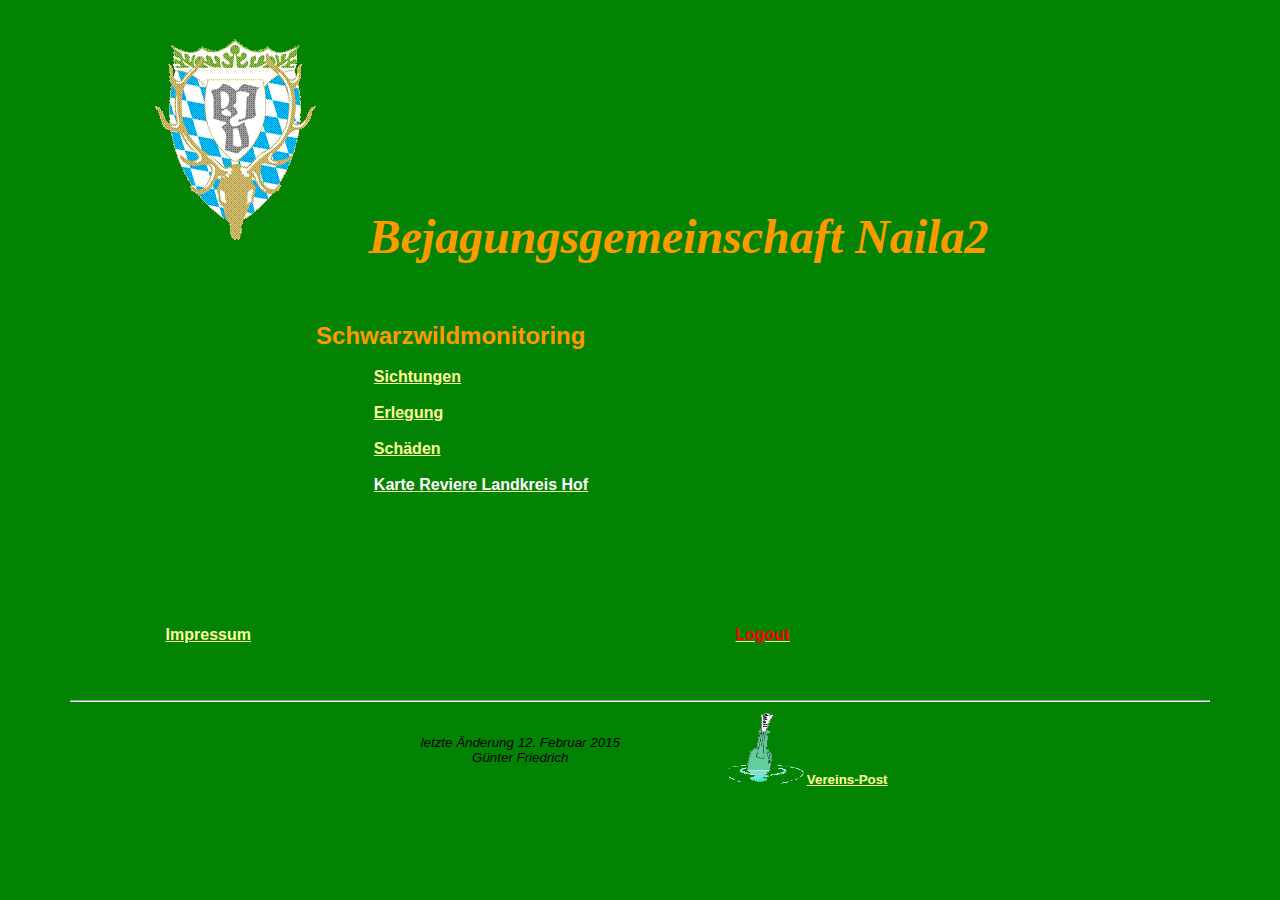
<file: naila2.html>
<html xmlns:v="urn:schemas-microsoft-com:vml"
xmlns:o="urn:schemas-microsoft-com:office:office"
xmlns:w="urn:schemas-microsoft-com:office:word"
xmlns:m="http://schemas.microsoft.com/office/2004/12/omml"
xmlns="http://www.w3.org/TR/REC-html40">

<head>
<meta http-equiv=Content-Type content="text/html; charset=windows-1252">
<meta name=ProgId content=Word.Document>
<meta name=Generator content="Microsoft Word 15">
<meta name=Originator content="Microsoft Word 15">
<link rel=File-List href="naila2-Dateien/filelist.xml">
<link rel=Edit-Time-Data href="naila2-Dateien/editdata.mso">
<!--[if !mso]>
<style>
v\:* {behavior:url(#default#VML);}
o\:* {behavior:url(#default#VML);}
w\:* {behavior:url(#default#VML);}
.shape {behavior:url(#default#VML);}
</style>
<![endif]-->
<title>J�gerschaft Naila</title>
<!--[if gte mso 9]><xml>
 <o:DocumentProperties>
  <o:Author>gfriedrich</o:Author>
  <o:Template>Normal</o:Template>
  <o:LastAuthor>G�nter Friedrich</o:LastAuthor>
  <o:Revision>4</o:Revision>
  <o:Created>2015-02-12T10:11:00Z</o:Created>
  <o:LastSaved>2015-02-12T11:19:00Z</o:LastSaved>
  <o:Pages>1</o:Pages>
  <o:Words>142</o:Words>
  <o:Characters>900</o:Characters>
  <o:Lines>7</o:Lines>
  <o:Paragraphs>2</o:Paragraphs>
  <o:CharactersWithSpaces>1040</o:CharactersWithSpaces>
  <o:Version>15.00</o:Version>
 </o:DocumentProperties>
</xml><![endif]-->
<link rel=themeData href="naila2-Dateien/themedata.thmx">
<link rel=colorSchemeMapping href="naila2-Dateien/colorschememapping.xml">
<!--[if gte mso 9]><xml>
 <w:WordDocument>
  <w:SpellingState>Clean</w:SpellingState>
  <w:GrammarState>Clean</w:GrammarState>
  <w:TrackMoves>false</w:TrackMoves>
  <w:TrackFormatting/>
  <w:HyphenationZone>21</w:HyphenationZone>
  <w:ValidateAgainstSchemas/>
  <w:SaveIfXMLInvalid>false</w:SaveIfXMLInvalid>
  <w:IgnoreMixedContent>false</w:IgnoreMixedContent>
  <w:AlwaysShowPlaceholderText>false</w:AlwaysShowPlaceholderText>
  <w:DoNotPromoteQF/>
  <w:LidThemeOther>DE</w:LidThemeOther>
  <w:LidThemeAsian>X-NONE</w:LidThemeAsian>
  <w:LidThemeComplexScript>X-NONE</w:LidThemeComplexScript>
  <w:Compatibility>
   <w:BreakWrappedTables/>
   <w:SnapToGridInCell/>
   <w:WrapTextWithPunct/>
   <w:UseAsianBreakRules/>
   <w:DontGrowAutofit/>
   <w:SplitPgBreakAndParaMark/>
   <w:DontVertAlignCellWithSp/>
   <w:DontBreakConstrainedForcedTables/>
   <w:DontVertAlignInTxbx/>
   <w:Word11KerningPairs/>
   <w:CachedColBalance/>
  </w:Compatibility>
  <w:BrowserLevel>MicrosoftInternetExplorer4</w:BrowserLevel>
  <m:mathPr>
   <m:mathFont m:val="Cambria Math"/>
   <m:brkBin m:val="before"/>
   <m:brkBinSub m:val="&#45;-"/>
   <m:smallFrac m:val="off"/>
   <m:dispDef/>
   <m:lMargin m:val="0"/>
   <m:rMargin m:val="0"/>
   <m:defJc m:val="centerGroup"/>
   <m:wrapIndent m:val="1440"/>
   <m:intLim m:val="subSup"/>
   <m:naryLim m:val="undOvr"/>
  </m:mathPr></w:WordDocument>
</xml><![endif]--><!--[if gte mso 9]><xml>
 <w:LatentStyles DefLockedState="false" DefUnhideWhenUsed="false"
  DefSemiHidden="false" DefQFormat="false" LatentStyleCount="371">
  <w:LsdException Locked="false" QFormat="true" Name="Normal"/>
  <w:LsdException Locked="false" QFormat="true" Name="heading 1"/>
  <w:LsdException Locked="false" SemiHidden="true" UnhideWhenUsed="true"
   QFormat="true" Name="heading 2"/>
  <w:LsdException Locked="false" SemiHidden="true" UnhideWhenUsed="true"
   QFormat="true" Name="heading 3"/>
  <w:LsdException Locked="false" SemiHidden="true" UnhideWhenUsed="true"
   QFormat="true" Name="heading 4"/>
  <w:LsdException Locked="false" SemiHidden="true" UnhideWhenUsed="true"
   QFormat="true" Name="heading 5"/>
  <w:LsdException Locked="false" SemiHidden="true" UnhideWhenUsed="true"
   QFormat="true" Name="heading 6"/>
  <w:LsdException Locked="false" SemiHidden="true" UnhideWhenUsed="true"
   QFormat="true" Name="heading 7"/>
  <w:LsdException Locked="false" SemiHidden="true" UnhideWhenUsed="true"
   QFormat="true" Name="heading 8"/>
  <w:LsdException Locked="false" SemiHidden="true" UnhideWhenUsed="true"
   QFormat="true" Name="heading 9"/>
  <w:LsdException Locked="false" SemiHidden="true" UnhideWhenUsed="true"
   Name="index 1"/>
  <w:LsdException Locked="false" SemiHidden="true" UnhideWhenUsed="true"
   Name="index 2"/>
  <w:LsdException Locked="false" SemiHidden="true" UnhideWhenUsed="true"
   Name="index 3"/>
  <w:LsdException Locked="false" SemiHidden="true" UnhideWhenUsed="true"
   Name="index 4"/>
  <w:LsdException Locked="false" SemiHidden="true" UnhideWhenUsed="true"
   Name="index 5"/>
  <w:LsdException Locked="false" SemiHidden="true" UnhideWhenUsed="true"
   Name="index 6"/>
  <w:LsdException Locked="false" SemiHidden="true" UnhideWhenUsed="true"
   Name="index 7"/>
  <w:LsdException Locked="false" SemiHidden="true" UnhideWhenUsed="true"
   Name="index 8"/>
  <w:LsdException Locked="false" SemiHidden="true" UnhideWhenUsed="true"
   Name="index 9"/>
  <w:LsdException Locked="false" SemiHidden="true" UnhideWhenUsed="true"
   Name="toc 1"/>
  <w:LsdException Locked="false" SemiHidden="true" UnhideWhenUsed="true"
   Name="toc 2"/>
  <w:LsdException Locked="false" SemiHidden="true" UnhideWhenUsed="true"
   Name="toc 3"/>
  <w:LsdException Locked="false" SemiHidden="true" UnhideWhenUsed="true"
   Name="toc 4"/>
  <w:LsdException Locked="false" SemiHidden="true" UnhideWhenUsed="true"
   Name="toc 5"/>
  <w:LsdException Locked="false" SemiHidden="true" UnhideWhenUsed="true"
   Name="toc 6"/>
  <w:LsdException Locked="false" SemiHidden="true" UnhideWhenUsed="true"
   Name="toc 7"/>
  <w:LsdException Locked="false" SemiHidden="true" UnhideWhenUsed="true"
   Name="toc 8"/>
  <w:LsdException Locked="false" SemiHidden="true" UnhideWhenUsed="true"
   Name="toc 9"/>
  <w:LsdException Locked="false" SemiHidden="true" UnhideWhenUsed="true"
   Name="Normal Indent"/>
  <w:LsdException Locked="false" SemiHidden="true" UnhideWhenUsed="true"
   Name="footnote text"/>
  <w:LsdException Locked="false" SemiHidden="true" UnhideWhenUsed="true"
   Name="annotation text"/>
  <w:LsdException Locked="false" SemiHidden="true" UnhideWhenUsed="true"
   Name="header"/>
  <w:LsdException Locked="false" SemiHidden="true" UnhideWhenUsed="true"
   Name="footer"/>
  <w:LsdException Locked="false" SemiHidden="true" UnhideWhenUsed="true"
   Name="index heading"/>
  <w:LsdException Locked="false" SemiHidden="true" UnhideWhenUsed="true"
   QFormat="true" Name="caption"/>
  <w:LsdException Locked="false" SemiHidden="true" UnhideWhenUsed="true"
   Name="table of figures"/>
  <w:LsdException Locked="false" SemiHidden="true" UnhideWhenUsed="true"
   Name="envelope address"/>
  <w:LsdException Locked="false" SemiHidden="true" UnhideWhenUsed="true"
   Name="envelope return"/>
  <w:LsdException Locked="false" SemiHidden="true" UnhideWhenUsed="true"
   Name="footnote reference"/>
  <w:LsdException Locked="false" SemiHidden="true" UnhideWhenUsed="true"
   Name="annotation reference"/>
  <w:LsdException Locked="false" SemiHidden="true" UnhideWhenUsed="true"
   Name="line number"/>
  <w:LsdException Locked="false" SemiHidden="true" UnhideWhenUsed="true"
   Name="page number"/>
  <w:LsdException Locked="false" SemiHidden="true" UnhideWhenUsed="true"
   Name="endnote reference"/>
  <w:LsdException Locked="false" SemiHidden="true" UnhideWhenUsed="true"
   Name="endnote text"/>
  <w:LsdException Locked="false" SemiHidden="true" UnhideWhenUsed="true"
   Name="table of authorities"/>
  <w:LsdException Locked="false" SemiHidden="true" UnhideWhenUsed="true"
   Name="macro"/>
  <w:LsdException Locked="false" SemiHidden="true" UnhideWhenUsed="true"
   Name="toa heading"/>
  <w:LsdException Locked="false" SemiHidden="true" UnhideWhenUsed="true"
   Name="List"/>
  <w:LsdException Locked="false" SemiHidden="true" UnhideWhenUsed="true"
   Name="List Bullet"/>
  <w:LsdException Locked="false" SemiHidden="true" UnhideWhenUsed="true"
   Name="List 2"/>
  <w:LsdException Locked="false" SemiHidden="true" UnhideWhenUsed="true"
   Name="List 3"/>
  <w:LsdException Locked="false" SemiHidden="true" UnhideWhenUsed="true"
   Name="List Bullet 2"/>
  <w:LsdException Locked="false" SemiHidden="true" UnhideWhenUsed="true"
   Name="List Bullet 3"/>
  <w:LsdException Locked="false" SemiHidden="true" UnhideWhenUsed="true"
   Name="List Bullet 4"/>
  <w:LsdException Locked="false" SemiHidden="true" UnhideWhenUsed="true"
   Name="List Bullet 5"/>
  <w:LsdException Locked="false" SemiHidden="true" UnhideWhenUsed="true"
   Name="List Number 2"/>
  <w:LsdException Locked="false" SemiHidden="true" UnhideWhenUsed="true"
   Name="List Number 3"/>
  <w:LsdException Locked="false" SemiHidden="true" UnhideWhenUsed="true"
   Name="List Number 4"/>
  <w:LsdException Locked="false" SemiHidden="true" UnhideWhenUsed="true"
   Name="List Number 5"/>
  <w:LsdException Locked="false" QFormat="true" Name="Title"/>
  <w:LsdException Locked="false" SemiHidden="true" UnhideWhenUsed="true"
   Name="Closing"/>
  <w:LsdException Locked="false" SemiHidden="true" UnhideWhenUsed="true"
   Name="Signature"/>
  <w:LsdException Locked="false" Priority="1" SemiHidden="true"
   UnhideWhenUsed="true" Name="Default Paragraph Font"/>
  <w:LsdException Locked="false" SemiHidden="true" UnhideWhenUsed="true"
   Name="Body Text"/>
  <w:LsdException Locked="false" SemiHidden="true" UnhideWhenUsed="true"
   Name="Body Text Indent"/>
  <w:LsdException Locked="false" SemiHidden="true" UnhideWhenUsed="true"
   Name="List Continue"/>
  <w:LsdException Locked="false" SemiHidden="true" UnhideWhenUsed="true"
   Name="List Continue 2"/>
  <w:LsdException Locked="false" SemiHidden="true" UnhideWhenUsed="true"
   Name="List Continue 3"/>
  <w:LsdException Locked="false" SemiHidden="true" UnhideWhenUsed="true"
   Name="List Continue 4"/>
  <w:LsdException Locked="false" SemiHidden="true" UnhideWhenUsed="true"
   Name="List Continue 5"/>
  <w:LsdException Locked="false" SemiHidden="true" UnhideWhenUsed="true"
   Name="Message Header"/>
  <w:LsdException Locked="false" QFormat="true" Name="Subtitle"/>
  <w:LsdException Locked="false" SemiHidden="true" UnhideWhenUsed="true"
   Name="Body Text First Indent 2"/>
  <w:LsdException Locked="false" SemiHidden="true" UnhideWhenUsed="true"
   Name="Note Heading"/>
  <w:LsdException Locked="false" SemiHidden="true" UnhideWhenUsed="true"
   Name="Body Text 2"/>
  <w:LsdException Locked="false" SemiHidden="true" UnhideWhenUsed="true"
   Name="Body Text 3"/>
  <w:LsdException Locked="false" SemiHidden="true" UnhideWhenUsed="true"
   Name="Body Text Indent 2"/>
  <w:LsdException Locked="false" SemiHidden="true" UnhideWhenUsed="true"
   Name="Body Text Indent 3"/>
  <w:LsdException Locked="false" SemiHidden="true" UnhideWhenUsed="true"
   Name="Block Text"/>
  <w:LsdException Locked="false" SemiHidden="true" UnhideWhenUsed="true"
   Name="Hyperlink"/>
  <w:LsdException Locked="false" SemiHidden="true" UnhideWhenUsed="true"
   Name="FollowedHyperlink"/>
  <w:LsdException Locked="false" QFormat="true" Name="Strong"/>
  <w:LsdException Locked="false" QFormat="true" Name="Emphasis"/>
  <w:LsdException Locked="false" SemiHidden="true" UnhideWhenUsed="true"
   Name="Document Map"/>
  <w:LsdException Locked="false" SemiHidden="true" UnhideWhenUsed="true"
   Name="Plain Text"/>
  <w:LsdException Locked="false" SemiHidden="true" UnhideWhenUsed="true"
   Name="E-mail Signature"/>
  <w:LsdException Locked="false" SemiHidden="true" UnhideWhenUsed="true"
   Name="HTML Top of Form"/>
  <w:LsdException Locked="false" SemiHidden="true" UnhideWhenUsed="true"
   Name="HTML Bottom of Form"/>
  <w:LsdException Locked="false" SemiHidden="true" UnhideWhenUsed="true"
   Name="Normal (Web)"/>
  <w:LsdException Locked="false" SemiHidden="true" UnhideWhenUsed="true"
   Name="HTML Acronym"/>
  <w:LsdException Locked="false" SemiHidden="true" UnhideWhenUsed="true"
   Name="HTML Address"/>
  <w:LsdException Locked="false" SemiHidden="true" UnhideWhenUsed="true"
   Name="HTML Cite"/>
  <w:LsdException Locked="false" SemiHidden="true" UnhideWhenUsed="true"
   Name="HTML Code"/>
  <w:LsdException Locked="false" SemiHidden="true" UnhideWhenUsed="true"
   Name="HTML Definition"/>
  <w:LsdException Locked="false" SemiHidden="true" UnhideWhenUsed="true"
   Name="HTML Keyboard"/>
  <w:LsdException Locked="false" SemiHidden="true" UnhideWhenUsed="true"
   Name="HTML Preformatted"/>
  <w:LsdException Locked="false" SemiHidden="true" UnhideWhenUsed="true"
   Name="HTML Sample"/>
  <w:LsdException Locked="false" SemiHidden="true" UnhideWhenUsed="true"
   Name="HTML Typewriter"/>
  <w:LsdException Locked="false" SemiHidden="true" UnhideWhenUsed="true"
   Name="HTML Variable"/>
  <w:LsdException Locked="false" SemiHidden="true" UnhideWhenUsed="true"
   Name="Normal Table"/>
  <w:LsdException Locked="false" SemiHidden="true" UnhideWhenUsed="true"
   Name="annotation subject"/>
  <w:LsdException Locked="false" Priority="99" SemiHidden="true"
   UnhideWhenUsed="true" Name="No List"/>
  <w:LsdException Locked="false" SemiHidden="true" UnhideWhenUsed="true"
   Name="Outline List 1"/>
  <w:LsdException Locked="false" SemiHidden="true" UnhideWhenUsed="true"
   Name="Outline List 2"/>
  <w:LsdException Locked="false" SemiHidden="true" UnhideWhenUsed="true"
   Name="Outline List 3"/>
  <w:LsdException Locked="false" SemiHidden="true" UnhideWhenUsed="true"
   Name="Table Simple 1"/>
  <w:LsdException Locked="false" SemiHidden="true" UnhideWhenUsed="true"
   Name="Table Simple 2"/>
  <w:LsdException Locked="false" SemiHidden="true" UnhideWhenUsed="true"
   Name="Table Simple 3"/>
  <w:LsdException Locked="false" SemiHidden="true" UnhideWhenUsed="true"
   Name="Table Classic 1"/>
  <w:LsdException Locked="false" SemiHidden="true" UnhideWhenUsed="true"
   Name="Table Classic 2"/>
  <w:LsdException Locked="false" SemiHidden="true" UnhideWhenUsed="true"
   Name="Table Classic 3"/>
  <w:LsdException Locked="false" SemiHidden="true" UnhideWhenUsed="true"
   Name="Table Classic 4"/>
  <w:LsdException Locked="false" SemiHidden="true" UnhideWhenUsed="true"
   Name="Table Colorful 1"/>
  <w:LsdException Locked="false" SemiHidden="true" UnhideWhenUsed="true"
   Name="Table Colorful 2"/>
  <w:LsdException Locked="false" SemiHidden="true" UnhideWhenUsed="true"
   Name="Table Colorful 3"/>
  <w:LsdException Locked="false" SemiHidden="true" UnhideWhenUsed="true"
   Name="Table Columns 1"/>
  <w:LsdException Locked="false" SemiHidden="true" UnhideWhenUsed="true"
   Name="Table Columns 2"/>
  <w:LsdException Locked="false" SemiHidden="true" UnhideWhenUsed="true"
   Name="Table Columns 3"/>
  <w:LsdException Locked="false" SemiHidden="true" UnhideWhenUsed="true"
   Name="Table Columns 4"/>
  <w:LsdException Locked="false" SemiHidden="true" UnhideWhenUsed="true"
   Name="Table Columns 5"/>
  <w:LsdException Locked="false" SemiHidden="true" UnhideWhenUsed="true"
   Name="Table Grid 1"/>
  <w:LsdException Locked="false" SemiHidden="true" UnhideWhenUsed="true"
   Name="Table Grid 2"/>
  <w:LsdException Locked="false" SemiHidden="true" UnhideWhenUsed="true"
   Name="Table Grid 3"/>
  <w:LsdException Locked="false" SemiHidden="true" UnhideWhenUsed="true"
   Name="Table Grid 4"/>
  <w:LsdException Locked="false" SemiHidden="true" UnhideWhenUsed="true"
   Name="Table Grid 5"/>
  <w:LsdException Locked="false" SemiHidden="true" UnhideWhenUsed="true"
   Name="Table Grid 6"/>
  <w:LsdException Locked="false" SemiHidden="true" UnhideWhenUsed="true"
   Name="Table Grid 7"/>
  <w:LsdException Locked="false" SemiHidden="true" UnhideWhenUsed="true"
   Name="Table Grid 8"/>
  <w:LsdException Locked="false" SemiHidden="true" UnhideWhenUsed="true"
   Name="Table List 1"/>
  <w:LsdException Locked="false" SemiHidden="true" UnhideWhenUsed="true"
   Name="Table List 2"/>
  <w:LsdException Locked="false" SemiHidden="true" UnhideWhenUsed="true"
   Name="Table List 3"/>
  <w:LsdException Locked="false" SemiHidden="true" UnhideWhenUsed="true"
   Name="Table List 4"/>
  <w:LsdException Locked="false" SemiHidden="true" UnhideWhenUsed="true"
   Name="Table List 5"/>
  <w:LsdException Locked="false" SemiHidden="true" UnhideWhenUsed="true"
   Name="Table List 6"/>
  <w:LsdException Locked="false" SemiHidden="true" UnhideWhenUsed="true"
   Name="Table List 7"/>
  <w:LsdException Locked="false" SemiHidden="true" UnhideWhenUsed="true"
   Name="Table List 8"/>
  <w:LsdException Locked="false" SemiHidden="true" UnhideWhenUsed="true"
   Name="Table 3D effects 1"/>
  <w:LsdException Locked="false" SemiHidden="true" UnhideWhenUsed="true"
   Name="Table 3D effects 2"/>
  <w:LsdException Locked="false" SemiHidden="true" UnhideWhenUsed="true"
   Name="Table 3D effects 3"/>
  <w:LsdException Locked="false" SemiHidden="true" UnhideWhenUsed="true"
   Name="Table Contemporary"/>
  <w:LsdException Locked="false" SemiHidden="true" UnhideWhenUsed="true"
   Name="Table Elegant"/>
  <w:LsdException Locked="false" SemiHidden="true" UnhideWhenUsed="true"
   Name="Table Professional"/>
  <w:LsdException Locked="false" SemiHidden="true" UnhideWhenUsed="true"
   Name="Table Subtle 1"/>
  <w:LsdException Locked="false" SemiHidden="true" UnhideWhenUsed="true"
   Name="Table Subtle 2"/>
  <w:LsdException Locked="false" SemiHidden="true" UnhideWhenUsed="true"
   Name="Table Web 1"/>
  <w:LsdException Locked="false" SemiHidden="true" UnhideWhenUsed="true"
   Name="Table Web 2"/>
  <w:LsdException Locked="false" SemiHidden="true" UnhideWhenUsed="true"
   Name="Table Web 3"/>
  <w:LsdException Locked="false" SemiHidden="true" UnhideWhenUsed="true"
   Name="Balloon Text"/>
  <w:LsdException Locked="false" SemiHidden="true" UnhideWhenUsed="true"
   Name="Table Theme"/>
  <w:LsdException Locked="false" Priority="99" SemiHidden="true"
   Name="Placeholder Text"/>
  <w:LsdException Locked="false" Priority="1" QFormat="true" Name="No Spacing"/>
  <w:LsdException Locked="false" Priority="60" Name="Light Shading"/>
  <w:LsdException Locked="false" Priority="61" Name="Light List"/>
  <w:LsdException Locked="false" Priority="62" Name="Light Grid"/>
  <w:LsdException Locked="false" Priority="63" Name="Medium Shading 1"/>
  <w:LsdException Locked="false" Priority="64" Name="Medium Shading 2"/>
  <w:LsdException Locked="false" Priority="65" Name="Medium List 1"/>
  <w:LsdException Locked="false" Priority="66" Name="Medium List 2"/>
  <w:LsdException Locked="false" Priority="67" Name="Medium Grid 1"/>
  <w:LsdException Locked="false" Priority="68" Name="Medium Grid 2"/>
  <w:LsdException Locked="false" Priority="69" Name="Medium Grid 3"/>
  <w:LsdException Locked="false" Priority="70" Name="Dark List"/>
  <w:LsdException Locked="false" Priority="71" Name="Colorful Shading"/>
  <w:LsdException Locked="false" Priority="72" Name="Colorful List"/>
  <w:LsdException Locked="false" Priority="73" Name="Colorful Grid"/>
  <w:LsdException Locked="false" Priority="60" Name="Light Shading Accent 1"/>
  <w:LsdException Locked="false" Priority="61" Name="Light List Accent 1"/>
  <w:LsdException Locked="false" Priority="62" Name="Light Grid Accent 1"/>
  <w:LsdException Locked="false" Priority="63" Name="Medium Shading 1 Accent 1"/>
  <w:LsdException Locked="false" Priority="64" Name="Medium Shading 2 Accent 1"/>
  <w:LsdException Locked="false" Priority="65" Name="Medium List 1 Accent 1"/>
  <w:LsdException Locked="false" Priority="99" SemiHidden="true" Name="Revision"/>
  <w:LsdException Locked="false" Priority="34" QFormat="true"
   Name="List Paragraph"/>
  <w:LsdException Locked="false" Priority="29" QFormat="true" Name="Quote"/>
  <w:LsdException Locked="false" Priority="30" QFormat="true"
   Name="Intense Quote"/>
  <w:LsdException Locked="false" Priority="66" Name="Medium List 2 Accent 1"/>
  <w:LsdException Locked="false" Priority="67" Name="Medium Grid 1 Accent 1"/>
  <w:LsdException Locked="false" Priority="68" Name="Medium Grid 2 Accent 1"/>
  <w:LsdException Locked="false" Priority="69" Name="Medium Grid 3 Accent 1"/>
  <w:LsdException Locked="false" Priority="70" Name="Dark List Accent 1"/>
  <w:LsdException Locked="false" Priority="71" Name="Colorful Shading Accent 1"/>
  <w:LsdException Locked="false" Priority="72" Name="Colorful List Accent 1"/>
  <w:LsdException Locked="false" Priority="73" Name="Colorful Grid Accent 1"/>
  <w:LsdException Locked="false" Priority="60" Name="Light Shading Accent 2"/>
  <w:LsdException Locked="false" Priority="61" Name="Light List Accent 2"/>
  <w:LsdException Locked="false" Priority="62" Name="Light Grid Accent 2"/>
  <w:LsdException Locked="false" Priority="63" Name="Medium Shading 1 Accent 2"/>
  <w:LsdException Locked="false" Priority="64" Name="Medium Shading 2 Accent 2"/>
  <w:LsdException Locked="false" Priority="65" Name="Medium List 1 Accent 2"/>
  <w:LsdException Locked="false" Priority="66" Name="Medium List 2 Accent 2"/>
  <w:LsdException Locked="false" Priority="67" Name="Medium Grid 1 Accent 2"/>
  <w:LsdException Locked="false" Priority="68" Name="Medium Grid 2 Accent 2"/>
  <w:LsdException Locked="false" Priority="69" Name="Medium Grid 3 Accent 2"/>
  <w:LsdException Locked="false" Priority="70" Name="Dark List Accent 2"/>
  <w:LsdException Locked="false" Priority="71" Name="Colorful Shading Accent 2"/>
  <w:LsdException Locked="false" Priority="72" Name="Colorful List Accent 2"/>
  <w:LsdException Locked="false" Priority="73" Name="Colorful Grid Accent 2"/>
  <w:LsdException Locked="false" Priority="60" Name="Light Shading Accent 3"/>
  <w:LsdException Locked="false" Priority="61" Name="Light List Accent 3"/>
  <w:LsdException Locked="false" Priority="62" Name="Light Grid Accent 3"/>
  <w:LsdException Locked="false" Priority="63" Name="Medium Shading 1 Accent 3"/>
  <w:LsdException Locked="false" Priority="64" Name="Medium Shading 2 Accent 3"/>
  <w:LsdException Locked="false" Priority="65" Name="Medium List 1 Accent 3"/>
  <w:LsdException Locked="false" Priority="66" Name="Medium List 2 Accent 3"/>
  <w:LsdException Locked="false" Priority="67" Name="Medium Grid 1 Accent 3"/>
  <w:LsdException Locked="false" Priority="68" Name="Medium Grid 2 Accent 3"/>
  <w:LsdException Locked="false" Priority="69" Name="Medium Grid 3 Accent 3"/>
  <w:LsdException Locked="false" Priority="70" Name="Dark List Accent 3"/>
  <w:LsdException Locked="false" Priority="71" Name="Colorful Shading Accent 3"/>
  <w:LsdException Locked="false" Priority="72" Name="Colorful List Accent 3"/>
  <w:LsdException Locked="false" Priority="73" Name="Colorful Grid Accent 3"/>
  <w:LsdException Locked="false" Priority="60" Name="Light Shading Accent 4"/>
  <w:LsdException Locked="false" Priority="61" Name="Light List Accent 4"/>
  <w:LsdException Locked="false" Priority="62" Name="Light Grid Accent 4"/>
  <w:LsdException Locked="false" Priority="63" Name="Medium Shading 1 Accent 4"/>
  <w:LsdException Locked="false" Priority="64" Name="Medium Shading 2 Accent 4"/>
  <w:LsdException Locked="false" Priority="65" Name="Medium List 1 Accent 4"/>
  <w:LsdException Locked="false" Priority="66" Name="Medium List 2 Accent 4"/>
  <w:LsdException Locked="false" Priority="67" Name="Medium Grid 1 Accent 4"/>
  <w:LsdException Locked="false" Priority="68" Name="Medium Grid 2 Accent 4"/>
  <w:LsdException Locked="false" Priority="69" Name="Medium Grid 3 Accent 4"/>
  <w:LsdException Locked="false" Priority="70" Name="Dark List Accent 4"/>
  <w:LsdException Locked="false" Priority="71" Name="Colorful Shading Accent 4"/>
  <w:LsdException Locked="false" Priority="72" Name="Colorful List Accent 4"/>
  <w:LsdException Locked="false" Priority="73" Name="Colorful Grid Accent 4"/>
  <w:LsdException Locked="false" Priority="60" Name="Light Shading Accent 5"/>
  <w:LsdException Locked="false" Priority="61" Name="Light List Accent 5"/>
  <w:LsdException Locked="false" Priority="62" Name="Light Grid Accent 5"/>
  <w:LsdException Locked="false" Priority="63" Name="Medium Shading 1 Accent 5"/>
  <w:LsdException Locked="false" Priority="64" Name="Medium Shading 2 Accent 5"/>
  <w:LsdException Locked="false" Priority="65" Name="Medium List 1 Accent 5"/>
  <w:LsdException Locked="false" Priority="66" Name="Medium List 2 Accent 5"/>
  <w:LsdException Locked="false" Priority="67" Name="Medium Grid 1 Accent 5"/>
  <w:LsdException Locked="false" Priority="68" Name="Medium Grid 2 Accent 5"/>
  <w:LsdException Locked="false" Priority="69" Name="Medium Grid 3 Accent 5"/>
  <w:LsdException Locked="false" Priority="70" Name="Dark List Accent 5"/>
  <w:LsdException Locked="false" Priority="71" Name="Colorful Shading Accent 5"/>
  <w:LsdException Locked="false" Priority="72" Name="Colorful List Accent 5"/>
  <w:LsdException Locked="false" Priority="73" Name="Colorful Grid Accent 5"/>
  <w:LsdException Locked="false" Priority="60" Name="Light Shading Accent 6"/>
  <w:LsdException Locked="false" Priority="61" Name="Light List Accent 6"/>
  <w:LsdException Locked="false" Priority="62" Name="Light Grid Accent 6"/>
  <w:LsdException Locked="false" Priority="63" Name="Medium Shading 1 Accent 6"/>
  <w:LsdException Locked="false" Priority="64" Name="Medium Shading 2 Accent 6"/>
  <w:LsdException Locked="false" Priority="65" Name="Medium List 1 Accent 6"/>
  <w:LsdException Locked="false" Priority="66" Name="Medium List 2 Accent 6"/>
  <w:LsdException Locked="false" Priority="67" Name="Medium Grid 1 Accent 6"/>
  <w:LsdException Locked="false" Priority="68" Name="Medium Grid 2 Accent 6"/>
  <w:LsdException Locked="false" Priority="69" Name="Medium Grid 3 Accent 6"/>
  <w:LsdException Locked="false" Priority="70" Name="Dark List Accent 6"/>
  <w:LsdException Locked="false" Priority="71" Name="Colorful Shading Accent 6"/>
  <w:LsdException Locked="false" Priority="72" Name="Colorful List Accent 6"/>
  <w:LsdException Locked="false" Priority="73" Name="Colorful Grid Accent 6"/>
  <w:LsdException Locked="false" Priority="19" QFormat="true"
   Name="Subtle Emphasis"/>
  <w:LsdException Locked="false" Priority="21" QFormat="true"
   Name="Intense Emphasis"/>
  <w:LsdException Locked="false" Priority="31" QFormat="true"
   Name="Subtle Reference"/>
  <w:LsdException Locked="false" Priority="32" QFormat="true"
   Name="Intense Reference"/>
  <w:LsdException Locked="false" Priority="33" QFormat="true" Name="Book Title"/>
  <w:LsdException Locked="false" Priority="37" SemiHidden="true"
   UnhideWhenUsed="true" Name="Bibliography"/>
  <w:LsdException Locked="false" Priority="39" SemiHidden="true"
   UnhideWhenUsed="true" QFormat="true" Name="TOC Heading"/>
  <w:LsdException Locked="false" Priority="41" Name="Plain Table 1"/>
  <w:LsdException Locked="false" Priority="42" Name="Plain Table 2"/>
  <w:LsdException Locked="false" Priority="43" Name="Plain Table 3"/>
  <w:LsdException Locked="false" Priority="44" Name="Plain Table 4"/>
  <w:LsdException Locked="false" Priority="45" Name="Plain Table 5"/>
  <w:LsdException Locked="false" Priority="40" Name="Grid Table Light"/>
  <w:LsdException Locked="false" Priority="46" Name="Grid Table 1 Light"/>
  <w:LsdException Locked="false" Priority="47" Name="Grid Table 2"/>
  <w:LsdException Locked="false" Priority="48" Name="Grid Table 3"/>
  <w:LsdException Locked="false" Priority="49" Name="Grid Table 4"/>
  <w:LsdException Locked="false" Priority="50" Name="Grid Table 5 Dark"/>
  <w:LsdException Locked="false" Priority="51" Name="Grid Table 6 Colorful"/>
  <w:LsdException Locked="false" Priority="52" Name="Grid Table 7 Colorful"/>
  <w:LsdException Locked="false" Priority="46"
   Name="Grid Table 1 Light Accent 1"/>
  <w:LsdException Locked="false" Priority="47" Name="Grid Table 2 Accent 1"/>
  <w:LsdException Locked="false" Priority="48" Name="Grid Table 3 Accent 1"/>
  <w:LsdException Locked="false" Priority="49" Name="Grid Table 4 Accent 1"/>
  <w:LsdException Locked="false" Priority="50" Name="Grid Table 5 Dark Accent 1"/>
  <w:LsdException Locked="false" Priority="51"
   Name="Grid Table 6 Colorful Accent 1"/>
  <w:LsdException Locked="false" Priority="52"
   Name="Grid Table 7 Colorful Accent 1"/>
  <w:LsdException Locked="false" Priority="46"
   Name="Grid Table 1 Light Accent 2"/>
  <w:LsdException Locked="false" Priority="47" Name="Grid Table 2 Accent 2"/>
  <w:LsdException Locked="false" Priority="48" Name="Grid Table 3 Accent 2"/>
  <w:LsdException Locked="false" Priority="49" Name="Grid Table 4 Accent 2"/>
  <w:LsdException Locked="false" Priority="50" Name="Grid Table 5 Dark Accent 2"/>
  <w:LsdException Locked="false" Priority="51"
   Name="Grid Table 6 Colorful Accent 2"/>
  <w:LsdException Locked="false" Priority="52"
   Name="Grid Table 7 Colorful Accent 2"/>
  <w:LsdException Locked="false" Priority="46"
   Name="Grid Table 1 Light Accent 3"/>
  <w:LsdException Locked="false" Priority="47" Name="Grid Table 2 Accent 3"/>
  <w:LsdException Locked="false" Priority="48" Name="Grid Table 3 Accent 3"/>
  <w:LsdException Locked="false" Priority="49" Name="Grid Table 4 Accent 3"/>
  <w:LsdException Locked="false" Priority="50" Name="Grid Table 5 Dark Accent 3"/>
  <w:LsdException Locked="false" Priority="51"
   Name="Grid Table 6 Colorful Accent 3"/>
  <w:LsdException Locked="false" Priority="52"
   Name="Grid Table 7 Colorful Accent 3"/>
  <w:LsdException Locked="false" Priority="46"
   Name="Grid Table 1 Light Accent 4"/>
  <w:LsdException Locked="false" Priority="47" Name="Grid Table 2 Accent 4"/>
  <w:LsdException Locked="false" Priority="48" Name="Grid Table 3 Accent 4"/>
  <w:LsdException Locked="false" Priority="49" Name="Grid Table 4 Accent 4"/>
  <w:LsdException Locked="false" Priority="50" Name="Grid Table 5 Dark Accent 4"/>
  <w:LsdException Locked="false" Priority="51"
   Name="Grid Table 6 Colorful Accent 4"/>
  <w:LsdException Locked="false" Priority="52"
   Name="Grid Table 7 Colorful Accent 4"/>
  <w:LsdException Locked="false" Priority="46"
   Name="Grid Table 1 Light Accent 5"/>
  <w:LsdException Locked="false" Priority="47" Name="Grid Table 2 Accent 5"/>
  <w:LsdException Locked="false" Priority="48" Name="Grid Table 3 Accent 5"/>
  <w:LsdException Locked="false" Priority="49" Name="Grid Table 4 Accent 5"/>
  <w:LsdException Locked="false" Priority="50" Name="Grid Table 5 Dark Accent 5"/>
  <w:LsdException Locked="false" Priority="51"
   Name="Grid Table 6 Colorful Accent 5"/>
  <w:LsdException Locked="false" Priority="52"
   Name="Grid Table 7 Colorful Accent 5"/>
  <w:LsdException Locked="false" Priority="46"
   Name="Grid Table 1 Light Accent 6"/>
  <w:LsdException Locked="false" Priority="47" Name="Grid Table 2 Accent 6"/>
  <w:LsdException Locked="false" Priority="48" Name="Grid Table 3 Accent 6"/>
  <w:LsdException Locked="false" Priority="49" Name="Grid Table 4 Accent 6"/>
  <w:LsdException Locked="false" Priority="50" Name="Grid Table 5 Dark Accent 6"/>
  <w:LsdException Locked="false" Priority="51"
   Name="Grid Table 6 Colorful Accent 6"/>
  <w:LsdException Locked="false" Priority="52"
   Name="Grid Table 7 Colorful Accent 6"/>
  <w:LsdException Locked="false" Priority="46" Name="List Table 1 Light"/>
  <w:LsdException Locked="false" Priority="47" Name="List Table 2"/>
  <w:LsdException Locked="false" Priority="48" Name="List Table 3"/>
  <w:LsdException Locked="false" Priority="49" Name="List Table 4"/>
  <w:LsdException Locked="false" Priority="50" Name="List Table 5 Dark"/>
  <w:LsdException Locked="false" Priority="51" Name="List Table 6 Colorful"/>
  <w:LsdException Locked="false" Priority="52" Name="List Table 7 Colorful"/>
  <w:LsdException Locked="false" Priority="46"
   Name="List Table 1 Light Accent 1"/>
  <w:LsdException Locked="false" Priority="47" Name="List Table 2 Accent 1"/>
  <w:LsdException Locked="false" Priority="48" Name="List Table 3 Accent 1"/>
  <w:LsdException Locked="false" Priority="49" Name="List Table 4 Accent 1"/>
  <w:LsdException Locked="false" Priority="50" Name="List Table 5 Dark Accent 1"/>
  <w:LsdException Locked="false" Priority="51"
   Name="List Table 6 Colorful Accent 1"/>
  <w:LsdException Locked="false" Priority="52"
   Name="List Table 7 Colorful Accent 1"/>
  <w:LsdException Locked="false" Priority="46"
   Name="List Table 1 Light Accent 2"/>
  <w:LsdException Locked="false" Priority="47" Name="List Table 2 Accent 2"/>
  <w:LsdException Locked="false" Priority="48" Name="List Table 3 Accent 2"/>
  <w:LsdException Locked="false" Priority="49" Name="List Table 4 Accent 2"/>
  <w:LsdException Locked="false" Priority="50" Name="List Table 5 Dark Accent 2"/>
  <w:LsdException Locked="false" Priority="51"
   Name="List Table 6 Colorful Accent 2"/>
  <w:LsdException Locked="false" Priority="52"
   Name="List Table 7 Colorful Accent 2"/>
  <w:LsdException Locked="false" Priority="46"
   Name="List Table 1 Light Accent 3"/>
  <w:LsdException Locked="false" Priority="47" Name="List Table 2 Accent 3"/>
  <w:LsdException Locked="false" Priority="48" Name="List Table 3 Accent 3"/>
  <w:LsdException Locked="false" Priority="49" Name="List Table 4 Accent 3"/>
  <w:LsdException Locked="false" Priority="50" Name="List Table 5 Dark Accent 3"/>
  <w:LsdException Locked="false" Priority="51"
   Name="List Table 6 Colorful Accent 3"/>
  <w:LsdException Locked="false" Priority="52"
   Name="List Table 7 Colorful Accent 3"/>
  <w:LsdException Locked="false" Priority="46"
   Name="List Table 1 Light Accent 4"/>
  <w:LsdException Locked="false" Priority="47" Name="List Table 2 Accent 4"/>
  <w:LsdException Locked="false" Priority="48" Name="List Table 3 Accent 4"/>
  <w:LsdException Locked="false" Priority="49" Name="List Table 4 Accent 4"/>
  <w:LsdException Locked="false" Priority="50" Name="List Table 5 Dark Accent 4"/>
  <w:LsdException Locked="false" Priority="51"
   Name="List Table 6 Colorful Accent 4"/>
  <w:LsdException Locked="false" Priority="52"
   Name="List Table 7 Colorful Accent 4"/>
  <w:LsdException Locked="false" Priority="46"
   Name="List Table 1 Light Accent 5"/>
  <w:LsdException Locked="false" Priority="47" Name="List Table 2 Accent 5"/>
  <w:LsdException Locked="false" Priority="48" Name="List Table 3 Accent 5"/>
  <w:LsdException Locked="false" Priority="49" Name="List Table 4 Accent 5"/>
  <w:LsdException Locked="false" Priority="50" Name="List Table 5 Dark Accent 5"/>
  <w:LsdException Locked="false" Priority="51"
   Name="List Table 6 Colorful Accent 5"/>
  <w:LsdException Locked="false" Priority="52"
   Name="List Table 7 Colorful Accent 5"/>
  <w:LsdException Locked="false" Priority="46"
   Name="List Table 1 Light Accent 6"/>
  <w:LsdException Locked="false" Priority="47" Name="List Table 2 Accent 6"/>
  <w:LsdException Locked="false" Priority="48" Name="List Table 3 Accent 6"/>
  <w:LsdException Locked="false" Priority="49" Name="List Table 4 Accent 6"/>
  <w:LsdException Locked="false" Priority="50" Name="List Table 5 Dark Accent 6"/>
  <w:LsdException Locked="false" Priority="51"
   Name="List Table 6 Colorful Accent 6"/>
  <w:LsdException Locked="false" Priority="52"
   Name="List Table 7 Colorful Accent 6"/>
 </w:LatentStyles>
</xml><![endif]-->
<style>
<!--
 /* Font Definitions */
 @font-face
	{font-family:"Cambria Math";
	panose-1:2 4 5 3 5 4 6 3 2 4;
	mso-font-charset:1;
	mso-generic-font-family:roman;
	mso-font-format:other;
	mso-font-pitch:variable;
	mso-font-signature:0 0 0 0 0 0;}
@font-face
	{font-family:Tahoma;
	panose-1:2 11 6 4 3 5 4 4 2 4;
	mso-font-charset:0;
	mso-generic-font-family:swiss;
	mso-font-pitch:variable;
	mso-font-signature:-520081665 -1073717157 41 0 66047 0;}
 /* Style Definitions */
 p.MsoNormal, li.MsoNormal, div.MsoNormal
	{mso-style-unhide:no;
	mso-style-qformat:yes;
	mso-style-parent:"";
	margin:0cm;
	margin-bottom:.0001pt;
	mso-pagination:widow-orphan;
	font-size:12.0pt;
	font-family:"Times New Roman",serif;
	mso-fareast-font-family:"Times New Roman";
	color:#FF9900;}
a:link, span.MsoHyperlink
	{mso-style-noshow:yes;
	color:#FFFF99;
	text-decoration:underline;
	text-underline:single;}
a:visited, span.MsoHyperlinkFollowed
	{mso-style-noshow:yes;
	color:#33FF33;
	text-decoration:underline;
	text-underline:single;}
p
	{mso-style-noshow:yes;
	mso-margin-top-alt:auto;
	margin-right:0cm;
	mso-margin-bottom-alt:auto;
	margin-left:0cm;
	mso-pagination:widow-orphan;
	font-size:12.0pt;
	font-family:"Times New Roman",serif;
	mso-fareast-font-family:"Times New Roman";
	color:#FF9900;}
p.MsoAcetate, li.MsoAcetate, div.MsoAcetate
	{mso-style-noshow:yes;
	mso-style-link:"Sprechblasentext Zchn";
	margin:0cm;
	margin-bottom:.0001pt;
	mso-pagination:widow-orphan;
	font-size:8.0pt;
	font-family:"Tahoma",sans-serif;
	mso-fareast-font-family:"Times New Roman";
	color:#FF9900;}
span.SprechblasentextZchn
	{mso-style-name:"Sprechblasentext Zchn";
	mso-style-noshow:yes;
	mso-style-unhide:no;
	mso-style-locked:yes;
	mso-style-link:Sprechblasentext;
	mso-ansi-font-size:8.0pt;
	mso-bidi-font-size:8.0pt;
	font-family:"Tahoma",sans-serif;
	mso-ascii-font-family:Tahoma;
	mso-hansi-font-family:Tahoma;
	mso-bidi-font-family:Tahoma;
	color:#FF9900;}
span.SpellE
	{mso-style-name:"";
	mso-spl-e:yes;}
.MsoChpDefault
	{mso-style-type:export-only;
	mso-default-props:yes;
	font-size:10.0pt;
	mso-ansi-font-size:10.0pt;
	mso-bidi-font-size:10.0pt;}
@page WordSection1
	{size:595.3pt 841.9pt;
	margin:70.85pt 70.85pt 2.0cm 70.85pt;
	mso-header-margin:35.4pt;
	mso-footer-margin:35.4pt;
	mso-paper-source:0;}
div.WordSection1
	{page:WordSection1;}
-->
</style>
<!--[if gte mso 10]>
<style>
 /* Style Definitions */
 table.MsoNormalTable
	{mso-style-name:"Normale Tabelle";
	mso-tstyle-rowband-size:0;
	mso-tstyle-colband-size:0;
	mso-style-noshow:yes;
	mso-style-priority:99;
	mso-style-parent:"";
	mso-padding-alt:0cm 5.4pt 0cm 5.4pt;
	mso-para-margin:0cm;
	mso-para-margin-bottom:.0001pt;
	mso-pagination:widow-orphan;
	font-size:10.0pt;
	font-family:"Times New Roman",serif;}
</style>
<![endif]-->
<meta name=author content="Guenter Friedrich">
<meta name=copyright content="G. Friedrich">
<meta name=description content="Schwarzwildmonitoring J�gerschaft Naila">
<meta name=page-topic content=Jagd>
<meta name=page-type content="Private Homepage">
<meta name=keywords content="Schwarzwild Monitoring">
<meta name=audience content=Alle>
<meta name=robots content="INDEX,FOLLOW">
<!--[if gte mso 9]><xml>
 <o:shapedefaults v:ext="edit" spidmax="1026"/>
</xml><![endif]--><!--[if gte mso 9]><xml>
 <o:shapelayout v:ext="edit">
  <o:idmap v:ext="edit" data="1"/>
 </o:shapelayout></xml><![endif]-->
</head>

<body bgcolor="#038303" lang=DE link="#FFFF99" vlink="#33FF33"
style='tab-interval:35.4pt' alink="#66ff99">

<div class=WordSection1>

<p class=MsoNormal style='margin-left:35.4pt;text-indent:35.4pt'><i
style='mso-bidi-font-style:normal'><o:p>&nbsp;</o:p></i></p>

<p class=MsoNormal style='margin-left:35.4pt;text-indent:35.4pt'><i
style='mso-bidi-font-style:normal'><span style='mso-tab-count:1'>����������� </span></i><b
style='mso-bidi-font-weight:normal'><span style='font-size:20.0pt;font-family:
"Arial",sans-serif;mso-no-proof:yes'><!--[if gte vml 1]><v:shapetype id="_x0000_t75"
 coordsize="21600,21600" o:spt="75" o:preferrelative="t" path="m@4@5l@4@11@9@11@9@5xe"
 filled="f" stroked="f">
 <v:stroke joinstyle="miter"/>
 <v:formulas>
  <v:f eqn="if lineDrawn pixelLineWidth 0"/>
  <v:f eqn="sum @0 1 0"/>
  <v:f eqn="sum 0 0 @1"/>
  <v:f eqn="prod @2 1 2"/>
  <v:f eqn="prod @3 21600 pixelWidth"/>
  <v:f eqn="prod @3 21600 pixelHeight"/>
  <v:f eqn="sum @0 0 1"/>
  <v:f eqn="prod @6 1 2"/>
  <v:f eqn="prod @7 21600 pixelWidth"/>
  <v:f eqn="sum @8 21600 0"/>
  <v:f eqn="prod @7 21600 pixelHeight"/>
  <v:f eqn="sum @10 21600 0"/>
 </v:formulas>
 <v:path o:extrusionok="f" gradientshapeok="t" o:connecttype="rect"/>
 <o:lock v:ext="edit" aspectratio="t"/>
</v:shapetype><v:shape id="Grafik_x0020_3" o:spid="_x0000_i1027" type="#_x0000_t75"
 alt="BJV-Logo_2104_900x1200_transparent" style='width:127.5pt;height:170.25pt;
 visibility:visible;mso-wrap-style:square'>
 <v:imagedata src="naila2-Dateien/image001.png" o:title="BJV-Logo_2104_900x1200_transparent"/>
</v:shape><![endif]--><![if !vml]><img width=170 height=227
src="naila2-Dateien/image002.gif" alt="BJV-Logo_2104_900x1200_transparent"
v:shapes="Grafik_x0020_3"><![endif]></span></b><i style='mso-bidi-font-style:
normal'><span style='mso-tab-count:1'>����������� </span></i><b
style='mso-bidi-font-weight:normal'><i style='mso-bidi-font-style:normal'><span
style='font-size:36.0pt'>Bejagungsgemeinschaft Naila2<o:p></o:p></span></i></b></p>

<p class=MsoNormal style='margin-left:35.4pt;text-indent:35.4pt'><i
style='mso-bidi-font-style:normal'><span style='mso-tab-count:13'>�������������������������������������������������������������������������������������������������������������������������������������������������������� </span><span
style='mso-tab-count:2'>����������������������� </span><o:p></o:p></i></p>

<p class=MsoNormal style='margin-left:35.4pt;text-indent:35.4pt'><i
style='mso-bidi-font-style:normal'><span style='mso-tab-count:4'>���������������������������������������������� </span><o:p></o:p></i></p>

<p class=MsoNormal style='margin-left:35.4pt;text-indent:35.4pt'><i
style='mso-bidi-font-style:normal'><o:p>&nbsp;</o:p></i></p>

<table class=MsoNormalTable border=0 cellpadding=0 width="92%"
 style='width:92.56%;mso-cellspacing:1.5pt;mso-yfti-tbllook:1184;mso-padding-alt:
 1.5pt 1.5pt 1.5pt 1.5pt'>
 <tr style='mso-yfti-irow:0;mso-yfti-firstrow:yes'>
  <td width="24%" colspan=2 style='width:24.72%;padding:1.5pt 1.5pt 1.5pt 1.5pt'></td>
  <td width="0%" style='width:.88%;padding:1.5pt 1.5pt 1.5pt 1.5pt'>
  <p class=MsoNormal><b><span style='font-family:"Arial",sans-serif'><o:p>&nbsp;</o:p></span></b></p>
  </td>
  <td width="73%" colspan=2 valign=top style='width:73.84%;padding:1.5pt 1.5pt 1.5pt 1.5pt'>
  <p class=MsoNormal><span class=SpellE><b style='mso-bidi-font-weight:normal'><span
  style='font-size:18.0pt;font-family:"Arial",sans-serif'>Schwarzwildmonitoring</span></b></span><b
  style='mso-bidi-font-weight:normal'><span style='font-family:"Arial",sans-serif'><span
  style='mso-spacerun:yes'>������� </span><o:p></o:p></span></b></p>
  <p class=MsoNormal><b style='mso-bidi-font-weight:normal'><span
  style='font-family:"Arial",sans-serif'><o:p>&nbsp;</o:p></span></b></p>
  <p class=MsoNormal><b style='mso-bidi-font-weight:normal'><span
  style='font-family:"Arial",sans-serif'><span
  style='mso-spacerun:yes'>������������ </span><a href="swsicht/swsicht.php"
  target="_blank"><span class=SpellE>Sichtungen</span></a><o:p></o:p></span></b></p>
  <p class=MsoNormal><b style='mso-bidi-font-weight:normal'><span
  style='font-family:"Arial",sans-serif'><o:p>&nbsp;</o:p></span></b></p>
  <p class=MsoNormal><b style='mso-bidi-font-weight:normal'><span
  style='font-family:"Arial",sans-serif'><span
  style='mso-spacerun:yes'>������������ </span><a href="swerleg/swerleg.php"
  target="_blank">Erlegung</a><o:p></o:p></span></b></p>
  <p class=MsoNormal><b style='mso-bidi-font-weight:normal'><span
  style='font-family:"Arial",sans-serif;color:#1F497D;mso-themecolor:text2'><o:p>&nbsp;</o:p></span></b></p>
  <p class=MsoNormal><b style='mso-bidi-font-weight:normal'><span
  style='font-family:"Arial",sans-serif'><span
  style='mso-spacerun:yes'>������������ </span><a href="swschad/swschad.php"
  target="_blank">Sch�den</a><o:p></o:p></span></b></p>
  <p class=MsoNormal><b style='mso-bidi-font-weight:normal'><span
  style='font-family:"Arial",sans-serif'><o:p>&nbsp;</o:p></span></b></p>
  <p class=MsoNormal><b style='mso-bidi-font-weight:normal'><span
  style='font-family:"Arial",sans-serif'><span
  style='mso-spacerun:yes'>������������ </span></span></b><b style='mso-bidi-font-weight:
  normal'><span style='font-family:"Arial",sans-serif;color:white;mso-themecolor:
  background1'><a
  href="http://service-landkreis-hof.de/gis/jagdreviere.html"
  target="_blank"><span style='color:white;mso-themecolor:background1'>Karte
  Reviere Landkreis Hof</span></a></span></b><b style='mso-bidi-font-weight:
  normal'><span style='font-family:"Arial",sans-serif'><o:p></o:p></span></b></p>
  <p class=MsoNormal><b style='mso-bidi-font-weight:normal'><span
  style='font-family:"Arial",sans-serif'><o:p>&nbsp;</o:p></span></b></p>
  <p class=MsoNormal><b style='mso-bidi-font-weight:normal'><span
  style='font-family:"Arial",sans-serif'><span
  style='mso-spacerun:yes'>���������� </span><o:p></o:p></span></b></p>
  <p class=MsoNormal><b style='mso-bidi-font-weight:normal'><span
  style='font-family:"Arial",sans-serif;color:#1F497D;mso-themecolor:text2'><o:p>&nbsp;</o:p></span></b></p>
  <p class=MsoNormal><b style='mso-bidi-font-weight:normal'><span
  style='font-family:"Arial",sans-serif'><o:p>&nbsp;</o:p></span></b></p>
  <p class=MsoNormal><b style='mso-bidi-font-weight:normal'><span
  style='font-family:"Arial",sans-serif'><o:p>&nbsp;</o:p></span></b></p>
  <p class=MsoNormal><b style='mso-bidi-font-weight:normal'><span
  style='font-family:"Arial",sans-serif'><o:p>&nbsp;</o:p></span></b></p>
  <p class=MsoNormal><b style='mso-bidi-font-weight:normal'><span
  style='font-family:"Arial",sans-serif'><o:p>&nbsp;</o:p></span></b></p>
  </td>
 </tr>
 <tr style='mso-yfti-irow:1;mso-row-margin-right:.82%'>
  <td width="13%" style='width:13.02%;padding:1.5pt 1.5pt 1.5pt 1.5pt'>
  <p class=MsoNormal><b><span style='font-family:"Arial",sans-serif'><o:p>&nbsp;</o:p></span></b></p>
  </td>
  <td width="85%" colspan=3 valign=top style='width:85.6%;padding:1.5pt 1.5pt 1.5pt 1.5pt'>
  <p class=MsoNormal><b style='mso-bidi-font-weight:normal'><span
  style='font-family:"Arial",sans-serif'><a href="impressum.htm" target="_blank">Impressum</a><span
  style='mso-spacerun:yes'>�����������������������������������������������������������������������������������
  </span><span style='mso-spacerun:yes'>�������������������������</span></span></b><b
  style='mso-bidi-font-weight:normal'><span style='font-family:"Arial",sans-serif;
  color:red'><a href="logout.php" target="_self"><span class=SpellE><span
  style='color:red'>Logout</span></span></a></span></b><b style='mso-bidi-font-weight:
  normal'><span style='font-family:"Arial",sans-serif'><o:p></o:p></span></b></p>
  </td>
  <td style='mso-cell-special:placeholder;border:none;padding:0cm 0cm 0cm 0cm'
  width="0%"><p class='MsoNormal'>&nbsp;</td>
 </tr>
 <tr style='mso-yfti-irow:2;mso-yfti-lastrow:yes;mso-row-margin-right:.82%'>
  <td width="24%" colspan=2 style='width:24.72%;padding:1.5pt 1.5pt 1.5pt 1.5pt'>
  <p class=MsoNormal><b><span style='font-family:"Arial",sans-serif'><o:p>&nbsp;</o:p></span></b></p>
  </td>
  <td width="73%" colspan=2 valign=top style='width:73.9%;padding:1.5pt 1.5pt 1.5pt 1.5pt'>
  <p class=MsoNormal><o:p>&nbsp;</o:p></p>
  </td>
  <td style='mso-cell-special:placeholder;border:none;padding:0cm 0cm 0cm 0cm'
  width="0%"><p class='MsoNormal'>&nbsp;</td>
 </tr>
 <![if !supportMisalignedColumns]>
 <tr height=0>
  <td width=87 style='border:none'></td>
  <td width=78 style='border:none'></td>
  <td width=8 style='border:none'></td>
  <td width=474 style='border:none'></td>
  <td width=8 style='border:none'></td>
 </tr>
 <![endif]>
</table>

<p class=MsoNormal align=right style='text-align:right'><span style='display:
none;mso-hide:all'><o:p>&nbsp;</o:p></span></p>

<p class=MsoNormal><o:p>&nbsp;</o:p></p>

<div class=MsoNormal align=center style='text-align:center'>

<hr size=2 width="90%" align=center>

</div>

<div align=center>

<table class=MsoNormalTable border=0 cellpadding=0 width=592 style='width:444.0pt;
 mso-cellspacing:1.5pt;mso-yfti-tbllook:1184;mso-padding-alt:0cm 5.4pt 0cm 5.4pt'>
 <tr style='mso-yfti-irow:0;mso-yfti-firstrow:yes;mso-yfti-lastrow:yes'>
  <td width=10 style='width:7.5pt;padding:.75pt .75pt .75pt .75pt'>
  <p class=MsoNormal align=right style='text-align:right'><o:p>&nbsp;</o:p></p>
  </td>
  <td width=315 style='width:236.25pt;padding:.75pt .75pt .75pt .75pt'>
  <p class=MsoNormal align=center style='text-align:center'><i><span
  style='font-size:10.0pt;font-family:"Arial",sans-serif;color:black'>letzte
  �nderung 12. Februar 2015</span></i><br>
  <i><span style='font-size:10.0pt;font-family:"Arial",sans-serif;color:black'>G�nter
  Friedrich</span></i></p>
  </td>
  <td width=247 style='width:185.25pt;padding:.75pt .75pt .75pt .75pt'>
  <p align=center style='text-align:center'><a
  href="mailto:webmaster@fischereiverein-naila.de"><span style='mso-no-proof:
  yes;text-decoration:none;text-underline:none'><img border=0 width=78
  height=71 id="_x0000_i1026" src=flasche.gif
  alt="Beschreibung: Beschreibung: Beschreibung: Beschreibung: Beschreibung: C:\Users\gfriedrich\FRG-Privat\Fischereiverein\Homepage\FVN\flasche.gif"></span></a><b><span
  style='font-size:10.0pt;font-family:"Arial",sans-serif'><a
  href="mailto:webmaster@fischereiverein-naila.de">Vereins-Post</a></span></b></p>
  </td>
 </tr>
</table>

</div>

<p class=MsoNormal align=center style='margin-bottom:12.0pt;text-align:center'><br>
<br style='mso-special-character:line-break'>
<![if !supportLineBreakNewLine]><br style='mso-special-character:line-break'>
<![endif]></p>

</div>

</body>

</html>
</file>
